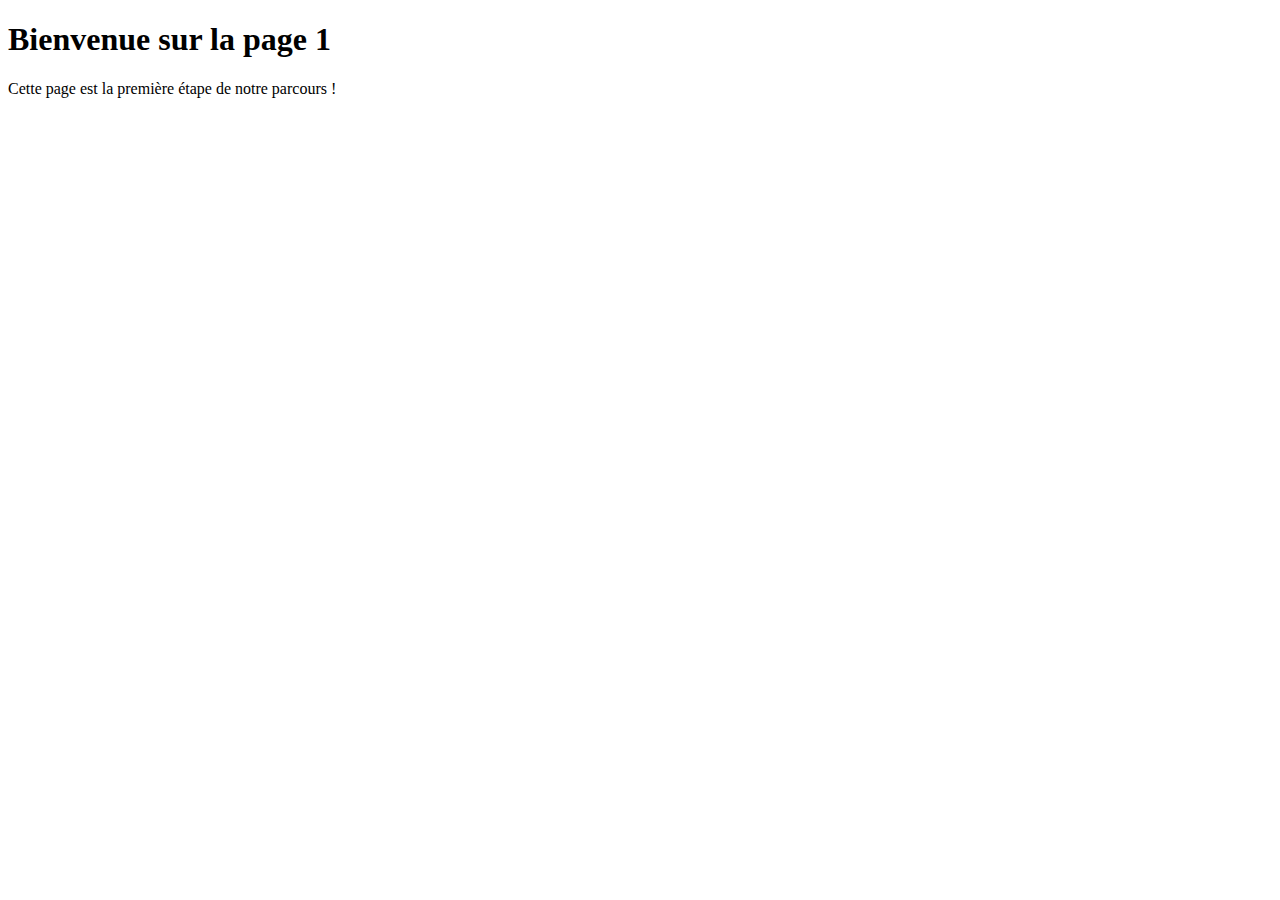
<file: Golang/REDIRECTIONS/index.html>
<!DOCTYPE html>
<html lang="fr">
<head>
    <meta charset="UTF-8">
    <meta http-equiv="X-UA-Compatible" content="IE=edge">
    <meta name="viewport" content="width=device-width, initial-scale=1.0">
    <title>Page 1</title>
</head>
<body>
    <h1>Bienvenue sur la page 1</h1>
    <p>Cette page est la première étape de notre parcours !</p>
</body>
</html>
</file>
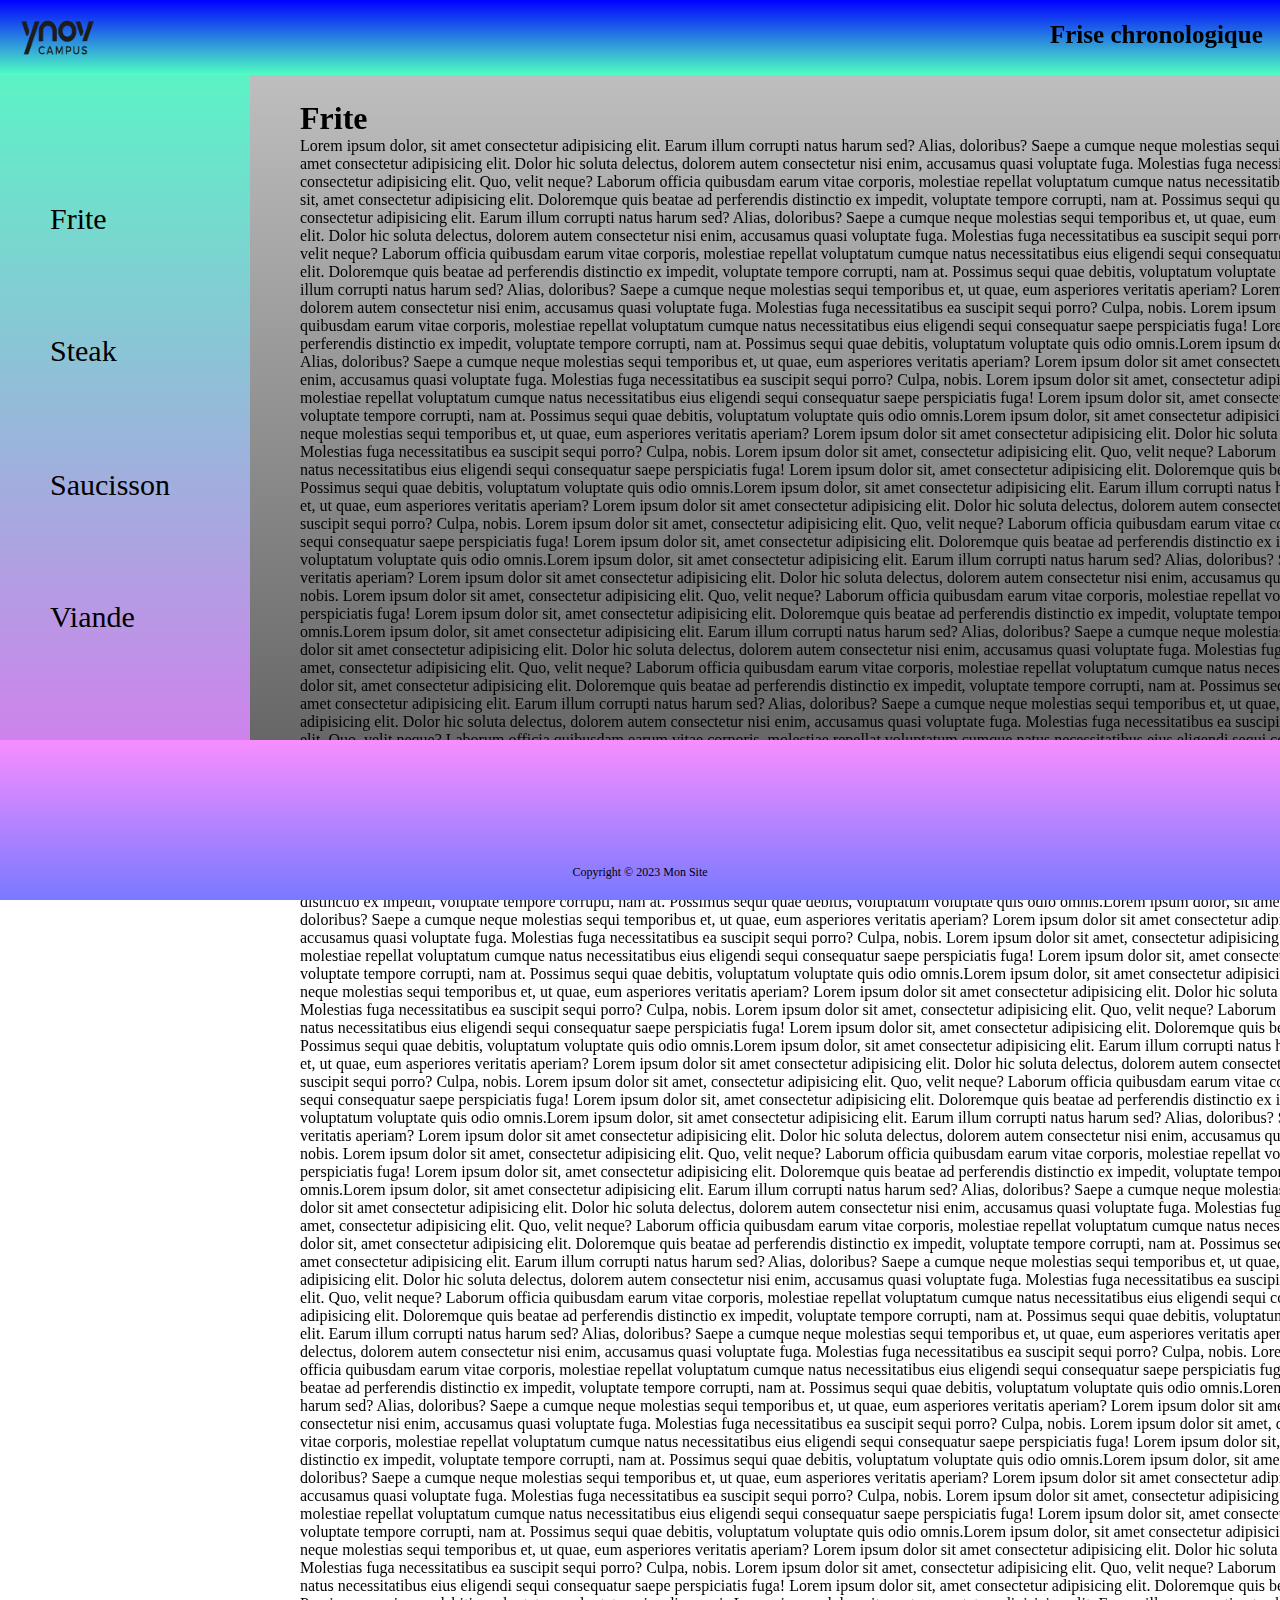
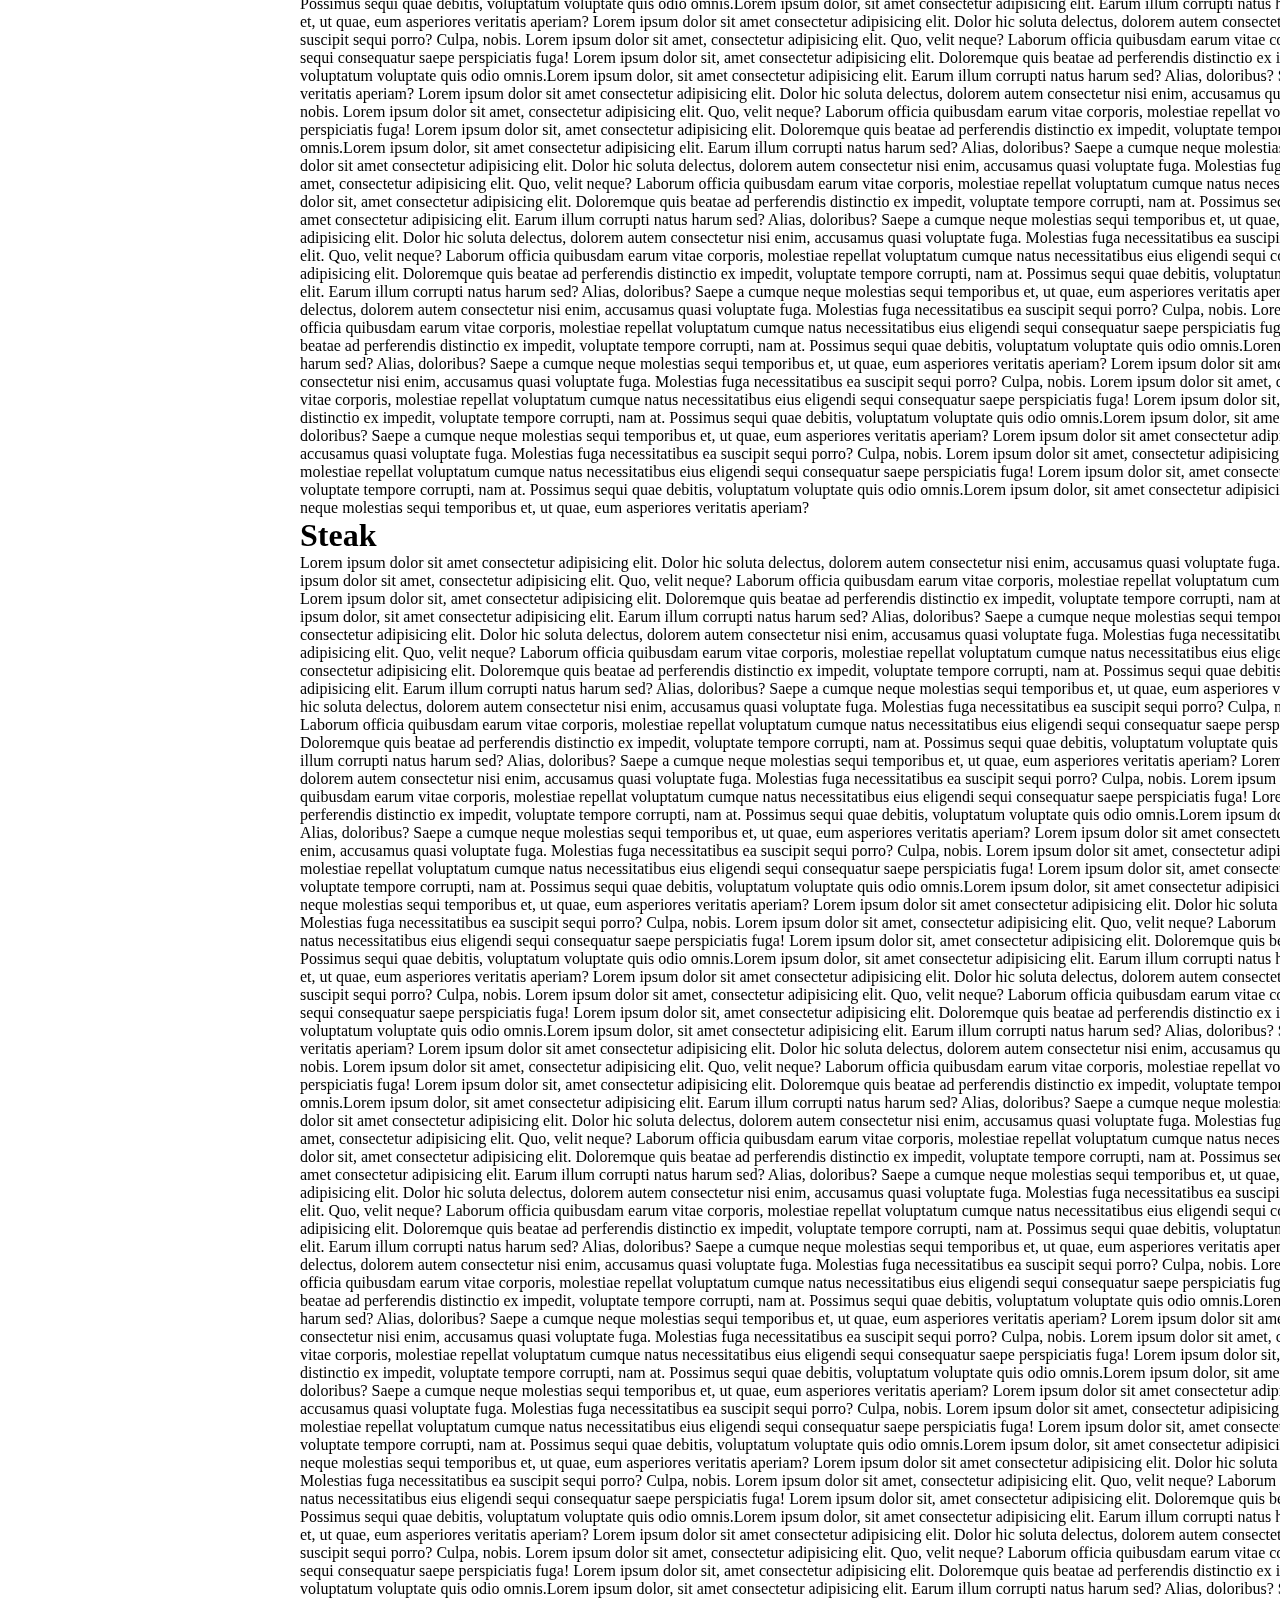
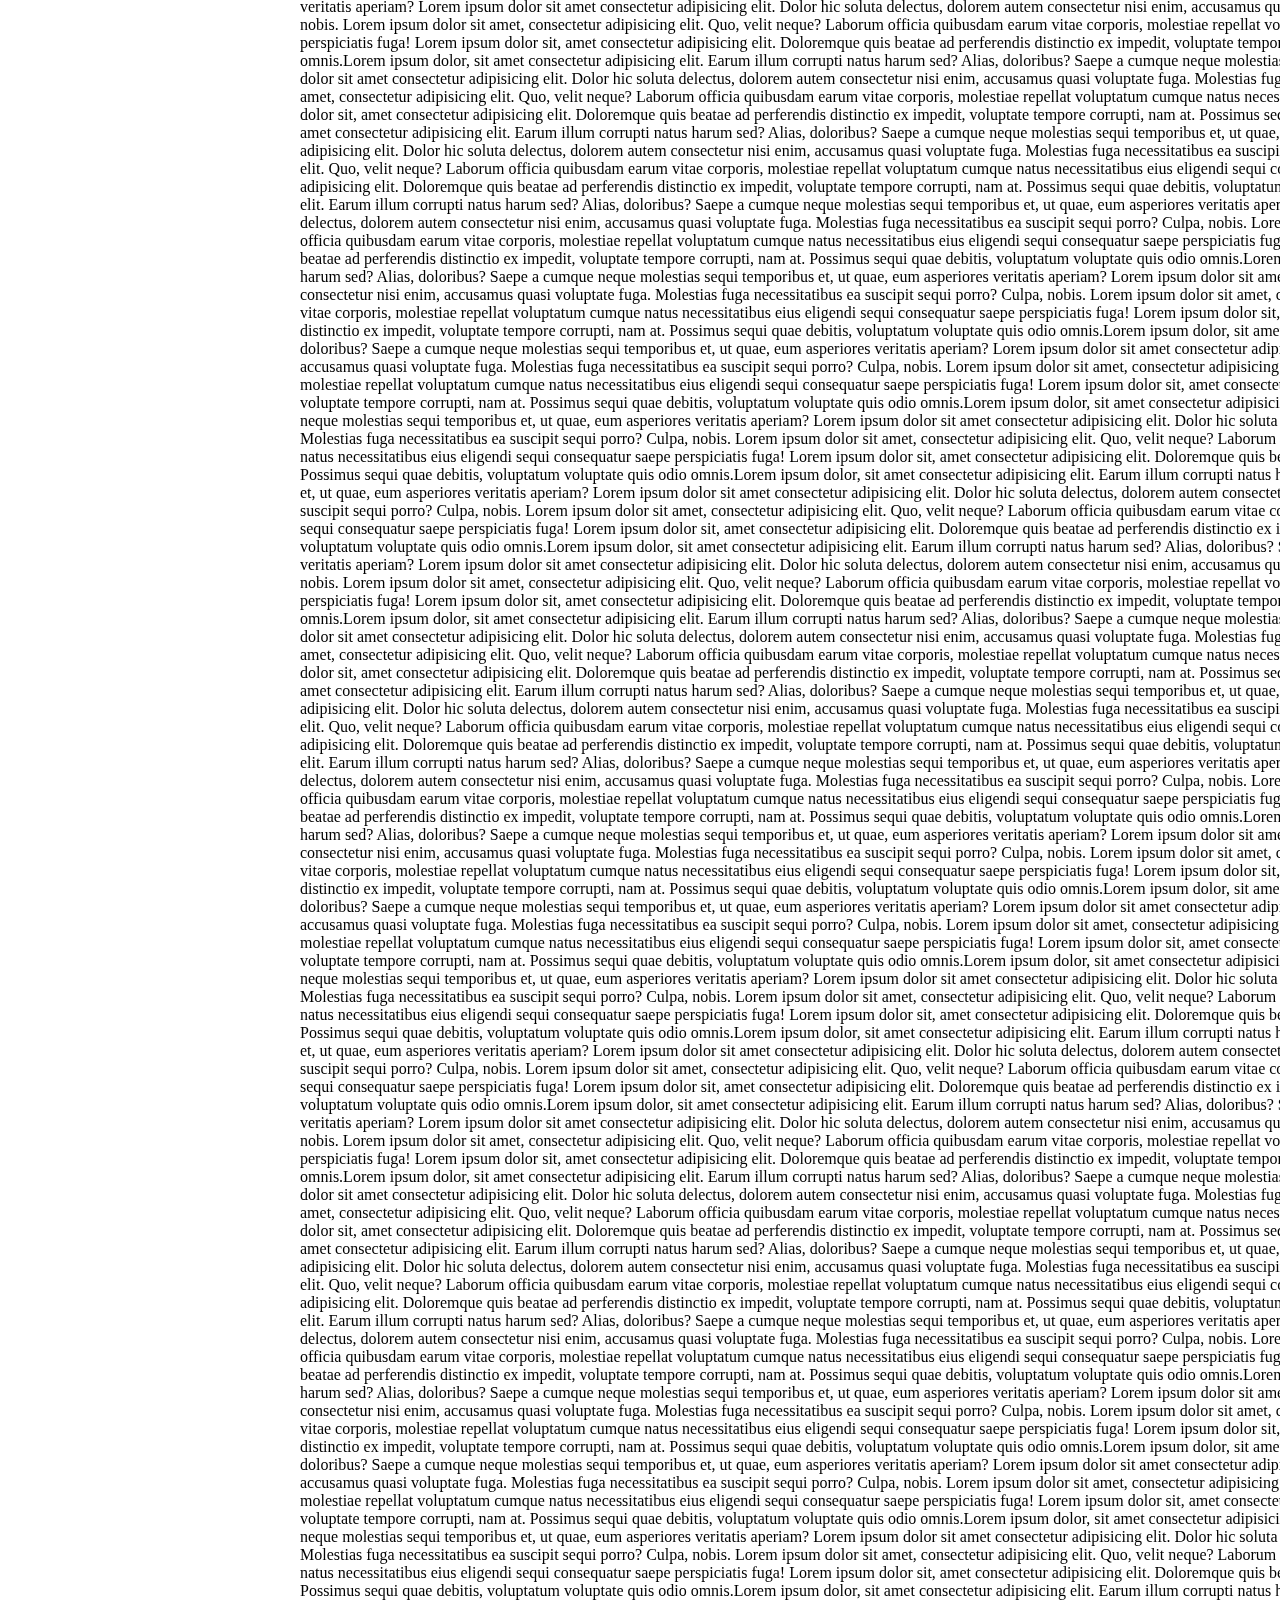
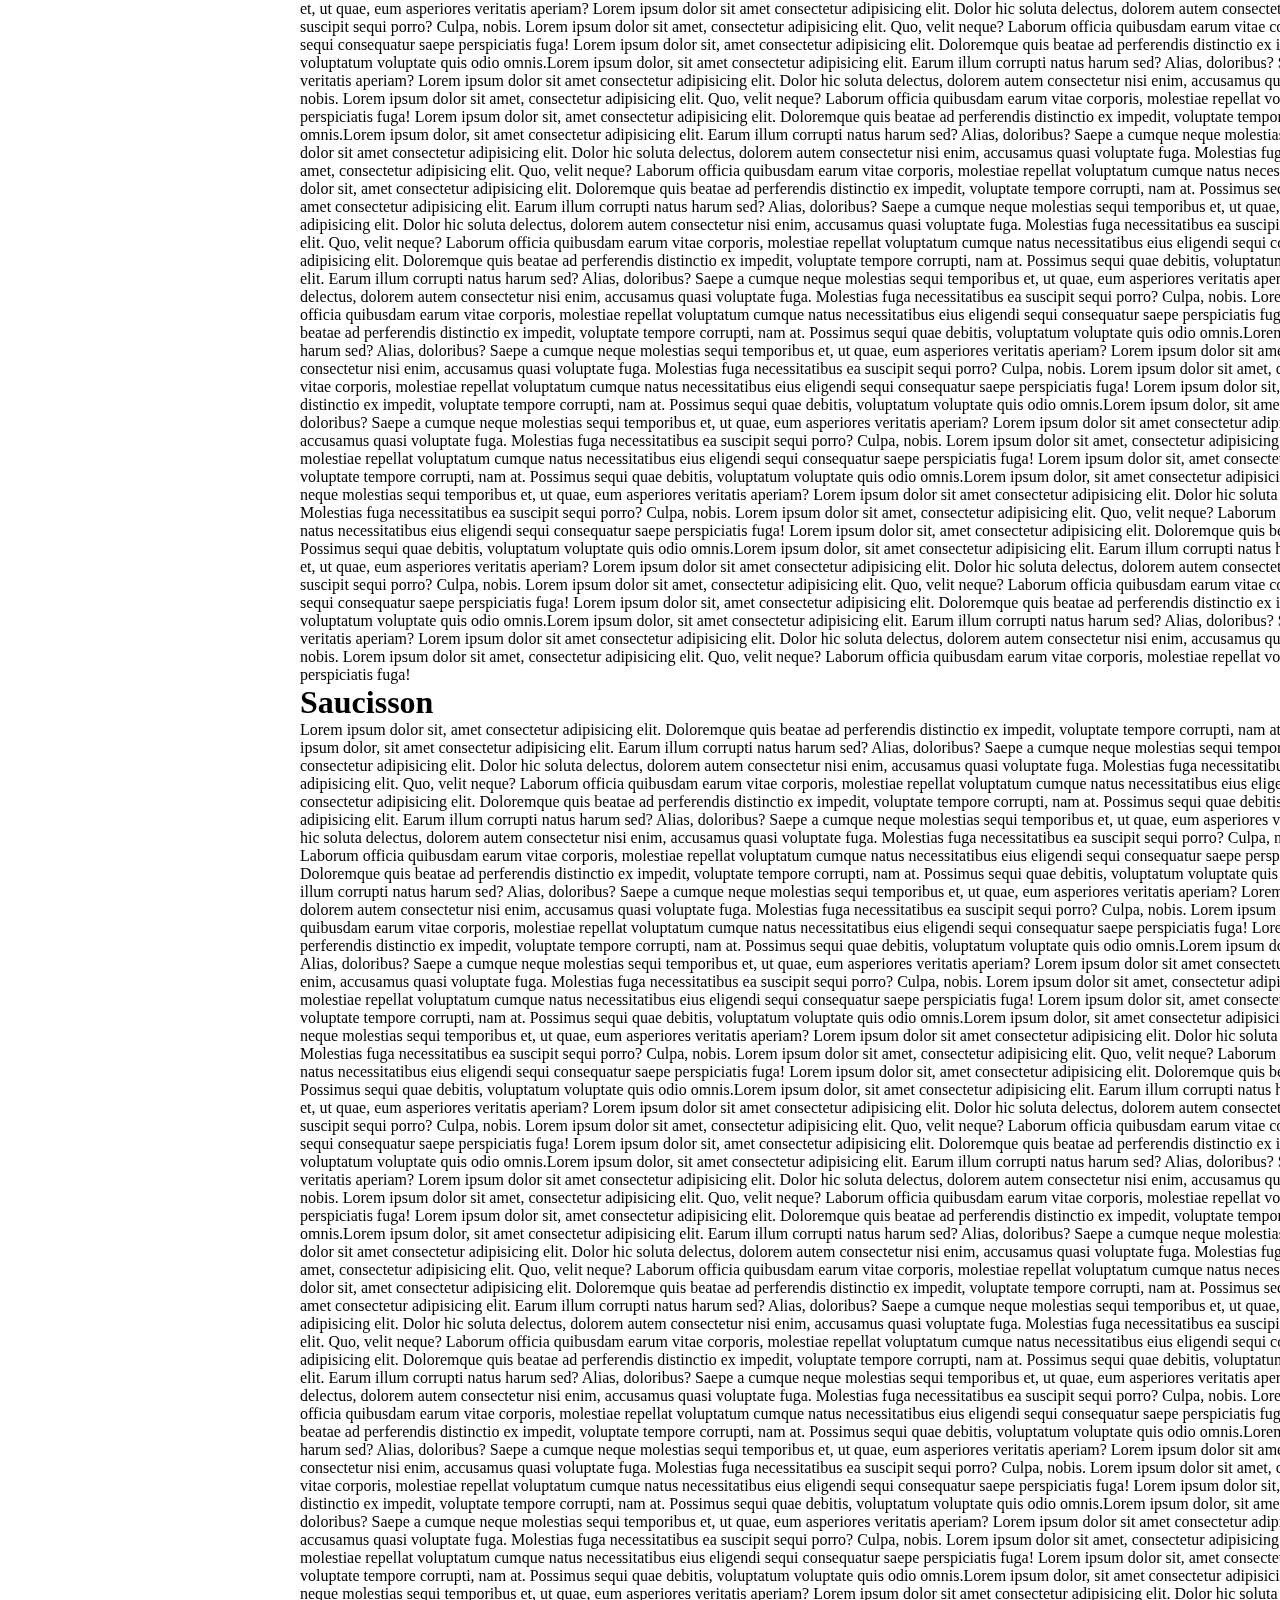
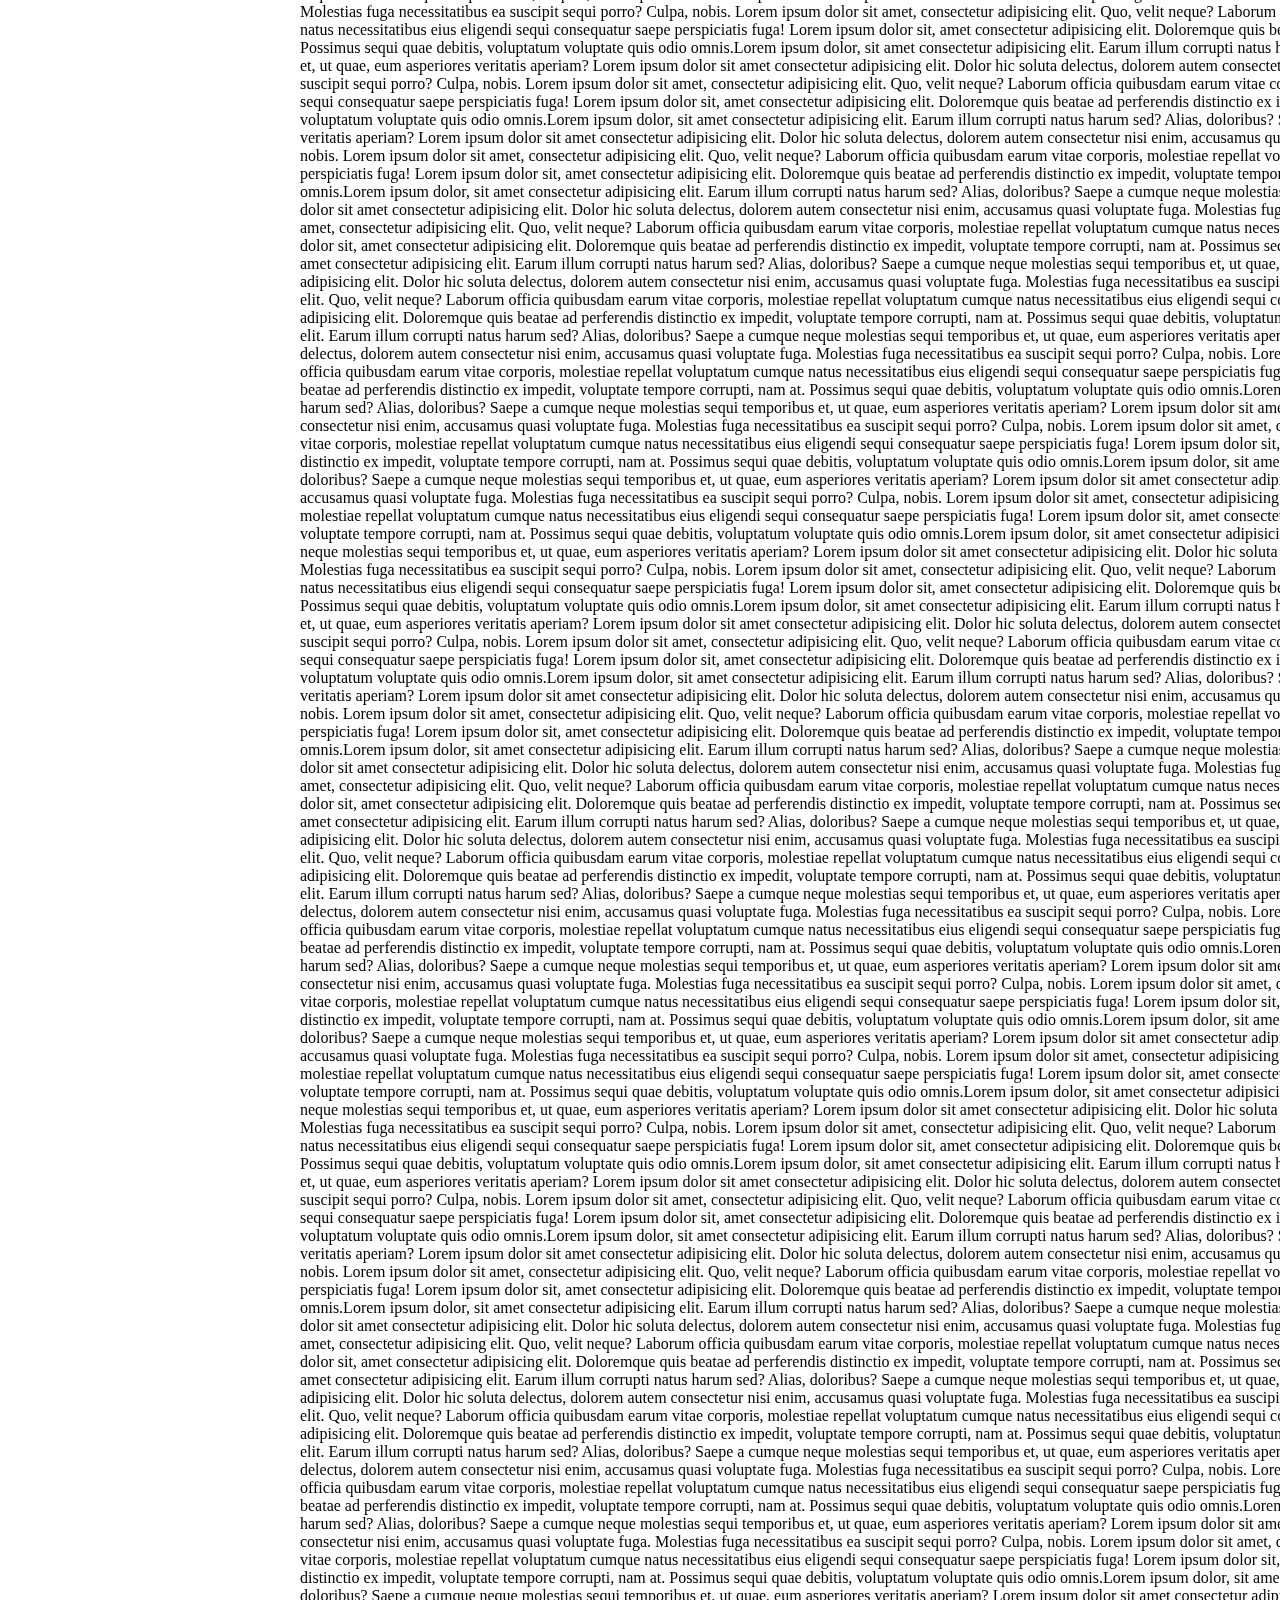
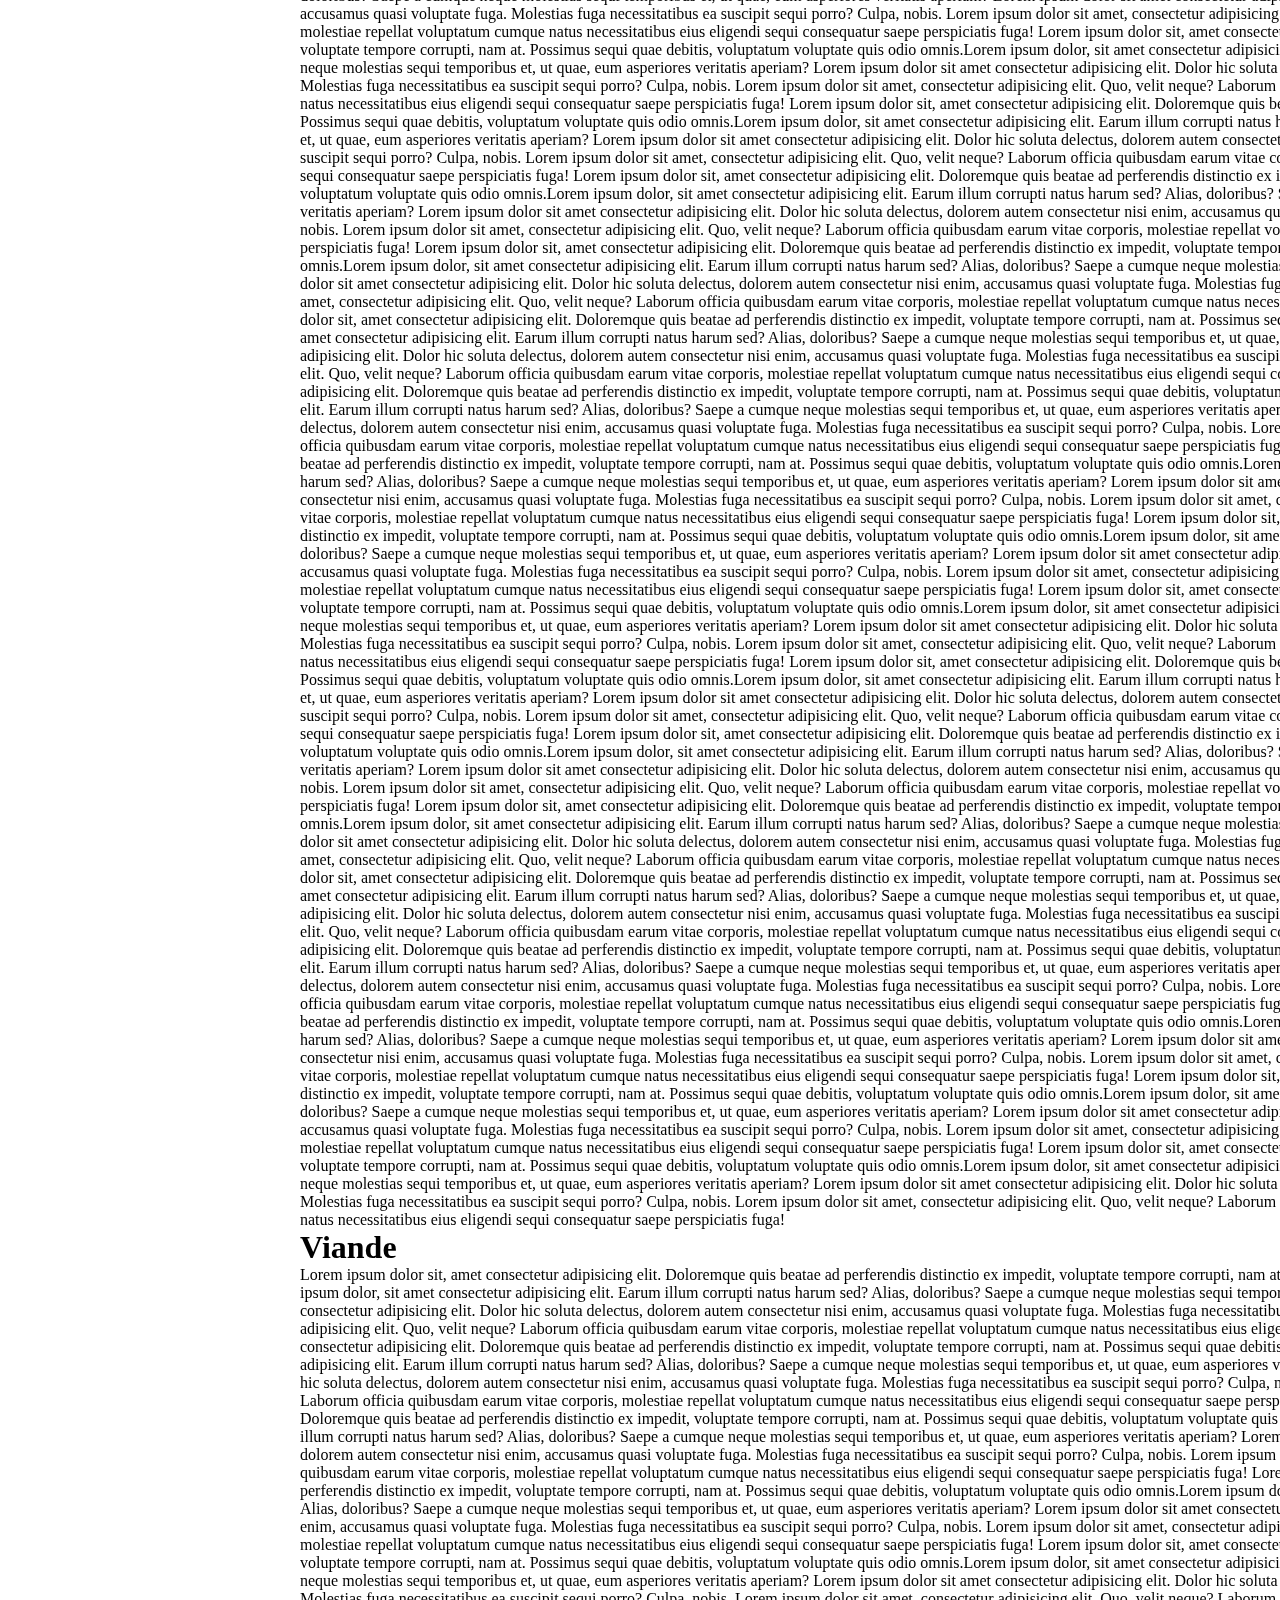
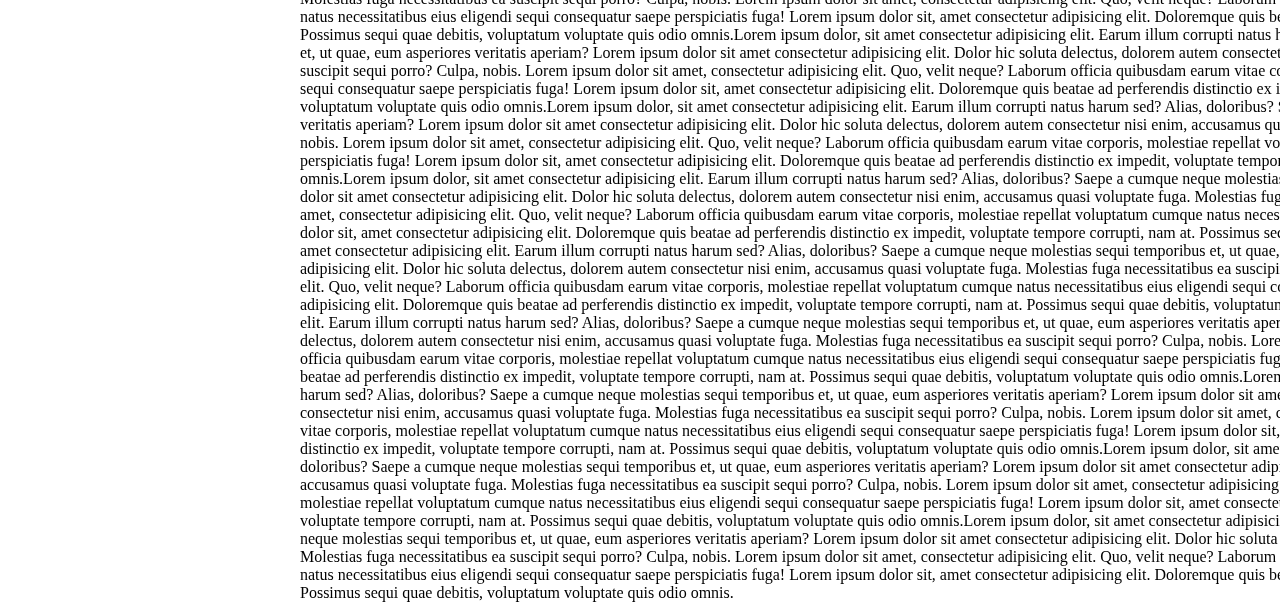
<file: Web/Exercice/index.html>
<!DOCTYPE html>
<html lang="en">
<head>
    <meta charset="UTF-8">
    <meta http-equiv="X-UA-Compatible" content="IE=edge">
    <meta name="viewport" content="width=device-width, initial-scale=1.0">
    <link rel="stylesheet" href="style.css">
    <title>TP</title>
</head>
<body>
    <div class="menu">
       <a href="../Exercice/index.html"><img src="../Exercice/img/Ynov.png" alt="" class="logo" width="75px" height="35px"></a>
        <nav class="choix-menu">
            <a href="../Exercice/frise.html" class="acceuil">Frise chronologique</a>
            <a href="../Exercice/carrousel.html" class="decouverte">Caroussel</a>
            <a href="../Exercice/carousel3d.html" class="decouvrir">Caroussel 3D</a>
            <a href="../Exercice/carte.html" class="contact">Carte</a>
        </nav>
    </div>
    <div class="barre">
        <div class="texte-barre">
        <a href="#viande" class="viande">Viande</a> 
        <a href="#steak" class="steak">Steak</a> 
        <a href="#saucisson" class="saucisson">Saucisson</a>

        <div class="deroulant">
            <ul>
              <li><a href="#frite" class="frite">Frite</a>
                <ul>
                  <li><a href="#">Sous-menu</a></li>
                  <li><a href="#">Sous-menu</a></li>
                  <li><a href="#">Sous-menu</a>
                    <ul>
                      <li><a href="#">Sous-menu</a></li>
                      <li><a href="#">Sous-menu</a></li>
                      <li><a href="#">Sous-menu</a></li>
                    </ul>
                  </li>
                </ul>
              </li>
            </ul>
        </div>
    </div>
</div>
<div class="zone-texte">
    <h1 id="frite">Frite</h1>
<p>Lorem ipsum dolor, sit amet consectetur adipisicing elit. Earum illum corrupti natus harum sed? Alias, doloribus? Saepe a cumque neque molestias sequi temporibus et, ut quae, eum asperiores veritatis aperiam?
    Lorem ipsum dolor sit amet consectetur adipisicing elit. Dolor hic soluta delectus, dolorem autem consectetur nisi enim, accusamus quasi voluptate fuga. Molestias fuga necessitatibus ea suscipit sequi porro? Culpa, nobis.
    Lorem ipsum dolor sit amet, consectetur adipisicing elit. Quo, velit neque? Laborum officia quibusdam earum vitae corporis, molestiae repellat voluptatum cumque natus necessitatibus eius eligendi sequi consequatur saepe perspiciatis fuga!
    Lorem ipsum dolor sit, amet consectetur adipisicing elit. Doloremque quis beatae ad perferendis distinctio ex impedit, voluptate tempore corrupti, nam at. Possimus sequi quae debitis, voluptatum voluptate quis odio omnis.
    Lorem ipsum dolor, sit amet consectetur adipisicing elit. Earum illum corrupti natus harum sed? Alias, doloribus? Saepe a cumque neque molestias sequi temporibus et, ut quae, eum asperiores veritatis aperiam?
    Lorem ipsum dolor sit amet consectetur adipisicing elit. Dolor hic soluta delectus, dolorem autem consectetur nisi enim, accusamus quasi voluptate fuga. Molestias fuga necessitatibus ea suscipit sequi porro? Culpa, nobis.
    Lorem ipsum dolor sit amet, consectetur adipisicing elit. Quo, velit neque? Laborum officia quibusdam earum vitae corporis, molestiae repellat voluptatum cumque natus necessitatibus eius eligendi sequi consequatur saepe perspiciatis fuga!
    Lorem ipsum dolor sit, amet consectetur adipisicing elit. Doloremque quis beatae ad perferendis distinctio ex impedit, voluptate tempore corrupti, nam at. Possimus sequi quae debitis, voluptatum voluptate quis odio omnis.Lorem ipsum dolor, sit amet consectetur adipisicing elit. Earum illum corrupti natus harum sed? Alias, doloribus? Saepe a cumque neque molestias sequi temporibus et, ut quae, eum asperiores veritatis aperiam?
    Lorem ipsum dolor sit amet consectetur adipisicing elit. Dolor hic soluta delectus, dolorem autem consectetur nisi enim, accusamus quasi voluptate fuga. Molestias fuga necessitatibus ea suscipit sequi porro? Culpa, nobis.
    Lorem ipsum dolor sit amet, consectetur adipisicing elit. Quo, velit neque? Laborum officia quibusdam earum vitae corporis, molestiae repellat voluptatum cumque natus necessitatibus eius eligendi sequi consequatur saepe perspiciatis fuga!
    Lorem ipsum dolor sit, amet consectetur adipisicing elit. Doloremque quis beatae ad perferendis distinctio ex impedit, voluptate tempore corrupti, nam at. Possimus sequi quae debitis, voluptatum voluptate quis odio omnis.Lorem ipsum dolor, sit amet consectetur adipisicing elit. Earum illum corrupti natus harum sed? Alias, doloribus? Saepe a cumque neque molestias sequi temporibus et, ut quae, eum asperiores veritatis aperiam?
    Lorem ipsum dolor sit amet consectetur adipisicing elit. Dolor hic soluta delectus, dolorem autem consectetur nisi enim, accusamus quasi voluptate fuga. Molestias fuga necessitatibus ea suscipit sequi porro? Culpa, nobis.
    Lorem ipsum dolor sit amet, consectetur adipisicing elit. Quo, velit neque? Laborum officia quibusdam earum vitae corporis, molestiae repellat voluptatum cumque natus necessitatibus eius eligendi sequi consequatur saepe perspiciatis fuga!
    Lorem ipsum dolor sit, amet consectetur adipisicing elit. Doloremque quis beatae ad perferendis distinctio ex impedit, voluptate tempore corrupti, nam at. Possimus sequi quae debitis, voluptatum voluptate quis odio omnis.Lorem ipsum dolor, sit amet consectetur adipisicing elit. Earum illum corrupti natus harum sed? Alias, doloribus? Saepe a cumque neque molestias sequi temporibus et, ut quae, eum asperiores veritatis aperiam?
    Lorem ipsum dolor sit amet consectetur adipisicing elit. Dolor hic soluta delectus, dolorem autem consectetur nisi enim, accusamus quasi voluptate fuga. Molestias fuga necessitatibus ea suscipit sequi porro? Culpa, nobis.
    Lorem ipsum dolor sit amet, consectetur adipisicing elit. Quo, velit neque? Laborum officia quibusdam earum vitae corporis, molestiae repellat voluptatum cumque natus necessitatibus eius eligendi sequi consequatur saepe perspiciatis fuga!
    Lorem ipsum dolor sit, amet consectetur adipisicing elit. Doloremque quis beatae ad perferendis distinctio ex impedit, voluptate tempore corrupti, nam at. Possimus sequi quae debitis, voluptatum voluptate quis odio omnis.Lorem ipsum dolor, sit amet consectetur adipisicing elit. Earum illum corrupti natus harum sed? Alias, doloribus? Saepe a cumque neque molestias sequi temporibus et, ut quae, eum asperiores veritatis aperiam?
    Lorem ipsum dolor sit amet consectetur adipisicing elit. Dolor hic soluta delectus, dolorem autem consectetur nisi enim, accusamus quasi voluptate fuga. Molestias fuga necessitatibus ea suscipit sequi porro? Culpa, nobis.
    Lorem ipsum dolor sit amet, consectetur adipisicing elit. Quo, velit neque? Laborum officia quibusdam earum vitae corporis, molestiae repellat voluptatum cumque natus necessitatibus eius eligendi sequi consequatur saepe perspiciatis fuga!
    Lorem ipsum dolor sit, amet consectetur adipisicing elit. Doloremque quis beatae ad perferendis distinctio ex impedit, voluptate tempore corrupti, nam at. Possimus sequi quae debitis, voluptatum voluptate quis odio omnis.Lorem ipsum dolor, sit amet consectetur adipisicing elit. Earum illum corrupti natus harum sed? Alias, doloribus? Saepe a cumque neque molestias sequi temporibus et, ut quae, eum asperiores veritatis aperiam?
    Lorem ipsum dolor sit amet consectetur adipisicing elit. Dolor hic soluta delectus, dolorem autem consectetur nisi enim, accusamus quasi voluptate fuga. Molestias fuga necessitatibus ea suscipit sequi porro? Culpa, nobis.
    Lorem ipsum dolor sit amet, consectetur adipisicing elit. Quo, velit neque? Laborum officia quibusdam earum vitae corporis, molestiae repellat voluptatum cumque natus necessitatibus eius eligendi sequi consequatur saepe perspiciatis fuga!
    Lorem ipsum dolor sit, amet consectetur adipisicing elit. Doloremque quis beatae ad perferendis distinctio ex impedit, voluptate tempore corrupti, nam at. Possimus sequi quae debitis, voluptatum voluptate quis odio omnis.Lorem ipsum dolor, sit amet consectetur adipisicing elit. Earum illum corrupti natus harum sed? Alias, doloribus? Saepe a cumque neque molestias sequi temporibus et, ut quae, eum asperiores veritatis aperiam?
    Lorem ipsum dolor sit amet consectetur adipisicing elit. Dolor hic soluta delectus, dolorem autem consectetur nisi enim, accusamus quasi voluptate fuga. Molestias fuga necessitatibus ea suscipit sequi porro? Culpa, nobis.
    Lorem ipsum dolor sit amet, consectetur adipisicing elit. Quo, velit neque? Laborum officia quibusdam earum vitae corporis, molestiae repellat voluptatum cumque natus necessitatibus eius eligendi sequi consequatur saepe perspiciatis fuga!
    Lorem ipsum dolor sit, amet consectetur adipisicing elit. Doloremque quis beatae ad perferendis distinctio ex impedit, voluptate tempore corrupti, nam at. Possimus sequi quae debitis, voluptatum voluptate quis odio omnis.Lorem ipsum dolor, sit amet consectetur adipisicing elit. Earum illum corrupti natus harum sed? Alias, doloribus? Saepe a cumque neque molestias sequi temporibus et, ut quae, eum asperiores veritatis aperiam?
    Lorem ipsum dolor sit amet consectetur adipisicing elit. Dolor hic soluta delectus, dolorem autem consectetur nisi enim, accusamus quasi voluptate fuga. Molestias fuga necessitatibus ea suscipit sequi porro? Culpa, nobis.
    Lorem ipsum dolor sit amet, consectetur adipisicing elit. Quo, velit neque? Laborum officia quibusdam earum vitae corporis, molestiae repellat voluptatum cumque natus necessitatibus eius eligendi sequi consequatur saepe perspiciatis fuga!
    Lorem ipsum dolor sit, amet consectetur adipisicing elit. Doloremque quis beatae ad perferendis distinctio ex impedit, voluptate tempore corrupti, nam at. Possimus sequi quae debitis, voluptatum voluptate quis odio omnis.Lorem ipsum dolor, sit amet consectetur adipisicing elit. Earum illum corrupti natus harum sed? Alias, doloribus? Saepe a cumque neque molestias sequi temporibus et, ut quae, eum asperiores veritatis aperiam?
    Lorem ipsum dolor sit amet consectetur adipisicing elit. Dolor hic soluta delectus, dolorem autem consectetur nisi enim, accusamus quasi voluptate fuga. Molestias fuga necessitatibus ea suscipit sequi porro? Culpa, nobis.
    Lorem ipsum dolor sit amet, consectetur adipisicing elit. Quo, velit neque? Laborum officia quibusdam earum vitae corporis, molestiae repellat voluptatum cumque natus necessitatibus eius eligendi sequi consequatur saepe perspiciatis fuga!
    Lorem ipsum dolor sit, amet consectetur adipisicing elit. Doloremque quis beatae ad perferendis distinctio ex impedit, voluptate tempore corrupti, nam at. Possimus sequi quae debitis, voluptatum voluptate quis odio omnis.Lorem ipsum dolor, sit amet consectetur adipisicing elit. Earum illum corrupti natus harum sed? Alias, doloribus? Saepe a cumque neque molestias sequi temporibus et, ut quae, eum asperiores veritatis aperiam?
    Lorem ipsum dolor sit amet consectetur adipisicing elit. Dolor hic soluta delectus, dolorem autem consectetur nisi enim, accusamus quasi voluptate fuga. Molestias fuga necessitatibus ea suscipit sequi porro? Culpa, nobis.
    Lorem ipsum dolor sit amet, consectetur adipisicing elit. Quo, velit neque? Laborum officia quibusdam earum vitae corporis, molestiae repellat voluptatum cumque natus necessitatibus eius eligendi sequi consequatur saepe perspiciatis fuga!
    Lorem ipsum dolor sit, amet consectetur adipisicing elit. Doloremque quis beatae ad perferendis distinctio ex impedit, voluptate tempore corrupti, nam at. Possimus sequi quae debitis, voluptatum voluptate quis odio omnis.Lorem ipsum dolor, sit amet consectetur adipisicing elit. Earum illum corrupti natus harum sed? Alias, doloribus? Saepe a cumque neque molestias sequi temporibus et, ut quae, eum asperiores veritatis aperiam?
    Lorem ipsum dolor sit amet consectetur adipisicing elit. Dolor hic soluta delectus, dolorem autem consectetur nisi enim, accusamus quasi voluptate fuga. Molestias fuga necessitatibus ea suscipit sequi porro? Culpa, nobis.
    Lorem ipsum dolor sit amet, consectetur adipisicing elit. Quo, velit neque? Laborum officia quibusdam earum vitae corporis, molestiae repellat voluptatum cumque natus necessitatibus eius eligendi sequi consequatur saepe perspiciatis fuga!
    Lorem ipsum dolor sit, amet consectetur adipisicing elit. Doloremque quis beatae ad perferendis distinctio ex impedit, voluptate tempore corrupti, nam at. Possimus sequi quae debitis, voluptatum voluptate quis odio omnis.Lorem ipsum dolor, sit amet consectetur adipisicing elit. Earum illum corrupti natus harum sed? Alias, doloribus? Saepe a cumque neque molestias sequi temporibus et, ut quae, eum asperiores veritatis aperiam?
    Lorem ipsum dolor sit amet consectetur adipisicing elit. Dolor hic soluta delectus, dolorem autem consectetur nisi enim, accusamus quasi voluptate fuga. Molestias fuga necessitatibus ea suscipit sequi porro? Culpa, nobis.
    Lorem ipsum dolor sit amet, consectetur adipisicing elit. Quo, velit neque? Laborum officia quibusdam earum vitae corporis, molestiae repellat voluptatum cumque natus necessitatibus eius eligendi sequi consequatur saepe perspiciatis fuga!
    Lorem ipsum dolor sit, amet consectetur adipisicing elit. Doloremque quis beatae ad perferendis distinctio ex impedit, voluptate tempore corrupti, nam at. Possimus sequi quae debitis, voluptatum voluptate quis odio omnis.Lorem ipsum dolor, sit amet consectetur adipisicing elit. Earum illum corrupti natus harum sed? Alias, doloribus? Saepe a cumque neque molestias sequi temporibus et, ut quae, eum asperiores veritatis aperiam?
    Lorem ipsum dolor sit amet consectetur adipisicing elit. Dolor hic soluta delectus, dolorem autem consectetur nisi enim, accusamus quasi voluptate fuga. Molestias fuga necessitatibus ea suscipit sequi porro? Culpa, nobis.
    Lorem ipsum dolor sit amet, consectetur adipisicing elit. Quo, velit neque? Laborum officia quibusdam earum vitae corporis, molestiae repellat voluptatum cumque natus necessitatibus eius eligendi sequi consequatur saepe perspiciatis fuga!
    Lorem ipsum dolor sit, amet consectetur adipisicing elit. Doloremque quis beatae ad perferendis distinctio ex impedit, voluptate tempore corrupti, nam at. Possimus sequi quae debitis, voluptatum voluptate quis odio omnis.Lorem ipsum dolor, sit amet consectetur adipisicing elit. Earum illum corrupti natus harum sed? Alias, doloribus? Saepe a cumque neque molestias sequi temporibus et, ut quae, eum asperiores veritatis aperiam?
    Lorem ipsum dolor sit amet consectetur adipisicing elit. Dolor hic soluta delectus, dolorem autem consectetur nisi enim, accusamus quasi voluptate fuga. Molestias fuga necessitatibus ea suscipit sequi porro? Culpa, nobis.
    Lorem ipsum dolor sit amet, consectetur adipisicing elit. Quo, velit neque? Laborum officia quibusdam earum vitae corporis, molestiae repellat voluptatum cumque natus necessitatibus eius eligendi sequi consequatur saepe perspiciatis fuga!
    Lorem ipsum dolor sit, amet consectetur adipisicing elit. Doloremque quis beatae ad perferendis distinctio ex impedit, voluptate tempore corrupti, nam at. Possimus sequi quae debitis, voluptatum voluptate quis odio omnis.Lorem ipsum dolor, sit amet consectetur adipisicing elit. Earum illum corrupti natus harum sed? Alias, doloribus? Saepe a cumque neque molestias sequi temporibus et, ut quae, eum asperiores veritatis aperiam?
    Lorem ipsum dolor sit amet consectetur adipisicing elit. Dolor hic soluta delectus, dolorem autem consectetur nisi enim, accusamus quasi voluptate fuga. Molestias fuga necessitatibus ea suscipit sequi porro? Culpa, nobis.
    Lorem ipsum dolor sit amet, consectetur adipisicing elit. Quo, velit neque? Laborum officia quibusdam earum vitae corporis, molestiae repellat voluptatum cumque natus necessitatibus eius eligendi sequi consequatur saepe perspiciatis fuga!
    Lorem ipsum dolor sit, amet consectetur adipisicing elit. Doloremque quis beatae ad perferendis distinctio ex impedit, voluptate tempore corrupti, nam at. Possimus sequi quae debitis, voluptatum voluptate quis odio omnis.Lorem ipsum dolor, sit amet consectetur adipisicing elit. Earum illum corrupti natus harum sed? Alias, doloribus? Saepe a cumque neque molestias sequi temporibus et, ut quae, eum asperiores veritatis aperiam?
    Lorem ipsum dolor sit amet consectetur adipisicing elit. Dolor hic soluta delectus, dolorem autem consectetur nisi enim, accusamus quasi voluptate fuga. Molestias fuga necessitatibus ea suscipit sequi porro? Culpa, nobis.
    Lorem ipsum dolor sit amet, consectetur adipisicing elit. Quo, velit neque? Laborum officia quibusdam earum vitae corporis, molestiae repellat voluptatum cumque natus necessitatibus eius eligendi sequi consequatur saepe perspiciatis fuga!
    Lorem ipsum dolor sit, amet consectetur adipisicing elit. Doloremque quis beatae ad perferendis distinctio ex impedit, voluptate tempore corrupti, nam at. Possimus sequi quae debitis, voluptatum voluptate quis odio omnis.Lorem ipsum dolor, sit amet consectetur adipisicing elit. Earum illum corrupti natus harum sed? Alias, doloribus? Saepe a cumque neque molestias sequi temporibus et, ut quae, eum asperiores veritatis aperiam?
    Lorem ipsum dolor sit amet consectetur adipisicing elit. Dolor hic soluta delectus, dolorem autem consectetur nisi enim, accusamus quasi voluptate fuga. Molestias fuga necessitatibus ea suscipit sequi porro? Culpa, nobis.
    Lorem ipsum dolor sit amet, consectetur adipisicing elit. Quo, velit neque? Laborum officia quibusdam earum vitae corporis, molestiae repellat voluptatum cumque natus necessitatibus eius eligendi sequi consequatur saepe perspiciatis fuga!
    Lorem ipsum dolor sit, amet consectetur adipisicing elit. Doloremque quis beatae ad perferendis distinctio ex impedit, voluptate tempore corrupti, nam at. Possimus sequi quae debitis, voluptatum voluptate quis odio omnis.Lorem ipsum dolor, sit amet consectetur adipisicing elit. Earum illum corrupti natus harum sed? Alias, doloribus? Saepe a cumque neque molestias sequi temporibus et, ut quae, eum asperiores veritatis aperiam?
    Lorem ipsum dolor sit amet consectetur adipisicing elit. Dolor hic soluta delectus, dolorem autem consectetur nisi enim, accusamus quasi voluptate fuga. Molestias fuga necessitatibus ea suscipit sequi porro? Culpa, nobis.
    Lorem ipsum dolor sit amet, consectetur adipisicing elit. Quo, velit neque? Laborum officia quibusdam earum vitae corporis, molestiae repellat voluptatum cumque natus necessitatibus eius eligendi sequi consequatur saepe perspiciatis fuga!
    Lorem ipsum dolor sit, amet consectetur adipisicing elit. Doloremque quis beatae ad perferendis distinctio ex impedit, voluptate tempore corrupti, nam at. Possimus sequi quae debitis, voluptatum voluptate quis odio omnis.Lorem ipsum dolor, sit amet consectetur adipisicing elit. Earum illum corrupti natus harum sed? Alias, doloribus? Saepe a cumque neque molestias sequi temporibus et, ut quae, eum asperiores veritatis aperiam?
    Lorem ipsum dolor sit amet consectetur adipisicing elit. Dolor hic soluta delectus, dolorem autem consectetur nisi enim, accusamus quasi voluptate fuga. Molestias fuga necessitatibus ea suscipit sequi porro? Culpa, nobis.
    Lorem ipsum dolor sit amet, consectetur adipisicing elit. Quo, velit neque? Laborum officia quibusdam earum vitae corporis, molestiae repellat voluptatum cumque natus necessitatibus eius eligendi sequi consequatur saepe perspiciatis fuga!
    Lorem ipsum dolor sit, amet consectetur adipisicing elit. Doloremque quis beatae ad perferendis distinctio ex impedit, voluptate tempore corrupti, nam at. Possimus sequi quae debitis, voluptatum voluptate quis odio omnis.Lorem ipsum dolor, sit amet consectetur adipisicing elit. Earum illum corrupti natus harum sed? Alias, doloribus? Saepe a cumque neque molestias sequi temporibus et, ut quae, eum asperiores veritatis aperiam?
    Lorem ipsum dolor sit amet consectetur adipisicing elit. Dolor hic soluta delectus, dolorem autem consectetur nisi enim, accusamus quasi voluptate fuga. Molestias fuga necessitatibus ea suscipit sequi porro? Culpa, nobis.
    Lorem ipsum dolor sit amet, consectetur adipisicing elit. Quo, velit neque? Laborum officia quibusdam earum vitae corporis, molestiae repellat voluptatum cumque natus necessitatibus eius eligendi sequi consequatur saepe perspiciatis fuga!
    Lorem ipsum dolor sit, amet consectetur adipisicing elit. Doloremque quis beatae ad perferendis distinctio ex impedit, voluptate tempore corrupti, nam at. Possimus sequi quae debitis, voluptatum voluptate quis odio omnis.Lorem ipsum dolor, sit amet consectetur adipisicing elit. Earum illum corrupti natus harum sed? Alias, doloribus? Saepe a cumque neque molestias sequi temporibus et, ut quae, eum asperiores veritatis aperiam?
    Lorem ipsum dolor sit amet consectetur adipisicing elit. Dolor hic soluta delectus, dolorem autem consectetur nisi enim, accusamus quasi voluptate fuga. Molestias fuga necessitatibus ea suscipit sequi porro? Culpa, nobis.
    Lorem ipsum dolor sit amet, consectetur adipisicing elit. Quo, velit neque? Laborum officia quibusdam earum vitae corporis, molestiae repellat voluptatum cumque natus necessitatibus eius eligendi sequi consequatur saepe perspiciatis fuga!
    Lorem ipsum dolor sit, amet consectetur adipisicing elit. Doloremque quis beatae ad perferendis distinctio ex impedit, voluptate tempore corrupti, nam at. Possimus sequi quae debitis, voluptatum voluptate quis odio omnis.Lorem ipsum dolor, sit amet consectetur adipisicing elit. Earum illum corrupti natus harum sed? Alias, doloribus? Saepe a cumque neque molestias sequi temporibus et, ut quae, eum asperiores veritatis aperiam?
    Lorem ipsum dolor sit amet consectetur adipisicing elit. Dolor hic soluta delectus, dolorem autem consectetur nisi enim, accusamus quasi voluptate fuga. Molestias fuga necessitatibus ea suscipit sequi porro? Culpa, nobis.
    Lorem ipsum dolor sit amet, consectetur adipisicing elit. Quo, velit neque? Laborum officia quibusdam earum vitae corporis, molestiae repellat voluptatum cumque natus necessitatibus eius eligendi sequi consequatur saepe perspiciatis fuga!
    Lorem ipsum dolor sit, amet consectetur adipisicing elit. Doloremque quis beatae ad perferendis distinctio ex impedit, voluptate tempore corrupti, nam at. Possimus sequi quae debitis, voluptatum voluptate quis odio omnis.Lorem ipsum dolor, sit amet consectetur adipisicing elit. Earum illum corrupti natus harum sed? Alias, doloribus? Saepe a cumque neque molestias sequi temporibus et, ut quae, eum asperiores veritatis aperiam?
    Lorem ipsum dolor sit amet consectetur adipisicing elit. Dolor hic soluta delectus, dolorem autem consectetur nisi enim, accusamus quasi voluptate fuga. Molestias fuga necessitatibus ea suscipit sequi porro? Culpa, nobis.
    Lorem ipsum dolor sit amet, consectetur adipisicing elit. Quo, velit neque? Laborum officia quibusdam earum vitae corporis, molestiae repellat voluptatum cumque natus necessitatibus eius eligendi sequi consequatur saepe perspiciatis fuga!
    Lorem ipsum dolor sit, amet consectetur adipisicing elit. Doloremque quis beatae ad perferendis distinctio ex impedit, voluptate tempore corrupti, nam at. Possimus sequi quae debitis, voluptatum voluptate quis odio omnis.Lorem ipsum dolor, sit amet consectetur adipisicing elit. Earum illum corrupti natus harum sed? Alias, doloribus? Saepe a cumque neque molestias sequi temporibus et, ut quae, eum asperiores veritatis aperiam?
    Lorem ipsum dolor sit amet consectetur adipisicing elit. Dolor hic soluta delectus, dolorem autem consectetur nisi enim, accusamus quasi voluptate fuga. Molestias fuga necessitatibus ea suscipit sequi porro? Culpa, nobis.
    Lorem ipsum dolor sit amet, consectetur adipisicing elit. Quo, velit neque? Laborum officia quibusdam earum vitae corporis, molestiae repellat voluptatum cumque natus necessitatibus eius eligendi sequi consequatur saepe perspiciatis fuga!
    Lorem ipsum dolor sit, amet consectetur adipisicing elit. Doloremque quis beatae ad perferendis distinctio ex impedit, voluptate tempore corrupti, nam at. Possimus sequi quae debitis, voluptatum voluptate quis odio omnis.Lorem ipsum dolor, sit amet consectetur adipisicing elit. Earum illum corrupti natus harum sed? Alias, doloribus? Saepe a cumque neque molestias sequi temporibus et, ut quae, eum asperiores veritatis aperiam?
    Lorem ipsum dolor sit amet consectetur adipisicing elit. Dolor hic soluta delectus, dolorem autem consectetur nisi enim, accusamus quasi voluptate fuga. Molestias fuga necessitatibus ea suscipit sequi porro? Culpa, nobis.
    Lorem ipsum dolor sit amet, consectetur adipisicing elit. Quo, velit neque? Laborum officia quibusdam earum vitae corporis, molestiae repellat voluptatum cumque natus necessitatibus eius eligendi sequi consequatur saepe perspiciatis fuga!
    Lorem ipsum dolor sit, amet consectetur adipisicing elit. Doloremque quis beatae ad perferendis distinctio ex impedit, voluptate tempore corrupti, nam at. Possimus sequi quae debitis, voluptatum voluptate quis odio omnis.Lorem ipsum dolor, sit amet consectetur adipisicing elit. Earum illum corrupti natus harum sed? Alias, doloribus? Saepe a cumque neque molestias sequi temporibus et, ut quae, eum asperiores veritatis aperiam?
    Lorem ipsum dolor sit amet consectetur adipisicing elit. Dolor hic soluta delectus, dolorem autem consectetur nisi enim, accusamus quasi voluptate fuga. Molestias fuga necessitatibus ea suscipit sequi porro? Culpa, nobis.
    Lorem ipsum dolor sit amet, consectetur adipisicing elit. Quo, velit neque? Laborum officia quibusdam earum vitae corporis, molestiae repellat voluptatum cumque natus necessitatibus eius eligendi sequi consequatur saepe perspiciatis fuga!
    Lorem ipsum dolor sit, amet consectetur adipisicing elit. Doloremque quis beatae ad perferendis distinctio ex impedit, voluptate tempore corrupti, nam at. Possimus sequi quae debitis, voluptatum voluptate quis odio omnis.Lorem ipsum dolor, sit amet consectetur adipisicing elit. Earum illum corrupti natus harum sed? Alias, doloribus? Saepe a cumque neque molestias sequi temporibus et, ut quae, eum asperiores veritatis aperiam?
    Lorem ipsum dolor sit amet consectetur adipisicing elit. Dolor hic soluta delectus, dolorem autem consectetur nisi enim, accusamus quasi voluptate fuga. Molestias fuga necessitatibus ea suscipit sequi porro? Culpa, nobis.
    Lorem ipsum dolor sit amet, consectetur adipisicing elit. Quo, velit neque? Laborum officia quibusdam earum vitae corporis, molestiae repellat voluptatum cumque natus necessitatibus eius eligendi sequi consequatur saepe perspiciatis fuga!
    Lorem ipsum dolor sit, amet consectetur adipisicing elit. Doloremque quis beatae ad perferendis distinctio ex impedit, voluptate tempore corrupti, nam at. Possimus sequi quae debitis, voluptatum voluptate quis odio omnis.Lorem ipsum dolor, sit amet consectetur adipisicing elit. Earum illum corrupti natus harum sed? Alias, doloribus? Saepe a cumque neque molestias sequi temporibus et, ut quae, eum asperiores veritatis aperiam?
    <h1 id="steak">Steak</h1>
    Lorem ipsum dolor sit amet consectetur adipisicing elit. Dolor hic soluta delectus, dolorem autem consectetur nisi enim, accusamus quasi voluptate fuga. Molestias fuga necessitatibus ea suscipit sequi porro? Culpa, nobis.
    Lorem ipsum dolor sit amet, consectetur adipisicing elit. Quo, velit neque? Laborum officia quibusdam earum vitae corporis, molestiae repellat voluptatum cumque natus necessitatibus eius eligendi sequi consequatur saepe perspiciatis fuga!
    Lorem ipsum dolor sit, amet consectetur adipisicing elit. Doloremque quis beatae ad perferendis distinctio ex impedit, voluptate tempore corrupti, nam at. Possimus sequi quae debitis, voluptatum voluptate quis odio omnis.Lorem ipsum dolor, sit amet consectetur adipisicing elit. Earum illum corrupti natus harum sed? Alias, doloribus? Saepe a cumque neque molestias sequi temporibus et, ut quae, eum asperiores veritatis aperiam?
    Lorem ipsum dolor sit amet consectetur adipisicing elit. Dolor hic soluta delectus, dolorem autem consectetur nisi enim, accusamus quasi voluptate fuga. Molestias fuga necessitatibus ea suscipit sequi porro? Culpa, nobis.
    Lorem ipsum dolor sit amet, consectetur adipisicing elit. Quo, velit neque? Laborum officia quibusdam earum vitae corporis, molestiae repellat voluptatum cumque natus necessitatibus eius eligendi sequi consequatur saepe perspiciatis fuga!
    Lorem ipsum dolor sit, amet consectetur adipisicing elit. Doloremque quis beatae ad perferendis distinctio ex impedit, voluptate tempore corrupti, nam at. Possimus sequi quae debitis, voluptatum voluptate quis odio omnis.Lorem ipsum dolor, sit amet consectetur adipisicing elit. Earum illum corrupti natus harum sed? Alias, doloribus? Saepe a cumque neque molestias sequi temporibus et, ut quae, eum asperiores veritatis aperiam?
    Lorem ipsum dolor sit amet consectetur adipisicing elit. Dolor hic soluta delectus, dolorem autem consectetur nisi enim, accusamus quasi voluptate fuga. Molestias fuga necessitatibus ea suscipit sequi porro? Culpa, nobis.
    Lorem ipsum dolor sit amet, consectetur adipisicing elit. Quo, velit neque? Laborum officia quibusdam earum vitae corporis, molestiae repellat voluptatum cumque natus necessitatibus eius eligendi sequi consequatur saepe perspiciatis fuga!
    Lorem ipsum dolor sit, amet consectetur adipisicing elit. Doloremque quis beatae ad perferendis distinctio ex impedit, voluptate tempore corrupti, nam at. Possimus sequi quae debitis, voluptatum voluptate quis odio omnis.Lorem ipsum dolor, sit amet consectetur adipisicing elit. Earum illum corrupti natus harum sed? Alias, doloribus? Saepe a cumque neque molestias sequi temporibus et, ut quae, eum asperiores veritatis aperiam?
    Lorem ipsum dolor sit amet consectetur adipisicing elit. Dolor hic soluta delectus, dolorem autem consectetur nisi enim, accusamus quasi voluptate fuga. Molestias fuga necessitatibus ea suscipit sequi porro? Culpa, nobis.
    Lorem ipsum dolor sit amet, consectetur adipisicing elit. Quo, velit neque? Laborum officia quibusdam earum vitae corporis, molestiae repellat voluptatum cumque natus necessitatibus eius eligendi sequi consequatur saepe perspiciatis fuga!
    Lorem ipsum dolor sit, amet consectetur adipisicing elit. Doloremque quis beatae ad perferendis distinctio ex impedit, voluptate tempore corrupti, nam at. Possimus sequi quae debitis, voluptatum voluptate quis odio omnis.Lorem ipsum dolor, sit amet consectetur adipisicing elit. Earum illum corrupti natus harum sed? Alias, doloribus? Saepe a cumque neque molestias sequi temporibus et, ut quae, eum asperiores veritatis aperiam?
    Lorem ipsum dolor sit amet consectetur adipisicing elit. Dolor hic soluta delectus, dolorem autem consectetur nisi enim, accusamus quasi voluptate fuga. Molestias fuga necessitatibus ea suscipit sequi porro? Culpa, nobis.
    Lorem ipsum dolor sit amet, consectetur adipisicing elit. Quo, velit neque? Laborum officia quibusdam earum vitae corporis, molestiae repellat voluptatum cumque natus necessitatibus eius eligendi sequi consequatur saepe perspiciatis fuga!
    Lorem ipsum dolor sit, amet consectetur adipisicing elit. Doloremque quis beatae ad perferendis distinctio ex impedit, voluptate tempore corrupti, nam at. Possimus sequi quae debitis, voluptatum voluptate quis odio omnis.Lorem ipsum dolor, sit amet consectetur adipisicing elit. Earum illum corrupti natus harum sed? Alias, doloribus? Saepe a cumque neque molestias sequi temporibus et, ut quae, eum asperiores veritatis aperiam?
    Lorem ipsum dolor sit amet consectetur adipisicing elit. Dolor hic soluta delectus, dolorem autem consectetur nisi enim, accusamus quasi voluptate fuga. Molestias fuga necessitatibus ea suscipit sequi porro? Culpa, nobis.
    Lorem ipsum dolor sit amet, consectetur adipisicing elit. Quo, velit neque? Laborum officia quibusdam earum vitae corporis, molestiae repellat voluptatum cumque natus necessitatibus eius eligendi sequi consequatur saepe perspiciatis fuga!
    Lorem ipsum dolor sit, amet consectetur adipisicing elit. Doloremque quis beatae ad perferendis distinctio ex impedit, voluptate tempore corrupti, nam at. Possimus sequi quae debitis, voluptatum voluptate quis odio omnis.Lorem ipsum dolor, sit amet consectetur adipisicing elit. Earum illum corrupti natus harum sed? Alias, doloribus? Saepe a cumque neque molestias sequi temporibus et, ut quae, eum asperiores veritatis aperiam?
    Lorem ipsum dolor sit amet consectetur adipisicing elit. Dolor hic soluta delectus, dolorem autem consectetur nisi enim, accusamus quasi voluptate fuga. Molestias fuga necessitatibus ea suscipit sequi porro? Culpa, nobis.
    Lorem ipsum dolor sit amet, consectetur adipisicing elit. Quo, velit neque? Laborum officia quibusdam earum vitae corporis, molestiae repellat voluptatum cumque natus necessitatibus eius eligendi sequi consequatur saepe perspiciatis fuga!
    Lorem ipsum dolor sit, amet consectetur adipisicing elit. Doloremque quis beatae ad perferendis distinctio ex impedit, voluptate tempore corrupti, nam at. Possimus sequi quae debitis, voluptatum voluptate quis odio omnis.Lorem ipsum dolor, sit amet consectetur adipisicing elit. Earum illum corrupti natus harum sed? Alias, doloribus? Saepe a cumque neque molestias sequi temporibus et, ut quae, eum asperiores veritatis aperiam?
    Lorem ipsum dolor sit amet consectetur adipisicing elit. Dolor hic soluta delectus, dolorem autem consectetur nisi enim, accusamus quasi voluptate fuga. Molestias fuga necessitatibus ea suscipit sequi porro? Culpa, nobis.
    Lorem ipsum dolor sit amet, consectetur adipisicing elit. Quo, velit neque? Laborum officia quibusdam earum vitae corporis, molestiae repellat voluptatum cumque natus necessitatibus eius eligendi sequi consequatur saepe perspiciatis fuga!
    Lorem ipsum dolor sit, amet consectetur adipisicing elit. Doloremque quis beatae ad perferendis distinctio ex impedit, voluptate tempore corrupti, nam at. Possimus sequi quae debitis, voluptatum voluptate quis odio omnis.Lorem ipsum dolor, sit amet consectetur adipisicing elit. Earum illum corrupti natus harum sed? Alias, doloribus? Saepe a cumque neque molestias sequi temporibus et, ut quae, eum asperiores veritatis aperiam?
    Lorem ipsum dolor sit amet consectetur adipisicing elit. Dolor hic soluta delectus, dolorem autem consectetur nisi enim, accusamus quasi voluptate fuga. Molestias fuga necessitatibus ea suscipit sequi porro? Culpa, nobis.
    Lorem ipsum dolor sit amet, consectetur adipisicing elit. Quo, velit neque? Laborum officia quibusdam earum vitae corporis, molestiae repellat voluptatum cumque natus necessitatibus eius eligendi sequi consequatur saepe perspiciatis fuga!
    Lorem ipsum dolor sit, amet consectetur adipisicing elit. Doloremque quis beatae ad perferendis distinctio ex impedit, voluptate tempore corrupti, nam at. Possimus sequi quae debitis, voluptatum voluptate quis odio omnis.Lorem ipsum dolor, sit amet consectetur adipisicing elit. Earum illum corrupti natus harum sed? Alias, doloribus? Saepe a cumque neque molestias sequi temporibus et, ut quae, eum asperiores veritatis aperiam?
    Lorem ipsum dolor sit amet consectetur adipisicing elit. Dolor hic soluta delectus, dolorem autem consectetur nisi enim, accusamus quasi voluptate fuga. Molestias fuga necessitatibus ea suscipit sequi porro? Culpa, nobis.
    Lorem ipsum dolor sit amet, consectetur adipisicing elit. Quo, velit neque? Laborum officia quibusdam earum vitae corporis, molestiae repellat voluptatum cumque natus necessitatibus eius eligendi sequi consequatur saepe perspiciatis fuga!
    Lorem ipsum dolor sit, amet consectetur adipisicing elit. Doloremque quis beatae ad perferendis distinctio ex impedit, voluptate tempore corrupti, nam at. Possimus sequi quae debitis, voluptatum voluptate quis odio omnis.Lorem ipsum dolor, sit amet consectetur adipisicing elit. Earum illum corrupti natus harum sed? Alias, doloribus? Saepe a cumque neque molestias sequi temporibus et, ut quae, eum asperiores veritatis aperiam?
    Lorem ipsum dolor sit amet consectetur adipisicing elit. Dolor hic soluta delectus, dolorem autem consectetur nisi enim, accusamus quasi voluptate fuga. Molestias fuga necessitatibus ea suscipit sequi porro? Culpa, nobis.
    Lorem ipsum dolor sit amet, consectetur adipisicing elit. Quo, velit neque? Laborum officia quibusdam earum vitae corporis, molestiae repellat voluptatum cumque natus necessitatibus eius eligendi sequi consequatur saepe perspiciatis fuga!
    Lorem ipsum dolor sit, amet consectetur adipisicing elit. Doloremque quis beatae ad perferendis distinctio ex impedit, voluptate tempore corrupti, nam at. Possimus sequi quae debitis, voluptatum voluptate quis odio omnis.Lorem ipsum dolor, sit amet consectetur adipisicing elit. Earum illum corrupti natus harum sed? Alias, doloribus? Saepe a cumque neque molestias sequi temporibus et, ut quae, eum asperiores veritatis aperiam?
    Lorem ipsum dolor sit amet consectetur adipisicing elit. Dolor hic soluta delectus, dolorem autem consectetur nisi enim, accusamus quasi voluptate fuga. Molestias fuga necessitatibus ea suscipit sequi porro? Culpa, nobis.
    Lorem ipsum dolor sit amet, consectetur adipisicing elit. Quo, velit neque? Laborum officia quibusdam earum vitae corporis, molestiae repellat voluptatum cumque natus necessitatibus eius eligendi sequi consequatur saepe perspiciatis fuga!
    Lorem ipsum dolor sit, amet consectetur adipisicing elit. Doloremque quis beatae ad perferendis distinctio ex impedit, voluptate tempore corrupti, nam at. Possimus sequi quae debitis, voluptatum voluptate quis odio omnis.Lorem ipsum dolor, sit amet consectetur adipisicing elit. Earum illum corrupti natus harum sed? Alias, doloribus? Saepe a cumque neque molestias sequi temporibus et, ut quae, eum asperiores veritatis aperiam?
    Lorem ipsum dolor sit amet consectetur adipisicing elit. Dolor hic soluta delectus, dolorem autem consectetur nisi enim, accusamus quasi voluptate fuga. Molestias fuga necessitatibus ea suscipit sequi porro? Culpa, nobis.
    Lorem ipsum dolor sit amet, consectetur adipisicing elit. Quo, velit neque? Laborum officia quibusdam earum vitae corporis, molestiae repellat voluptatum cumque natus necessitatibus eius eligendi sequi consequatur saepe perspiciatis fuga!
    Lorem ipsum dolor sit, amet consectetur adipisicing elit. Doloremque quis beatae ad perferendis distinctio ex impedit, voluptate tempore corrupti, nam at. Possimus sequi quae debitis, voluptatum voluptate quis odio omnis.Lorem ipsum dolor, sit amet consectetur adipisicing elit. Earum illum corrupti natus harum sed? Alias, doloribus? Saepe a cumque neque molestias sequi temporibus et, ut quae, eum asperiores veritatis aperiam?
    Lorem ipsum dolor sit amet consectetur adipisicing elit. Dolor hic soluta delectus, dolorem autem consectetur nisi enim, accusamus quasi voluptate fuga. Molestias fuga necessitatibus ea suscipit sequi porro? Culpa, nobis.
    Lorem ipsum dolor sit amet, consectetur adipisicing elit. Quo, velit neque? Laborum officia quibusdam earum vitae corporis, molestiae repellat voluptatum cumque natus necessitatibus eius eligendi sequi consequatur saepe perspiciatis fuga!
    Lorem ipsum dolor sit, amet consectetur adipisicing elit. Doloremque quis beatae ad perferendis distinctio ex impedit, voluptate tempore corrupti, nam at. Possimus sequi quae debitis, voluptatum voluptate quis odio omnis.Lorem ipsum dolor, sit amet consectetur adipisicing elit. Earum illum corrupti natus harum sed? Alias, doloribus? Saepe a cumque neque molestias sequi temporibus et, ut quae, eum asperiores veritatis aperiam?
    Lorem ipsum dolor sit amet consectetur adipisicing elit. Dolor hic soluta delectus, dolorem autem consectetur nisi enim, accusamus quasi voluptate fuga. Molestias fuga necessitatibus ea suscipit sequi porro? Culpa, nobis.
    Lorem ipsum dolor sit amet, consectetur adipisicing elit. Quo, velit neque? Laborum officia quibusdam earum vitae corporis, molestiae repellat voluptatum cumque natus necessitatibus eius eligendi sequi consequatur saepe perspiciatis fuga!
    Lorem ipsum dolor sit, amet consectetur adipisicing elit. Doloremque quis beatae ad perferendis distinctio ex impedit, voluptate tempore corrupti, nam at. Possimus sequi quae debitis, voluptatum voluptate quis odio omnis.Lorem ipsum dolor, sit amet consectetur adipisicing elit. Earum illum corrupti natus harum sed? Alias, doloribus? Saepe a cumque neque molestias sequi temporibus et, ut quae, eum asperiores veritatis aperiam?
    Lorem ipsum dolor sit amet consectetur adipisicing elit. Dolor hic soluta delectus, dolorem autem consectetur nisi enim, accusamus quasi voluptate fuga. Molestias fuga necessitatibus ea suscipit sequi porro? Culpa, nobis.
    Lorem ipsum dolor sit amet, consectetur adipisicing elit. Quo, velit neque? Laborum officia quibusdam earum vitae corporis, molestiae repellat voluptatum cumque natus necessitatibus eius eligendi sequi consequatur saepe perspiciatis fuga!
    Lorem ipsum dolor sit, amet consectetur adipisicing elit. Doloremque quis beatae ad perferendis distinctio ex impedit, voluptate tempore corrupti, nam at. Possimus sequi quae debitis, voluptatum voluptate quis odio omnis.Lorem ipsum dolor, sit amet consectetur adipisicing elit. Earum illum corrupti natus harum sed? Alias, doloribus? Saepe a cumque neque molestias sequi temporibus et, ut quae, eum asperiores veritatis aperiam?
    Lorem ipsum dolor sit amet consectetur adipisicing elit. Dolor hic soluta delectus, dolorem autem consectetur nisi enim, accusamus quasi voluptate fuga. Molestias fuga necessitatibus ea suscipit sequi porro? Culpa, nobis.
    Lorem ipsum dolor sit amet, consectetur adipisicing elit. Quo, velit neque? Laborum officia quibusdam earum vitae corporis, molestiae repellat voluptatum cumque natus necessitatibus eius eligendi sequi consequatur saepe perspiciatis fuga!
    Lorem ipsum dolor sit, amet consectetur adipisicing elit. Doloremque quis beatae ad perferendis distinctio ex impedit, voluptate tempore corrupti, nam at. Possimus sequi quae debitis, voluptatum voluptate quis odio omnis.Lorem ipsum dolor, sit amet consectetur adipisicing elit. Earum illum corrupti natus harum sed? Alias, doloribus? Saepe a cumque neque molestias sequi temporibus et, ut quae, eum asperiores veritatis aperiam?
    Lorem ipsum dolor sit amet consectetur adipisicing elit. Dolor hic soluta delectus, dolorem autem consectetur nisi enim, accusamus quasi voluptate fuga. Molestias fuga necessitatibus ea suscipit sequi porro? Culpa, nobis.
    Lorem ipsum dolor sit amet, consectetur adipisicing elit. Quo, velit neque? Laborum officia quibusdam earum vitae corporis, molestiae repellat voluptatum cumque natus necessitatibus eius eligendi sequi consequatur saepe perspiciatis fuga!
    Lorem ipsum dolor sit, amet consectetur adipisicing elit. Doloremque quis beatae ad perferendis distinctio ex impedit, voluptate tempore corrupti, nam at. Possimus sequi quae debitis, voluptatum voluptate quis odio omnis.Lorem ipsum dolor, sit amet consectetur adipisicing elit. Earum illum corrupti natus harum sed? Alias, doloribus? Saepe a cumque neque molestias sequi temporibus et, ut quae, eum asperiores veritatis aperiam?
    Lorem ipsum dolor sit amet consectetur adipisicing elit. Dolor hic soluta delectus, dolorem autem consectetur nisi enim, accusamus quasi voluptate fuga. Molestias fuga necessitatibus ea suscipit sequi porro? Culpa, nobis.
    Lorem ipsum dolor sit amet, consectetur adipisicing elit. Quo, velit neque? Laborum officia quibusdam earum vitae corporis, molestiae repellat voluptatum cumque natus necessitatibus eius eligendi sequi consequatur saepe perspiciatis fuga!
    Lorem ipsum dolor sit, amet consectetur adipisicing elit. Doloremque quis beatae ad perferendis distinctio ex impedit, voluptate tempore corrupti, nam at. Possimus sequi quae debitis, voluptatum voluptate quis odio omnis.Lorem ipsum dolor, sit amet consectetur adipisicing elit. Earum illum corrupti natus harum sed? Alias, doloribus? Saepe a cumque neque molestias sequi temporibus et, ut quae, eum asperiores veritatis aperiam?
    Lorem ipsum dolor sit amet consectetur adipisicing elit. Dolor hic soluta delectus, dolorem autem consectetur nisi enim, accusamus quasi voluptate fuga. Molestias fuga necessitatibus ea suscipit sequi porro? Culpa, nobis.
    Lorem ipsum dolor sit amet, consectetur adipisicing elit. Quo, velit neque? Laborum officia quibusdam earum vitae corporis, molestiae repellat voluptatum cumque natus necessitatibus eius eligendi sequi consequatur saepe perspiciatis fuga!
    Lorem ipsum dolor sit, amet consectetur adipisicing elit. Doloremque quis beatae ad perferendis distinctio ex impedit, voluptate tempore corrupti, nam at. Possimus sequi quae debitis, voluptatum voluptate quis odio omnis.Lorem ipsum dolor, sit amet consectetur adipisicing elit. Earum illum corrupti natus harum sed? Alias, doloribus? Saepe a cumque neque molestias sequi temporibus et, ut quae, eum asperiores veritatis aperiam?
    Lorem ipsum dolor sit amet consectetur adipisicing elit. Dolor hic soluta delectus, dolorem autem consectetur nisi enim, accusamus quasi voluptate fuga. Molestias fuga necessitatibus ea suscipit sequi porro? Culpa, nobis.
    Lorem ipsum dolor sit amet, consectetur adipisicing elit. Quo, velit neque? Laborum officia quibusdam earum vitae corporis, molestiae repellat voluptatum cumque natus necessitatibus eius eligendi sequi consequatur saepe perspiciatis fuga!
    Lorem ipsum dolor sit, amet consectetur adipisicing elit. Doloremque quis beatae ad perferendis distinctio ex impedit, voluptate tempore corrupti, nam at. Possimus sequi quae debitis, voluptatum voluptate quis odio omnis.Lorem ipsum dolor, sit amet consectetur adipisicing elit. Earum illum corrupti natus harum sed? Alias, doloribus? Saepe a cumque neque molestias sequi temporibus et, ut quae, eum asperiores veritatis aperiam?
    Lorem ipsum dolor sit amet consectetur adipisicing elit. Dolor hic soluta delectus, dolorem autem consectetur nisi enim, accusamus quasi voluptate fuga. Molestias fuga necessitatibus ea suscipit sequi porro? Culpa, nobis.
    Lorem ipsum dolor sit amet, consectetur adipisicing elit. Quo, velit neque? Laborum officia quibusdam earum vitae corporis, molestiae repellat voluptatum cumque natus necessitatibus eius eligendi sequi consequatur saepe perspiciatis fuga!
    Lorem ipsum dolor sit, amet consectetur adipisicing elit. Doloremque quis beatae ad perferendis distinctio ex impedit, voluptate tempore corrupti, nam at. Possimus sequi quae debitis, voluptatum voluptate quis odio omnis.Lorem ipsum dolor, sit amet consectetur adipisicing elit. Earum illum corrupti natus harum sed? Alias, doloribus? Saepe a cumque neque molestias sequi temporibus et, ut quae, eum asperiores veritatis aperiam?
    Lorem ipsum dolor sit amet consectetur adipisicing elit. Dolor hic soluta delectus, dolorem autem consectetur nisi enim, accusamus quasi voluptate fuga. Molestias fuga necessitatibus ea suscipit sequi porro? Culpa, nobis.
    Lorem ipsum dolor sit amet, consectetur adipisicing elit. Quo, velit neque? Laborum officia quibusdam earum vitae corporis, molestiae repellat voluptatum cumque natus necessitatibus eius eligendi sequi consequatur saepe perspiciatis fuga!
    Lorem ipsum dolor sit, amet consectetur adipisicing elit. Doloremque quis beatae ad perferendis distinctio ex impedit, voluptate tempore corrupti, nam at. Possimus sequi quae debitis, voluptatum voluptate quis odio omnis.Lorem ipsum dolor, sit amet consectetur adipisicing elit. Earum illum corrupti natus harum sed? Alias, doloribus? Saepe a cumque neque molestias sequi temporibus et, ut quae, eum asperiores veritatis aperiam?
    Lorem ipsum dolor sit amet consectetur adipisicing elit. Dolor hic soluta delectus, dolorem autem consectetur nisi enim, accusamus quasi voluptate fuga. Molestias fuga necessitatibus ea suscipit sequi porro? Culpa, nobis.
    Lorem ipsum dolor sit amet, consectetur adipisicing elit. Quo, velit neque? Laborum officia quibusdam earum vitae corporis, molestiae repellat voluptatum cumque natus necessitatibus eius eligendi sequi consequatur saepe perspiciatis fuga!
    Lorem ipsum dolor sit, amet consectetur adipisicing elit. Doloremque quis beatae ad perferendis distinctio ex impedit, voluptate tempore corrupti, nam at. Possimus sequi quae debitis, voluptatum voluptate quis odio omnis.Lorem ipsum dolor, sit amet consectetur adipisicing elit. Earum illum corrupti natus harum sed? Alias, doloribus? Saepe a cumque neque molestias sequi temporibus et, ut quae, eum asperiores veritatis aperiam?
    Lorem ipsum dolor sit amet consectetur adipisicing elit. Dolor hic soluta delectus, dolorem autem consectetur nisi enim, accusamus quasi voluptate fuga. Molestias fuga necessitatibus ea suscipit sequi porro? Culpa, nobis.
    Lorem ipsum dolor sit amet, consectetur adipisicing elit. Quo, velit neque? Laborum officia quibusdam earum vitae corporis, molestiae repellat voluptatum cumque natus necessitatibus eius eligendi sequi consequatur saepe perspiciatis fuga!
    Lorem ipsum dolor sit, amet consectetur adipisicing elit. Doloremque quis beatae ad perferendis distinctio ex impedit, voluptate tempore corrupti, nam at. Possimus sequi quae debitis, voluptatum voluptate quis odio omnis.Lorem ipsum dolor, sit amet consectetur adipisicing elit. Earum illum corrupti natus harum sed? Alias, doloribus? Saepe a cumque neque molestias sequi temporibus et, ut quae, eum asperiores veritatis aperiam?
    Lorem ipsum dolor sit amet consectetur adipisicing elit. Dolor hic soluta delectus, dolorem autem consectetur nisi enim, accusamus quasi voluptate fuga. Molestias fuga necessitatibus ea suscipit sequi porro? Culpa, nobis.
    Lorem ipsum dolor sit amet, consectetur adipisicing elit. Quo, velit neque? Laborum officia quibusdam earum vitae corporis, molestiae repellat voluptatum cumque natus necessitatibus eius eligendi sequi consequatur saepe perspiciatis fuga!
    Lorem ipsum dolor sit, amet consectetur adipisicing elit. Doloremque quis beatae ad perferendis distinctio ex impedit, voluptate tempore corrupti, nam at. Possimus sequi quae debitis, voluptatum voluptate quis odio omnis.Lorem ipsum dolor, sit amet consectetur adipisicing elit. Earum illum corrupti natus harum sed? Alias, doloribus? Saepe a cumque neque molestias sequi temporibus et, ut quae, eum asperiores veritatis aperiam?
    Lorem ipsum dolor sit amet consectetur adipisicing elit. Dolor hic soluta delectus, dolorem autem consectetur nisi enim, accusamus quasi voluptate fuga. Molestias fuga necessitatibus ea suscipit sequi porro? Culpa, nobis.
    Lorem ipsum dolor sit amet, consectetur adipisicing elit. Quo, velit neque? Laborum officia quibusdam earum vitae corporis, molestiae repellat voluptatum cumque natus necessitatibus eius eligendi sequi consequatur saepe perspiciatis fuga!
    Lorem ipsum dolor sit, amet consectetur adipisicing elit. Doloremque quis beatae ad perferendis distinctio ex impedit, voluptate tempore corrupti, nam at. Possimus sequi quae debitis, voluptatum voluptate quis odio omnis.Lorem ipsum dolor, sit amet consectetur adipisicing elit. Earum illum corrupti natus harum sed? Alias, doloribus? Saepe a cumque neque molestias sequi temporibus et, ut quae, eum asperiores veritatis aperiam?
    Lorem ipsum dolor sit amet consectetur adipisicing elit. Dolor hic soluta delectus, dolorem autem consectetur nisi enim, accusamus quasi voluptate fuga. Molestias fuga necessitatibus ea suscipit sequi porro? Culpa, nobis.
    Lorem ipsum dolor sit amet, consectetur adipisicing elit. Quo, velit neque? Laborum officia quibusdam earum vitae corporis, molestiae repellat voluptatum cumque natus necessitatibus eius eligendi sequi consequatur saepe perspiciatis fuga!
    Lorem ipsum dolor sit, amet consectetur adipisicing elit. Doloremque quis beatae ad perferendis distinctio ex impedit, voluptate tempore corrupti, nam at. Possimus sequi quae debitis, voluptatum voluptate quis odio omnis.Lorem ipsum dolor, sit amet consectetur adipisicing elit. Earum illum corrupti natus harum sed? Alias, doloribus? Saepe a cumque neque molestias sequi temporibus et, ut quae, eum asperiores veritatis aperiam?
    Lorem ipsum dolor sit amet consectetur adipisicing elit. Dolor hic soluta delectus, dolorem autem consectetur nisi enim, accusamus quasi voluptate fuga. Molestias fuga necessitatibus ea suscipit sequi porro? Culpa, nobis.
    Lorem ipsum dolor sit amet, consectetur adipisicing elit. Quo, velit neque? Laborum officia quibusdam earum vitae corporis, molestiae repellat voluptatum cumque natus necessitatibus eius eligendi sequi consequatur saepe perspiciatis fuga!
    Lorem ipsum dolor sit, amet consectetur adipisicing elit. Doloremque quis beatae ad perferendis distinctio ex impedit, voluptate tempore corrupti, nam at. Possimus sequi quae debitis, voluptatum voluptate quis odio omnis.Lorem ipsum dolor, sit amet consectetur adipisicing elit. Earum illum corrupti natus harum sed? Alias, doloribus? Saepe a cumque neque molestias sequi temporibus et, ut quae, eum asperiores veritatis aperiam?
    Lorem ipsum dolor sit amet consectetur adipisicing elit. Dolor hic soluta delectus, dolorem autem consectetur nisi enim, accusamus quasi voluptate fuga. Molestias fuga necessitatibus ea suscipit sequi porro? Culpa, nobis.
    Lorem ipsum dolor sit amet, consectetur adipisicing elit. Quo, velit neque? Laborum officia quibusdam earum vitae corporis, molestiae repellat voluptatum cumque natus necessitatibus eius eligendi sequi consequatur saepe perspiciatis fuga!
    Lorem ipsum dolor sit, amet consectetur adipisicing elit. Doloremque quis beatae ad perferendis distinctio ex impedit, voluptate tempore corrupti, nam at. Possimus sequi quae debitis, voluptatum voluptate quis odio omnis.Lorem ipsum dolor, sit amet consectetur adipisicing elit. Earum illum corrupti natus harum sed? Alias, doloribus? Saepe a cumque neque molestias sequi temporibus et, ut quae, eum asperiores veritatis aperiam?
    Lorem ipsum dolor sit amet consectetur adipisicing elit. Dolor hic soluta delectus, dolorem autem consectetur nisi enim, accusamus quasi voluptate fuga. Molestias fuga necessitatibus ea suscipit sequi porro? Culpa, nobis.
    Lorem ipsum dolor sit amet, consectetur adipisicing elit. Quo, velit neque? Laborum officia quibusdam earum vitae corporis, molestiae repellat voluptatum cumque natus necessitatibus eius eligendi sequi consequatur saepe perspiciatis fuga!
    Lorem ipsum dolor sit, amet consectetur adipisicing elit. Doloremque quis beatae ad perferendis distinctio ex impedit, voluptate tempore corrupti, nam at. Possimus sequi quae debitis, voluptatum voluptate quis odio omnis.Lorem ipsum dolor, sit amet consectetur adipisicing elit. Earum illum corrupti natus harum sed? Alias, doloribus? Saepe a cumque neque molestias sequi temporibus et, ut quae, eum asperiores veritatis aperiam?
    Lorem ipsum dolor sit amet consectetur adipisicing elit. Dolor hic soluta delectus, dolorem autem consectetur nisi enim, accusamus quasi voluptate fuga. Molestias fuga necessitatibus ea suscipit sequi porro? Culpa, nobis.
    Lorem ipsum dolor sit amet, consectetur adipisicing elit. Quo, velit neque? Laborum officia quibusdam earum vitae corporis, molestiae repellat voluptatum cumque natus necessitatibus eius eligendi sequi consequatur saepe perspiciatis fuga!
    Lorem ipsum dolor sit, amet consectetur adipisicing elit. Doloremque quis beatae ad perferendis distinctio ex impedit, voluptate tempore corrupti, nam at. Possimus sequi quae debitis, voluptatum voluptate quis odio omnis.Lorem ipsum dolor, sit amet consectetur adipisicing elit. Earum illum corrupti natus harum sed? Alias, doloribus? Saepe a cumque neque molestias sequi temporibus et, ut quae, eum asperiores veritatis aperiam?
    Lorem ipsum dolor sit amet consectetur adipisicing elit. Dolor hic soluta delectus, dolorem autem consectetur nisi enim, accusamus quasi voluptate fuga. Molestias fuga necessitatibus ea suscipit sequi porro? Culpa, nobis.
    Lorem ipsum dolor sit amet, consectetur adipisicing elit. Quo, velit neque? Laborum officia quibusdam earum vitae corporis, molestiae repellat voluptatum cumque natus necessitatibus eius eligendi sequi consequatur saepe perspiciatis fuga!
    Lorem ipsum dolor sit, amet consectetur adipisicing elit. Doloremque quis beatae ad perferendis distinctio ex impedit, voluptate tempore corrupti, nam at. Possimus sequi quae debitis, voluptatum voluptate quis odio omnis.Lorem ipsum dolor, sit amet consectetur adipisicing elit. Earum illum corrupti natus harum sed? Alias, doloribus? Saepe a cumque neque molestias sequi temporibus et, ut quae, eum asperiores veritatis aperiam?
    Lorem ipsum dolor sit amet consectetur adipisicing elit. Dolor hic soluta delectus, dolorem autem consectetur nisi enim, accusamus quasi voluptate fuga. Molestias fuga necessitatibus ea suscipit sequi porro? Culpa, nobis.
    Lorem ipsum dolor sit amet, consectetur adipisicing elit. Quo, velit neque? Laborum officia quibusdam earum vitae corporis, molestiae repellat voluptatum cumque natus necessitatibus eius eligendi sequi consequatur saepe perspiciatis fuga!
    Lorem ipsum dolor sit, amet consectetur adipisicing elit. Doloremque quis beatae ad perferendis distinctio ex impedit, voluptate tempore corrupti, nam at. Possimus sequi quae debitis, voluptatum voluptate quis odio omnis.Lorem ipsum dolor, sit amet consectetur adipisicing elit. Earum illum corrupti natus harum sed? Alias, doloribus? Saepe a cumque neque molestias sequi temporibus et, ut quae, eum asperiores veritatis aperiam?
    Lorem ipsum dolor sit amet consectetur adipisicing elit. Dolor hic soluta delectus, dolorem autem consectetur nisi enim, accusamus quasi voluptate fuga. Molestias fuga necessitatibus ea suscipit sequi porro? Culpa, nobis.
    Lorem ipsum dolor sit amet, consectetur adipisicing elit. Quo, velit neque? Laborum officia quibusdam earum vitae corporis, molestiae repellat voluptatum cumque natus necessitatibus eius eligendi sequi consequatur saepe perspiciatis fuga!
    Lorem ipsum dolor sit, amet consectetur adipisicing elit. Doloremque quis beatae ad perferendis distinctio ex impedit, voluptate tempore corrupti, nam at. Possimus sequi quae debitis, voluptatum voluptate quis odio omnis.Lorem ipsum dolor, sit amet consectetur adipisicing elit. Earum illum corrupti natus harum sed? Alias, doloribus? Saepe a cumque neque molestias sequi temporibus et, ut quae, eum asperiores veritatis aperiam?
    Lorem ipsum dolor sit amet consectetur adipisicing elit. Dolor hic soluta delectus, dolorem autem consectetur nisi enim, accusamus quasi voluptate fuga. Molestias fuga necessitatibus ea suscipit sequi porro? Culpa, nobis.
    Lorem ipsum dolor sit amet, consectetur adipisicing elit. Quo, velit neque? Laborum officia quibusdam earum vitae corporis, molestiae repellat voluptatum cumque natus necessitatibus eius eligendi sequi consequatur saepe perspiciatis fuga!
    Lorem ipsum dolor sit, amet consectetur adipisicing elit. Doloremque quis beatae ad perferendis distinctio ex impedit, voluptate tempore corrupti, nam at. Possimus sequi quae debitis, voluptatum voluptate quis odio omnis.Lorem ipsum dolor, sit amet consectetur adipisicing elit. Earum illum corrupti natus harum sed? Alias, doloribus? Saepe a cumque neque molestias sequi temporibus et, ut quae, eum asperiores veritatis aperiam?
    Lorem ipsum dolor sit amet consectetur adipisicing elit. Dolor hic soluta delectus, dolorem autem consectetur nisi enim, accusamus quasi voluptate fuga. Molestias fuga necessitatibus ea suscipit sequi porro? Culpa, nobis.
    Lorem ipsum dolor sit amet, consectetur adipisicing elit. Quo, velit neque? Laborum officia quibusdam earum vitae corporis, molestiae repellat voluptatum cumque natus necessitatibus eius eligendi sequi consequatur saepe perspiciatis fuga!
    Lorem ipsum dolor sit, amet consectetur adipisicing elit. Doloremque quis beatae ad perferendis distinctio ex impedit, voluptate tempore corrupti, nam at. Possimus sequi quae debitis, voluptatum voluptate quis odio omnis.Lorem ipsum dolor, sit amet consectetur adipisicing elit. Earum illum corrupti natus harum sed? Alias, doloribus? Saepe a cumque neque molestias sequi temporibus et, ut quae, eum asperiores veritatis aperiam?
    Lorem ipsum dolor sit amet consectetur adipisicing elit. Dolor hic soluta delectus, dolorem autem consectetur nisi enim, accusamus quasi voluptate fuga. Molestias fuga necessitatibus ea suscipit sequi porro? Culpa, nobis.
    Lorem ipsum dolor sit amet, consectetur adipisicing elit. Quo, velit neque? Laborum officia quibusdam earum vitae corporis, molestiae repellat voluptatum cumque natus necessitatibus eius eligendi sequi consequatur saepe perspiciatis fuga!
    Lorem ipsum dolor sit, amet consectetur adipisicing elit. Doloremque quis beatae ad perferendis distinctio ex impedit, voluptate tempore corrupti, nam at. Possimus sequi quae debitis, voluptatum voluptate quis odio omnis.Lorem ipsum dolor, sit amet consectetur adipisicing elit. Earum illum corrupti natus harum sed? Alias, doloribus? Saepe a cumque neque molestias sequi temporibus et, ut quae, eum asperiores veritatis aperiam?
    Lorem ipsum dolor sit amet consectetur adipisicing elit. Dolor hic soluta delectus, dolorem autem consectetur nisi enim, accusamus quasi voluptate fuga. Molestias fuga necessitatibus ea suscipit sequi porro? Culpa, nobis.
    Lorem ipsum dolor sit amet, consectetur adipisicing elit. Quo, velit neque? Laborum officia quibusdam earum vitae corporis, molestiae repellat voluptatum cumque natus necessitatibus eius eligendi sequi consequatur saepe perspiciatis fuga!
    Lorem ipsum dolor sit, amet consectetur adipisicing elit. Doloremque quis beatae ad perferendis distinctio ex impedit, voluptate tempore corrupti, nam at. Possimus sequi quae debitis, voluptatum voluptate quis odio omnis.Lorem ipsum dolor, sit amet consectetur adipisicing elit. Earum illum corrupti natus harum sed? Alias, doloribus? Saepe a cumque neque molestias sequi temporibus et, ut quae, eum asperiores veritatis aperiam?
    Lorem ipsum dolor sit amet consectetur adipisicing elit. Dolor hic soluta delectus, dolorem autem consectetur nisi enim, accusamus quasi voluptate fuga. Molestias fuga necessitatibus ea suscipit sequi porro? Culpa, nobis.
    Lorem ipsum dolor sit amet, consectetur adipisicing elit. Quo, velit neque? Laborum officia quibusdam earum vitae corporis, molestiae repellat voluptatum cumque natus necessitatibus eius eligendi sequi consequatur saepe perspiciatis fuga!
    Lorem ipsum dolor sit, amet consectetur adipisicing elit. Doloremque quis beatae ad perferendis distinctio ex impedit, voluptate tempore corrupti, nam at. Possimus sequi quae debitis, voluptatum voluptate quis odio omnis.Lorem ipsum dolor, sit amet consectetur adipisicing elit. Earum illum corrupti natus harum sed? Alias, doloribus? Saepe a cumque neque molestias sequi temporibus et, ut quae, eum asperiores veritatis aperiam?
    Lorem ipsum dolor sit amet consectetur adipisicing elit. Dolor hic soluta delectus, dolorem autem consectetur nisi enim, accusamus quasi voluptate fuga. Molestias fuga necessitatibus ea suscipit sequi porro? Culpa, nobis.
    Lorem ipsum dolor sit amet, consectetur adipisicing elit. Quo, velit neque? Laborum officia quibusdam earum vitae corporis, molestiae repellat voluptatum cumque natus necessitatibus eius eligendi sequi consequatur saepe perspiciatis fuga!
    Lorem ipsum dolor sit, amet consectetur adipisicing elit. Doloremque quis beatae ad perferendis distinctio ex impedit, voluptate tempore corrupti, nam at. Possimus sequi quae debitis, voluptatum voluptate quis odio omnis.Lorem ipsum dolor, sit amet consectetur adipisicing elit. Earum illum corrupti natus harum sed? Alias, doloribus? Saepe a cumque neque molestias sequi temporibus et, ut quae, eum asperiores veritatis aperiam?
    Lorem ipsum dolor sit amet consectetur adipisicing elit. Dolor hic soluta delectus, dolorem autem consectetur nisi enim, accusamus quasi voluptate fuga. Molestias fuga necessitatibus ea suscipit sequi porro? Culpa, nobis.
    Lorem ipsum dolor sit amet, consectetur adipisicing elit. Quo, velit neque? Laborum officia quibusdam earum vitae corporis, molestiae repellat voluptatum cumque natus necessitatibus eius eligendi sequi consequatur saepe perspiciatis fuga!
    Lorem ipsum dolor sit, amet consectetur adipisicing elit. Doloremque quis beatae ad perferendis distinctio ex impedit, voluptate tempore corrupti, nam at. Possimus sequi quae debitis, voluptatum voluptate quis odio omnis.Lorem ipsum dolor, sit amet consectetur adipisicing elit. Earum illum corrupti natus harum sed? Alias, doloribus? Saepe a cumque neque molestias sequi temporibus et, ut quae, eum asperiores veritatis aperiam?
    Lorem ipsum dolor sit amet consectetur adipisicing elit. Dolor hic soluta delectus, dolorem autem consectetur nisi enim, accusamus quasi voluptate fuga. Molestias fuga necessitatibus ea suscipit sequi porro? Culpa, nobis.
    Lorem ipsum dolor sit amet, consectetur adipisicing elit. Quo, velit neque? Laborum officia quibusdam earum vitae corporis, molestiae repellat voluptatum cumque natus necessitatibus eius eligendi sequi consequatur saepe perspiciatis fuga!
    Lorem ipsum dolor sit, amet consectetur adipisicing elit. Doloremque quis beatae ad perferendis distinctio ex impedit, voluptate tempore corrupti, nam at. Possimus sequi quae debitis, voluptatum voluptate quis odio omnis.Lorem ipsum dolor, sit amet consectetur adipisicing elit. Earum illum corrupti natus harum sed? Alias, doloribus? Saepe a cumque neque molestias sequi temporibus et, ut quae, eum asperiores veritatis aperiam?
    Lorem ipsum dolor sit amet consectetur adipisicing elit. Dolor hic soluta delectus, dolorem autem consectetur nisi enim, accusamus quasi voluptate fuga. Molestias fuga necessitatibus ea suscipit sequi porro? Culpa, nobis.
    Lorem ipsum dolor sit amet, consectetur adipisicing elit. Quo, velit neque? Laborum officia quibusdam earum vitae corporis, molestiae repellat voluptatum cumque natus necessitatibus eius eligendi sequi consequatur saepe perspiciatis fuga!
    Lorem ipsum dolor sit, amet consectetur adipisicing elit. Doloremque quis beatae ad perferendis distinctio ex impedit, voluptate tempore corrupti, nam at. Possimus sequi quae debitis, voluptatum voluptate quis odio omnis.Lorem ipsum dolor, sit amet consectetur adipisicing elit. Earum illum corrupti natus harum sed? Alias, doloribus? Saepe a cumque neque molestias sequi temporibus et, ut quae, eum asperiores veritatis aperiam?
    Lorem ipsum dolor sit amet consectetur adipisicing elit. Dolor hic soluta delectus, dolorem autem consectetur nisi enim, accusamus quasi voluptate fuga. Molestias fuga necessitatibus ea suscipit sequi porro? Culpa, nobis.
    Lorem ipsum dolor sit amet, consectetur adipisicing elit. Quo, velit neque? Laborum officia quibusdam earum vitae corporis, molestiae repellat voluptatum cumque natus necessitatibus eius eligendi sequi consequatur saepe perspiciatis fuga!
    Lorem ipsum dolor sit, amet consectetur adipisicing elit. Doloremque quis beatae ad perferendis distinctio ex impedit, voluptate tempore corrupti, nam at. Possimus sequi quae debitis, voluptatum voluptate quis odio omnis.Lorem ipsum dolor, sit amet consectetur adipisicing elit. Earum illum corrupti natus harum sed? Alias, doloribus? Saepe a cumque neque molestias sequi temporibus et, ut quae, eum asperiores veritatis aperiam?
    Lorem ipsum dolor sit amet consectetur adipisicing elit. Dolor hic soluta delectus, dolorem autem consectetur nisi enim, accusamus quasi voluptate fuga. Molestias fuga necessitatibus ea suscipit sequi porro? Culpa, nobis.
    Lorem ipsum dolor sit amet, consectetur adipisicing elit. Quo, velit neque? Laborum officia quibusdam earum vitae corporis, molestiae repellat voluptatum cumque natus necessitatibus eius eligendi sequi consequatur saepe perspiciatis fuga!
    Lorem ipsum dolor sit, amet consectetur adipisicing elit. Doloremque quis beatae ad perferendis distinctio ex impedit, voluptate tempore corrupti, nam at. Possimus sequi quae debitis, voluptatum voluptate quis odio omnis.Lorem ipsum dolor, sit amet consectetur adipisicing elit. Earum illum corrupti natus harum sed? Alias, doloribus? Saepe a cumque neque molestias sequi temporibus et, ut quae, eum asperiores veritatis aperiam?
    Lorem ipsum dolor sit amet consectetur adipisicing elit. Dolor hic soluta delectus, dolorem autem consectetur nisi enim, accusamus quasi voluptate fuga. Molestias fuga necessitatibus ea suscipit sequi porro? Culpa, nobis.
    Lorem ipsum dolor sit amet, consectetur adipisicing elit. Quo, velit neque? Laborum officia quibusdam earum vitae corporis, molestiae repellat voluptatum cumque natus necessitatibus eius eligendi sequi consequatur saepe perspiciatis fuga!
    Lorem ipsum dolor sit, amet consectetur adipisicing elit. Doloremque quis beatae ad perferendis distinctio ex impedit, voluptate tempore corrupti, nam at. Possimus sequi quae debitis, voluptatum voluptate quis odio omnis.Lorem ipsum dolor, sit amet consectetur adipisicing elit. Earum illum corrupti natus harum sed? Alias, doloribus? Saepe a cumque neque molestias sequi temporibus et, ut quae, eum asperiores veritatis aperiam?
    Lorem ipsum dolor sit amet consectetur adipisicing elit. Dolor hic soluta delectus, dolorem autem consectetur nisi enim, accusamus quasi voluptate fuga. Molestias fuga necessitatibus ea suscipit sequi porro? Culpa, nobis.
    Lorem ipsum dolor sit amet, consectetur adipisicing elit. Quo, velit neque? Laborum officia quibusdam earum vitae corporis, molestiae repellat voluptatum cumque natus necessitatibus eius eligendi sequi consequatur saepe perspiciatis fuga!
    <h1 id="saucisson">Saucisson</h1>
    Lorem ipsum dolor sit, amet consectetur adipisicing elit. Doloremque quis beatae ad perferendis distinctio ex impedit, voluptate tempore corrupti, nam at. Possimus sequi quae debitis, voluptatum voluptate quis odio omnis.Lorem ipsum dolor, sit amet consectetur adipisicing elit. Earum illum corrupti natus harum sed? Alias, doloribus? Saepe a cumque neque molestias sequi temporibus et, ut quae, eum asperiores veritatis aperiam?
    Lorem ipsum dolor sit amet consectetur adipisicing elit. Dolor hic soluta delectus, dolorem autem consectetur nisi enim, accusamus quasi voluptate fuga. Molestias fuga necessitatibus ea suscipit sequi porro? Culpa, nobis.
    Lorem ipsum dolor sit amet, consectetur adipisicing elit. Quo, velit neque? Laborum officia quibusdam earum vitae corporis, molestiae repellat voluptatum cumque natus necessitatibus eius eligendi sequi consequatur saepe perspiciatis fuga!
    Lorem ipsum dolor sit, amet consectetur adipisicing elit. Doloremque quis beatae ad perferendis distinctio ex impedit, voluptate tempore corrupti, nam at. Possimus sequi quae debitis, voluptatum voluptate quis odio omnis.Lorem ipsum dolor, sit amet consectetur adipisicing elit. Earum illum corrupti natus harum sed? Alias, doloribus? Saepe a cumque neque molestias sequi temporibus et, ut quae, eum asperiores veritatis aperiam?
    Lorem ipsum dolor sit amet consectetur adipisicing elit. Dolor hic soluta delectus, dolorem autem consectetur nisi enim, accusamus quasi voluptate fuga. Molestias fuga necessitatibus ea suscipit sequi porro? Culpa, nobis.
    Lorem ipsum dolor sit amet, consectetur adipisicing elit. Quo, velit neque? Laborum officia quibusdam earum vitae corporis, molestiae repellat voluptatum cumque natus necessitatibus eius eligendi sequi consequatur saepe perspiciatis fuga!
    Lorem ipsum dolor sit, amet consectetur adipisicing elit. Doloremque quis beatae ad perferendis distinctio ex impedit, voluptate tempore corrupti, nam at. Possimus sequi quae debitis, voluptatum voluptate quis odio omnis.Lorem ipsum dolor, sit amet consectetur adipisicing elit. Earum illum corrupti natus harum sed? Alias, doloribus? Saepe a cumque neque molestias sequi temporibus et, ut quae, eum asperiores veritatis aperiam?
    Lorem ipsum dolor sit amet consectetur adipisicing elit. Dolor hic soluta delectus, dolorem autem consectetur nisi enim, accusamus quasi voluptate fuga. Molestias fuga necessitatibus ea suscipit sequi porro? Culpa, nobis.
    Lorem ipsum dolor sit amet, consectetur adipisicing elit. Quo, velit neque? Laborum officia quibusdam earum vitae corporis, molestiae repellat voluptatum cumque natus necessitatibus eius eligendi sequi consequatur saepe perspiciatis fuga!
    Lorem ipsum dolor sit, amet consectetur adipisicing elit. Doloremque quis beatae ad perferendis distinctio ex impedit, voluptate tempore corrupti, nam at. Possimus sequi quae debitis, voluptatum voluptate quis odio omnis.Lorem ipsum dolor, sit amet consectetur adipisicing elit. Earum illum corrupti natus harum sed? Alias, doloribus? Saepe a cumque neque molestias sequi temporibus et, ut quae, eum asperiores veritatis aperiam?
    Lorem ipsum dolor sit amet consectetur adipisicing elit. Dolor hic soluta delectus, dolorem autem consectetur nisi enim, accusamus quasi voluptate fuga. Molestias fuga necessitatibus ea suscipit sequi porro? Culpa, nobis.
    Lorem ipsum dolor sit amet, consectetur adipisicing elit. Quo, velit neque? Laborum officia quibusdam earum vitae corporis, molestiae repellat voluptatum cumque natus necessitatibus eius eligendi sequi consequatur saepe perspiciatis fuga!
    Lorem ipsum dolor sit, amet consectetur adipisicing elit. Doloremque quis beatae ad perferendis distinctio ex impedit, voluptate tempore corrupti, nam at. Possimus sequi quae debitis, voluptatum voluptate quis odio omnis.Lorem ipsum dolor, sit amet consectetur adipisicing elit. Earum illum corrupti natus harum sed? Alias, doloribus? Saepe a cumque neque molestias sequi temporibus et, ut quae, eum asperiores veritatis aperiam?
    Lorem ipsum dolor sit amet consectetur adipisicing elit. Dolor hic soluta delectus, dolorem autem consectetur nisi enim, accusamus quasi voluptate fuga. Molestias fuga necessitatibus ea suscipit sequi porro? Culpa, nobis.
    Lorem ipsum dolor sit amet, consectetur adipisicing elit. Quo, velit neque? Laborum officia quibusdam earum vitae corporis, molestiae repellat voluptatum cumque natus necessitatibus eius eligendi sequi consequatur saepe perspiciatis fuga!
    Lorem ipsum dolor sit, amet consectetur adipisicing elit. Doloremque quis beatae ad perferendis distinctio ex impedit, voluptate tempore corrupti, nam at. Possimus sequi quae debitis, voluptatum voluptate quis odio omnis.Lorem ipsum dolor, sit amet consectetur adipisicing elit. Earum illum corrupti natus harum sed? Alias, doloribus? Saepe a cumque neque molestias sequi temporibus et, ut quae, eum asperiores veritatis aperiam?
    Lorem ipsum dolor sit amet consectetur adipisicing elit. Dolor hic soluta delectus, dolorem autem consectetur nisi enim, accusamus quasi voluptate fuga. Molestias fuga necessitatibus ea suscipit sequi porro? Culpa, nobis.
    Lorem ipsum dolor sit amet, consectetur adipisicing elit. Quo, velit neque? Laborum officia quibusdam earum vitae corporis, molestiae repellat voluptatum cumque natus necessitatibus eius eligendi sequi consequatur saepe perspiciatis fuga!
    Lorem ipsum dolor sit, amet consectetur adipisicing elit. Doloremque quis beatae ad perferendis distinctio ex impedit, voluptate tempore corrupti, nam at. Possimus sequi quae debitis, voluptatum voluptate quis odio omnis.Lorem ipsum dolor, sit amet consectetur adipisicing elit. Earum illum corrupti natus harum sed? Alias, doloribus? Saepe a cumque neque molestias sequi temporibus et, ut quae, eum asperiores veritatis aperiam?
    Lorem ipsum dolor sit amet consectetur adipisicing elit. Dolor hic soluta delectus, dolorem autem consectetur nisi enim, accusamus quasi voluptate fuga. Molestias fuga necessitatibus ea suscipit sequi porro? Culpa, nobis.
    Lorem ipsum dolor sit amet, consectetur adipisicing elit. Quo, velit neque? Laborum officia quibusdam earum vitae corporis, molestiae repellat voluptatum cumque natus necessitatibus eius eligendi sequi consequatur saepe perspiciatis fuga!
    Lorem ipsum dolor sit, amet consectetur adipisicing elit. Doloremque quis beatae ad perferendis distinctio ex impedit, voluptate tempore corrupti, nam at. Possimus sequi quae debitis, voluptatum voluptate quis odio omnis.Lorem ipsum dolor, sit amet consectetur adipisicing elit. Earum illum corrupti natus harum sed? Alias, doloribus? Saepe a cumque neque molestias sequi temporibus et, ut quae, eum asperiores veritatis aperiam?
    Lorem ipsum dolor sit amet consectetur adipisicing elit. Dolor hic soluta delectus, dolorem autem consectetur nisi enim, accusamus quasi voluptate fuga. Molestias fuga necessitatibus ea suscipit sequi porro? Culpa, nobis.
    Lorem ipsum dolor sit amet, consectetur adipisicing elit. Quo, velit neque? Laborum officia quibusdam earum vitae corporis, molestiae repellat voluptatum cumque natus necessitatibus eius eligendi sequi consequatur saepe perspiciatis fuga!
    Lorem ipsum dolor sit, amet consectetur adipisicing elit. Doloremque quis beatae ad perferendis distinctio ex impedit, voluptate tempore corrupti, nam at. Possimus sequi quae debitis, voluptatum voluptate quis odio omnis.Lorem ipsum dolor, sit amet consectetur adipisicing elit. Earum illum corrupti natus harum sed? Alias, doloribus? Saepe a cumque neque molestias sequi temporibus et, ut quae, eum asperiores veritatis aperiam?
    Lorem ipsum dolor sit amet consectetur adipisicing elit. Dolor hic soluta delectus, dolorem autem consectetur nisi enim, accusamus quasi voluptate fuga. Molestias fuga necessitatibus ea suscipit sequi porro? Culpa, nobis.
    Lorem ipsum dolor sit amet, consectetur adipisicing elit. Quo, velit neque? Laborum officia quibusdam earum vitae corporis, molestiae repellat voluptatum cumque natus necessitatibus eius eligendi sequi consequatur saepe perspiciatis fuga!
    Lorem ipsum dolor sit, amet consectetur adipisicing elit. Doloremque quis beatae ad perferendis distinctio ex impedit, voluptate tempore corrupti, nam at. Possimus sequi quae debitis, voluptatum voluptate quis odio omnis.Lorem ipsum dolor, sit amet consectetur adipisicing elit. Earum illum corrupti natus harum sed? Alias, doloribus? Saepe a cumque neque molestias sequi temporibus et, ut quae, eum asperiores veritatis aperiam?
    Lorem ipsum dolor sit amet consectetur adipisicing elit. Dolor hic soluta delectus, dolorem autem consectetur nisi enim, accusamus quasi voluptate fuga. Molestias fuga necessitatibus ea suscipit sequi porro? Culpa, nobis.
    Lorem ipsum dolor sit amet, consectetur adipisicing elit. Quo, velit neque? Laborum officia quibusdam earum vitae corporis, molestiae repellat voluptatum cumque natus necessitatibus eius eligendi sequi consequatur saepe perspiciatis fuga!
    Lorem ipsum dolor sit, amet consectetur adipisicing elit. Doloremque quis beatae ad perferendis distinctio ex impedit, voluptate tempore corrupti, nam at. Possimus sequi quae debitis, voluptatum voluptate quis odio omnis.Lorem ipsum dolor, sit amet consectetur adipisicing elit. Earum illum corrupti natus harum sed? Alias, doloribus? Saepe a cumque neque molestias sequi temporibus et, ut quae, eum asperiores veritatis aperiam?
    Lorem ipsum dolor sit amet consectetur adipisicing elit. Dolor hic soluta delectus, dolorem autem consectetur nisi enim, accusamus quasi voluptate fuga. Molestias fuga necessitatibus ea suscipit sequi porro? Culpa, nobis.
    Lorem ipsum dolor sit amet, consectetur adipisicing elit. Quo, velit neque? Laborum officia quibusdam earum vitae corporis, molestiae repellat voluptatum cumque natus necessitatibus eius eligendi sequi consequatur saepe perspiciatis fuga!
    Lorem ipsum dolor sit, amet consectetur adipisicing elit. Doloremque quis beatae ad perferendis distinctio ex impedit, voluptate tempore corrupti, nam at. Possimus sequi quae debitis, voluptatum voluptate quis odio omnis.Lorem ipsum dolor, sit amet consectetur adipisicing elit. Earum illum corrupti natus harum sed? Alias, doloribus? Saepe a cumque neque molestias sequi temporibus et, ut quae, eum asperiores veritatis aperiam?
    Lorem ipsum dolor sit amet consectetur adipisicing elit. Dolor hic soluta delectus, dolorem autem consectetur nisi enim, accusamus quasi voluptate fuga. Molestias fuga necessitatibus ea suscipit sequi porro? Culpa, nobis.
    Lorem ipsum dolor sit amet, consectetur adipisicing elit. Quo, velit neque? Laborum officia quibusdam earum vitae corporis, molestiae repellat voluptatum cumque natus necessitatibus eius eligendi sequi consequatur saepe perspiciatis fuga!
    Lorem ipsum dolor sit, amet consectetur adipisicing elit. Doloremque quis beatae ad perferendis distinctio ex impedit, voluptate tempore corrupti, nam at. Possimus sequi quae debitis, voluptatum voluptate quis odio omnis.Lorem ipsum dolor, sit amet consectetur adipisicing elit. Earum illum corrupti natus harum sed? Alias, doloribus? Saepe a cumque neque molestias sequi temporibus et, ut quae, eum asperiores veritatis aperiam?
    Lorem ipsum dolor sit amet consectetur adipisicing elit. Dolor hic soluta delectus, dolorem autem consectetur nisi enim, accusamus quasi voluptate fuga. Molestias fuga necessitatibus ea suscipit sequi porro? Culpa, nobis.
    Lorem ipsum dolor sit amet, consectetur adipisicing elit. Quo, velit neque? Laborum officia quibusdam earum vitae corporis, molestiae repellat voluptatum cumque natus necessitatibus eius eligendi sequi consequatur saepe perspiciatis fuga!
    Lorem ipsum dolor sit, amet consectetur adipisicing elit. Doloremque quis beatae ad perferendis distinctio ex impedit, voluptate tempore corrupti, nam at. Possimus sequi quae debitis, voluptatum voluptate quis odio omnis.Lorem ipsum dolor, sit amet consectetur adipisicing elit. Earum illum corrupti natus harum sed? Alias, doloribus? Saepe a cumque neque molestias sequi temporibus et, ut quae, eum asperiores veritatis aperiam?
    Lorem ipsum dolor sit amet consectetur adipisicing elit. Dolor hic soluta delectus, dolorem autem consectetur nisi enim, accusamus quasi voluptate fuga. Molestias fuga necessitatibus ea suscipit sequi porro? Culpa, nobis.
    Lorem ipsum dolor sit amet, consectetur adipisicing elit. Quo, velit neque? Laborum officia quibusdam earum vitae corporis, molestiae repellat voluptatum cumque natus necessitatibus eius eligendi sequi consequatur saepe perspiciatis fuga!
    Lorem ipsum dolor sit, amet consectetur adipisicing elit. Doloremque quis beatae ad perferendis distinctio ex impedit, voluptate tempore corrupti, nam at. Possimus sequi quae debitis, voluptatum voluptate quis odio omnis.Lorem ipsum dolor, sit amet consectetur adipisicing elit. Earum illum corrupti natus harum sed? Alias, doloribus? Saepe a cumque neque molestias sequi temporibus et, ut quae, eum asperiores veritatis aperiam?
    Lorem ipsum dolor sit amet consectetur adipisicing elit. Dolor hic soluta delectus, dolorem autem consectetur nisi enim, accusamus quasi voluptate fuga. Molestias fuga necessitatibus ea suscipit sequi porro? Culpa, nobis.
    Lorem ipsum dolor sit amet, consectetur adipisicing elit. Quo, velit neque? Laborum officia quibusdam earum vitae corporis, molestiae repellat voluptatum cumque natus necessitatibus eius eligendi sequi consequatur saepe perspiciatis fuga!
    Lorem ipsum dolor sit, amet consectetur adipisicing elit. Doloremque quis beatae ad perferendis distinctio ex impedit, voluptate tempore corrupti, nam at. Possimus sequi quae debitis, voluptatum voluptate quis odio omnis.Lorem ipsum dolor, sit amet consectetur adipisicing elit. Earum illum corrupti natus harum sed? Alias, doloribus? Saepe a cumque neque molestias sequi temporibus et, ut quae, eum asperiores veritatis aperiam?
    Lorem ipsum dolor sit amet consectetur adipisicing elit. Dolor hic soluta delectus, dolorem autem consectetur nisi enim, accusamus quasi voluptate fuga. Molestias fuga necessitatibus ea suscipit sequi porro? Culpa, nobis.
    Lorem ipsum dolor sit amet, consectetur adipisicing elit. Quo, velit neque? Laborum officia quibusdam earum vitae corporis, molestiae repellat voluptatum cumque natus necessitatibus eius eligendi sequi consequatur saepe perspiciatis fuga!
    Lorem ipsum dolor sit, amet consectetur adipisicing elit. Doloremque quis beatae ad perferendis distinctio ex impedit, voluptate tempore corrupti, nam at. Possimus sequi quae debitis, voluptatum voluptate quis odio omnis.Lorem ipsum dolor, sit amet consectetur adipisicing elit. Earum illum corrupti natus harum sed? Alias, doloribus? Saepe a cumque neque molestias sequi temporibus et, ut quae, eum asperiores veritatis aperiam?
    Lorem ipsum dolor sit amet consectetur adipisicing elit. Dolor hic soluta delectus, dolorem autem consectetur nisi enim, accusamus quasi voluptate fuga. Molestias fuga necessitatibus ea suscipit sequi porro? Culpa, nobis.
    Lorem ipsum dolor sit amet, consectetur adipisicing elit. Quo, velit neque? Laborum officia quibusdam earum vitae corporis, molestiae repellat voluptatum cumque natus necessitatibus eius eligendi sequi consequatur saepe perspiciatis fuga!
    Lorem ipsum dolor sit, amet consectetur adipisicing elit. Doloremque quis beatae ad perferendis distinctio ex impedit, voluptate tempore corrupti, nam at. Possimus sequi quae debitis, voluptatum voluptate quis odio omnis.Lorem ipsum dolor, sit amet consectetur adipisicing elit. Earum illum corrupti natus harum sed? Alias, doloribus? Saepe a cumque neque molestias sequi temporibus et, ut quae, eum asperiores veritatis aperiam?
    Lorem ipsum dolor sit amet consectetur adipisicing elit. Dolor hic soluta delectus, dolorem autem consectetur nisi enim, accusamus quasi voluptate fuga. Molestias fuga necessitatibus ea suscipit sequi porro? Culpa, nobis.
    Lorem ipsum dolor sit amet, consectetur adipisicing elit. Quo, velit neque? Laborum officia quibusdam earum vitae corporis, molestiae repellat voluptatum cumque natus necessitatibus eius eligendi sequi consequatur saepe perspiciatis fuga!
    Lorem ipsum dolor sit, amet consectetur adipisicing elit. Doloremque quis beatae ad perferendis distinctio ex impedit, voluptate tempore corrupti, nam at. Possimus sequi quae debitis, voluptatum voluptate quis odio omnis.Lorem ipsum dolor, sit amet consectetur adipisicing elit. Earum illum corrupti natus harum sed? Alias, doloribus? Saepe a cumque neque molestias sequi temporibus et, ut quae, eum asperiores veritatis aperiam?
    Lorem ipsum dolor sit amet consectetur adipisicing elit. Dolor hic soluta delectus, dolorem autem consectetur nisi enim, accusamus quasi voluptate fuga. Molestias fuga necessitatibus ea suscipit sequi porro? Culpa, nobis.
    Lorem ipsum dolor sit amet, consectetur adipisicing elit. Quo, velit neque? Laborum officia quibusdam earum vitae corporis, molestiae repellat voluptatum cumque natus necessitatibus eius eligendi sequi consequatur saepe perspiciatis fuga!
    Lorem ipsum dolor sit, amet consectetur adipisicing elit. Doloremque quis beatae ad perferendis distinctio ex impedit, voluptate tempore corrupti, nam at. Possimus sequi quae debitis, voluptatum voluptate quis odio omnis.Lorem ipsum dolor, sit amet consectetur adipisicing elit. Earum illum corrupti natus harum sed? Alias, doloribus? Saepe a cumque neque molestias sequi temporibus et, ut quae, eum asperiores veritatis aperiam?
    Lorem ipsum dolor sit amet consectetur adipisicing elit. Dolor hic soluta delectus, dolorem autem consectetur nisi enim, accusamus quasi voluptate fuga. Molestias fuga necessitatibus ea suscipit sequi porro? Culpa, nobis.
    Lorem ipsum dolor sit amet, consectetur adipisicing elit. Quo, velit neque? Laborum officia quibusdam earum vitae corporis, molestiae repellat voluptatum cumque natus necessitatibus eius eligendi sequi consequatur saepe perspiciatis fuga!
    Lorem ipsum dolor sit, amet consectetur adipisicing elit. Doloremque quis beatae ad perferendis distinctio ex impedit, voluptate tempore corrupti, nam at. Possimus sequi quae debitis, voluptatum voluptate quis odio omnis.Lorem ipsum dolor, sit amet consectetur adipisicing elit. Earum illum corrupti natus harum sed? Alias, doloribus? Saepe a cumque neque molestias sequi temporibus et, ut quae, eum asperiores veritatis aperiam?
    Lorem ipsum dolor sit amet consectetur adipisicing elit. Dolor hic soluta delectus, dolorem autem consectetur nisi enim, accusamus quasi voluptate fuga. Molestias fuga necessitatibus ea suscipit sequi porro? Culpa, nobis.
    Lorem ipsum dolor sit amet, consectetur adipisicing elit. Quo, velit neque? Laborum officia quibusdam earum vitae corporis, molestiae repellat voluptatum cumque natus necessitatibus eius eligendi sequi consequatur saepe perspiciatis fuga!
    Lorem ipsum dolor sit, amet consectetur adipisicing elit. Doloremque quis beatae ad perferendis distinctio ex impedit, voluptate tempore corrupti, nam at. Possimus sequi quae debitis, voluptatum voluptate quis odio omnis.Lorem ipsum dolor, sit amet consectetur adipisicing elit. Earum illum corrupti natus harum sed? Alias, doloribus? Saepe a cumque neque molestias sequi temporibus et, ut quae, eum asperiores veritatis aperiam?
    Lorem ipsum dolor sit amet consectetur adipisicing elit. Dolor hic soluta delectus, dolorem autem consectetur nisi enim, accusamus quasi voluptate fuga. Molestias fuga necessitatibus ea suscipit sequi porro? Culpa, nobis.
    Lorem ipsum dolor sit amet, consectetur adipisicing elit. Quo, velit neque? Laborum officia quibusdam earum vitae corporis, molestiae repellat voluptatum cumque natus necessitatibus eius eligendi sequi consequatur saepe perspiciatis fuga!
    Lorem ipsum dolor sit, amet consectetur adipisicing elit. Doloremque quis beatae ad perferendis distinctio ex impedit, voluptate tempore corrupti, nam at. Possimus sequi quae debitis, voluptatum voluptate quis odio omnis.Lorem ipsum dolor, sit amet consectetur adipisicing elit. Earum illum corrupti natus harum sed? Alias, doloribus? Saepe a cumque neque molestias sequi temporibus et, ut quae, eum asperiores veritatis aperiam?
    Lorem ipsum dolor sit amet consectetur adipisicing elit. Dolor hic soluta delectus, dolorem autem consectetur nisi enim, accusamus quasi voluptate fuga. Molestias fuga necessitatibus ea suscipit sequi porro? Culpa, nobis.
    Lorem ipsum dolor sit amet, consectetur adipisicing elit. Quo, velit neque? Laborum officia quibusdam earum vitae corporis, molestiae repellat voluptatum cumque natus necessitatibus eius eligendi sequi consequatur saepe perspiciatis fuga!
    Lorem ipsum dolor sit, amet consectetur adipisicing elit. Doloremque quis beatae ad perferendis distinctio ex impedit, voluptate tempore corrupti, nam at. Possimus sequi quae debitis, voluptatum voluptate quis odio omnis.Lorem ipsum dolor, sit amet consectetur adipisicing elit. Earum illum corrupti natus harum sed? Alias, doloribus? Saepe a cumque neque molestias sequi temporibus et, ut quae, eum asperiores veritatis aperiam?
    Lorem ipsum dolor sit amet consectetur adipisicing elit. Dolor hic soluta delectus, dolorem autem consectetur nisi enim, accusamus quasi voluptate fuga. Molestias fuga necessitatibus ea suscipit sequi porro? Culpa, nobis.
    Lorem ipsum dolor sit amet, consectetur adipisicing elit. Quo, velit neque? Laborum officia quibusdam earum vitae corporis, molestiae repellat voluptatum cumque natus necessitatibus eius eligendi sequi consequatur saepe perspiciatis fuga!
    Lorem ipsum dolor sit, amet consectetur adipisicing elit. Doloremque quis beatae ad perferendis distinctio ex impedit, voluptate tempore corrupti, nam at. Possimus sequi quae debitis, voluptatum voluptate quis odio omnis.Lorem ipsum dolor, sit amet consectetur adipisicing elit. Earum illum corrupti natus harum sed? Alias, doloribus? Saepe a cumque neque molestias sequi temporibus et, ut quae, eum asperiores veritatis aperiam?
    Lorem ipsum dolor sit amet consectetur adipisicing elit. Dolor hic soluta delectus, dolorem autem consectetur nisi enim, accusamus quasi voluptate fuga. Molestias fuga necessitatibus ea suscipit sequi porro? Culpa, nobis.
    Lorem ipsum dolor sit amet, consectetur adipisicing elit. Quo, velit neque? Laborum officia quibusdam earum vitae corporis, molestiae repellat voluptatum cumque natus necessitatibus eius eligendi sequi consequatur saepe perspiciatis fuga!
    Lorem ipsum dolor sit, amet consectetur adipisicing elit. Doloremque quis beatae ad perferendis distinctio ex impedit, voluptate tempore corrupti, nam at. Possimus sequi quae debitis, voluptatum voluptate quis odio omnis.Lorem ipsum dolor, sit amet consectetur adipisicing elit. Earum illum corrupti natus harum sed? Alias, doloribus? Saepe a cumque neque molestias sequi temporibus et, ut quae, eum asperiores veritatis aperiam?
    Lorem ipsum dolor sit amet consectetur adipisicing elit. Dolor hic soluta delectus, dolorem autem consectetur nisi enim, accusamus quasi voluptate fuga. Molestias fuga necessitatibus ea suscipit sequi porro? Culpa, nobis.
    Lorem ipsum dolor sit amet, consectetur adipisicing elit. Quo, velit neque? Laborum officia quibusdam earum vitae corporis, molestiae repellat voluptatum cumque natus necessitatibus eius eligendi sequi consequatur saepe perspiciatis fuga!
    Lorem ipsum dolor sit, amet consectetur adipisicing elit. Doloremque quis beatae ad perferendis distinctio ex impedit, voluptate tempore corrupti, nam at. Possimus sequi quae debitis, voluptatum voluptate quis odio omnis.Lorem ipsum dolor, sit amet consectetur adipisicing elit. Earum illum corrupti natus harum sed? Alias, doloribus? Saepe a cumque neque molestias sequi temporibus et, ut quae, eum asperiores veritatis aperiam?
    Lorem ipsum dolor sit amet consectetur adipisicing elit. Dolor hic soluta delectus, dolorem autem consectetur nisi enim, accusamus quasi voluptate fuga. Molestias fuga necessitatibus ea suscipit sequi porro? Culpa, nobis.
    Lorem ipsum dolor sit amet, consectetur adipisicing elit. Quo, velit neque? Laborum officia quibusdam earum vitae corporis, molestiae repellat voluptatum cumque natus necessitatibus eius eligendi sequi consequatur saepe perspiciatis fuga!
    Lorem ipsum dolor sit, amet consectetur adipisicing elit. Doloremque quis beatae ad perferendis distinctio ex impedit, voluptate tempore corrupti, nam at. Possimus sequi quae debitis, voluptatum voluptate quis odio omnis.Lorem ipsum dolor, sit amet consectetur adipisicing elit. Earum illum corrupti natus harum sed? Alias, doloribus? Saepe a cumque neque molestias sequi temporibus et, ut quae, eum asperiores veritatis aperiam?
    Lorem ipsum dolor sit amet consectetur adipisicing elit. Dolor hic soluta delectus, dolorem autem consectetur nisi enim, accusamus quasi voluptate fuga. Molestias fuga necessitatibus ea suscipit sequi porro? Culpa, nobis.
    Lorem ipsum dolor sit amet, consectetur adipisicing elit. Quo, velit neque? Laborum officia quibusdam earum vitae corporis, molestiae repellat voluptatum cumque natus necessitatibus eius eligendi sequi consequatur saepe perspiciatis fuga!
    Lorem ipsum dolor sit, amet consectetur adipisicing elit. Doloremque quis beatae ad perferendis distinctio ex impedit, voluptate tempore corrupti, nam at. Possimus sequi quae debitis, voluptatum voluptate quis odio omnis.Lorem ipsum dolor, sit amet consectetur adipisicing elit. Earum illum corrupti natus harum sed? Alias, doloribus? Saepe a cumque neque molestias sequi temporibus et, ut quae, eum asperiores veritatis aperiam?
    Lorem ipsum dolor sit amet consectetur adipisicing elit. Dolor hic soluta delectus, dolorem autem consectetur nisi enim, accusamus quasi voluptate fuga. Molestias fuga necessitatibus ea suscipit sequi porro? Culpa, nobis.
    Lorem ipsum dolor sit amet, consectetur adipisicing elit. Quo, velit neque? Laborum officia quibusdam earum vitae corporis, molestiae repellat voluptatum cumque natus necessitatibus eius eligendi sequi consequatur saepe perspiciatis fuga!
    Lorem ipsum dolor sit, amet consectetur adipisicing elit. Doloremque quis beatae ad perferendis distinctio ex impedit, voluptate tempore corrupti, nam at. Possimus sequi quae debitis, voluptatum voluptate quis odio omnis.Lorem ipsum dolor, sit amet consectetur adipisicing elit. Earum illum corrupti natus harum sed? Alias, doloribus? Saepe a cumque neque molestias sequi temporibus et, ut quae, eum asperiores veritatis aperiam?
    Lorem ipsum dolor sit amet consectetur adipisicing elit. Dolor hic soluta delectus, dolorem autem consectetur nisi enim, accusamus quasi voluptate fuga. Molestias fuga necessitatibus ea suscipit sequi porro? Culpa, nobis.
    Lorem ipsum dolor sit amet, consectetur adipisicing elit. Quo, velit neque? Laborum officia quibusdam earum vitae corporis, molestiae repellat voluptatum cumque natus necessitatibus eius eligendi sequi consequatur saepe perspiciatis fuga!
    Lorem ipsum dolor sit, amet consectetur adipisicing elit. Doloremque quis beatae ad perferendis distinctio ex impedit, voluptate tempore corrupti, nam at. Possimus sequi quae debitis, voluptatum voluptate quis odio omnis.Lorem ipsum dolor, sit amet consectetur adipisicing elit. Earum illum corrupti natus harum sed? Alias, doloribus? Saepe a cumque neque molestias sequi temporibus et, ut quae, eum asperiores veritatis aperiam?
    Lorem ipsum dolor sit amet consectetur adipisicing elit. Dolor hic soluta delectus, dolorem autem consectetur nisi enim, accusamus quasi voluptate fuga. Molestias fuga necessitatibus ea suscipit sequi porro? Culpa, nobis.
    Lorem ipsum dolor sit amet, consectetur adipisicing elit. Quo, velit neque? Laborum officia quibusdam earum vitae corporis, molestiae repellat voluptatum cumque natus necessitatibus eius eligendi sequi consequatur saepe perspiciatis fuga!
    Lorem ipsum dolor sit, amet consectetur adipisicing elit. Doloremque quis beatae ad perferendis distinctio ex impedit, voluptate tempore corrupti, nam at. Possimus sequi quae debitis, voluptatum voluptate quis odio omnis.Lorem ipsum dolor, sit amet consectetur adipisicing elit. Earum illum corrupti natus harum sed? Alias, doloribus? Saepe a cumque neque molestias sequi temporibus et, ut quae, eum asperiores veritatis aperiam?
    Lorem ipsum dolor sit amet consectetur adipisicing elit. Dolor hic soluta delectus, dolorem autem consectetur nisi enim, accusamus quasi voluptate fuga. Molestias fuga necessitatibus ea suscipit sequi porro? Culpa, nobis.
    Lorem ipsum dolor sit amet, consectetur adipisicing elit. Quo, velit neque? Laborum officia quibusdam earum vitae corporis, molestiae repellat voluptatum cumque natus necessitatibus eius eligendi sequi consequatur saepe perspiciatis fuga!
    Lorem ipsum dolor sit, amet consectetur adipisicing elit. Doloremque quis beatae ad perferendis distinctio ex impedit, voluptate tempore corrupti, nam at. Possimus sequi quae debitis, voluptatum voluptate quis odio omnis.Lorem ipsum dolor, sit amet consectetur adipisicing elit. Earum illum corrupti natus harum sed? Alias, doloribus? Saepe a cumque neque molestias sequi temporibus et, ut quae, eum asperiores veritatis aperiam?
    Lorem ipsum dolor sit amet consectetur adipisicing elit. Dolor hic soluta delectus, dolorem autem consectetur nisi enim, accusamus quasi voluptate fuga. Molestias fuga necessitatibus ea suscipit sequi porro? Culpa, nobis.
    Lorem ipsum dolor sit amet, consectetur adipisicing elit. Quo, velit neque? Laborum officia quibusdam earum vitae corporis, molestiae repellat voluptatum cumque natus necessitatibus eius eligendi sequi consequatur saepe perspiciatis fuga!
    Lorem ipsum dolor sit, amet consectetur adipisicing elit. Doloremque quis beatae ad perferendis distinctio ex impedit, voluptate tempore corrupti, nam at. Possimus sequi quae debitis, voluptatum voluptate quis odio omnis.Lorem ipsum dolor, sit amet consectetur adipisicing elit. Earum illum corrupti natus harum sed? Alias, doloribus? Saepe a cumque neque molestias sequi temporibus et, ut quae, eum asperiores veritatis aperiam?
    Lorem ipsum dolor sit amet consectetur adipisicing elit. Dolor hic soluta delectus, dolorem autem consectetur nisi enim, accusamus quasi voluptate fuga. Molestias fuga necessitatibus ea suscipit sequi porro? Culpa, nobis.
    Lorem ipsum dolor sit amet, consectetur adipisicing elit. Quo, velit neque? Laborum officia quibusdam earum vitae corporis, molestiae repellat voluptatum cumque natus necessitatibus eius eligendi sequi consequatur saepe perspiciatis fuga!
    Lorem ipsum dolor sit, amet consectetur adipisicing elit. Doloremque quis beatae ad perferendis distinctio ex impedit, voluptate tempore corrupti, nam at. Possimus sequi quae debitis, voluptatum voluptate quis odio omnis.Lorem ipsum dolor, sit amet consectetur adipisicing elit. Earum illum corrupti natus harum sed? Alias, doloribus? Saepe a cumque neque molestias sequi temporibus et, ut quae, eum asperiores veritatis aperiam?
    Lorem ipsum dolor sit amet consectetur adipisicing elit. Dolor hic soluta delectus, dolorem autem consectetur nisi enim, accusamus quasi voluptate fuga. Molestias fuga necessitatibus ea suscipit sequi porro? Culpa, nobis.
    Lorem ipsum dolor sit amet, consectetur adipisicing elit. Quo, velit neque? Laborum officia quibusdam earum vitae corporis, molestiae repellat voluptatum cumque natus necessitatibus eius eligendi sequi consequatur saepe perspiciatis fuga!
    Lorem ipsum dolor sit, amet consectetur adipisicing elit. Doloremque quis beatae ad perferendis distinctio ex impedit, voluptate tempore corrupti, nam at. Possimus sequi quae debitis, voluptatum voluptate quis odio omnis.Lorem ipsum dolor, sit amet consectetur adipisicing elit. Earum illum corrupti natus harum sed? Alias, doloribus? Saepe a cumque neque molestias sequi temporibus et, ut quae, eum asperiores veritatis aperiam?
    Lorem ipsum dolor sit amet consectetur adipisicing elit. Dolor hic soluta delectus, dolorem autem consectetur nisi enim, accusamus quasi voluptate fuga. Molestias fuga necessitatibus ea suscipit sequi porro? Culpa, nobis.
    Lorem ipsum dolor sit amet, consectetur adipisicing elit. Quo, velit neque? Laborum officia quibusdam earum vitae corporis, molestiae repellat voluptatum cumque natus necessitatibus eius eligendi sequi consequatur saepe perspiciatis fuga!
    Lorem ipsum dolor sit, amet consectetur adipisicing elit. Doloremque quis beatae ad perferendis distinctio ex impedit, voluptate tempore corrupti, nam at. Possimus sequi quae debitis, voluptatum voluptate quis odio omnis.Lorem ipsum dolor, sit amet consectetur adipisicing elit. Earum illum corrupti natus harum sed? Alias, doloribus? Saepe a cumque neque molestias sequi temporibus et, ut quae, eum asperiores veritatis aperiam?
    Lorem ipsum dolor sit amet consectetur adipisicing elit. Dolor hic soluta delectus, dolorem autem consectetur nisi enim, accusamus quasi voluptate fuga. Molestias fuga necessitatibus ea suscipit sequi porro? Culpa, nobis.
    Lorem ipsum dolor sit amet, consectetur adipisicing elit. Quo, velit neque? Laborum officia quibusdam earum vitae corporis, molestiae repellat voluptatum cumque natus necessitatibus eius eligendi sequi consequatur saepe perspiciatis fuga!
    Lorem ipsum dolor sit, amet consectetur adipisicing elit. Doloremque quis beatae ad perferendis distinctio ex impedit, voluptate tempore corrupti, nam at. Possimus sequi quae debitis, voluptatum voluptate quis odio omnis.Lorem ipsum dolor, sit amet consectetur adipisicing elit. Earum illum corrupti natus harum sed? Alias, doloribus? Saepe a cumque neque molestias sequi temporibus et, ut quae, eum asperiores veritatis aperiam?
    Lorem ipsum dolor sit amet consectetur adipisicing elit. Dolor hic soluta delectus, dolorem autem consectetur nisi enim, accusamus quasi voluptate fuga. Molestias fuga necessitatibus ea suscipit sequi porro? Culpa, nobis.
    Lorem ipsum dolor sit amet, consectetur adipisicing elit. Quo, velit neque? Laborum officia quibusdam earum vitae corporis, molestiae repellat voluptatum cumque natus necessitatibus eius eligendi sequi consequatur saepe perspiciatis fuga!
    Lorem ipsum dolor sit, amet consectetur adipisicing elit. Doloremque quis beatae ad perferendis distinctio ex impedit, voluptate tempore corrupti, nam at. Possimus sequi quae debitis, voluptatum voluptate quis odio omnis.Lorem ipsum dolor, sit amet consectetur adipisicing elit. Earum illum corrupti natus harum sed? Alias, doloribus? Saepe a cumque neque molestias sequi temporibus et, ut quae, eum asperiores veritatis aperiam?
    Lorem ipsum dolor sit amet consectetur adipisicing elit. Dolor hic soluta delectus, dolorem autem consectetur nisi enim, accusamus quasi voluptate fuga. Molestias fuga necessitatibus ea suscipit sequi porro? Culpa, nobis.
    Lorem ipsum dolor sit amet, consectetur adipisicing elit. Quo, velit neque? Laborum officia quibusdam earum vitae corporis, molestiae repellat voluptatum cumque natus necessitatibus eius eligendi sequi consequatur saepe perspiciatis fuga!
    Lorem ipsum dolor sit, amet consectetur adipisicing elit. Doloremque quis beatae ad perferendis distinctio ex impedit, voluptate tempore corrupti, nam at. Possimus sequi quae debitis, voluptatum voluptate quis odio omnis.Lorem ipsum dolor, sit amet consectetur adipisicing elit. Earum illum corrupti natus harum sed? Alias, doloribus? Saepe a cumque neque molestias sequi temporibus et, ut quae, eum asperiores veritatis aperiam?
    Lorem ipsum dolor sit amet consectetur adipisicing elit. Dolor hic soluta delectus, dolorem autem consectetur nisi enim, accusamus quasi voluptate fuga. Molestias fuga necessitatibus ea suscipit sequi porro? Culpa, nobis.
    Lorem ipsum dolor sit amet, consectetur adipisicing elit. Quo, velit neque? Laborum officia quibusdam earum vitae corporis, molestiae repellat voluptatum cumque natus necessitatibus eius eligendi sequi consequatur saepe perspiciatis fuga!
    Lorem ipsum dolor sit, amet consectetur adipisicing elit. Doloremque quis beatae ad perferendis distinctio ex impedit, voluptate tempore corrupti, nam at. Possimus sequi quae debitis, voluptatum voluptate quis odio omnis.Lorem ipsum dolor, sit amet consectetur adipisicing elit. Earum illum corrupti natus harum sed? Alias, doloribus? Saepe a cumque neque molestias sequi temporibus et, ut quae, eum asperiores veritatis aperiam?
    Lorem ipsum dolor sit amet consectetur adipisicing elit. Dolor hic soluta delectus, dolorem autem consectetur nisi enim, accusamus quasi voluptate fuga. Molestias fuga necessitatibus ea suscipit sequi porro? Culpa, nobis.
    Lorem ipsum dolor sit amet, consectetur adipisicing elit. Quo, velit neque? Laborum officia quibusdam earum vitae corporis, molestiae repellat voluptatum cumque natus necessitatibus eius eligendi sequi consequatur saepe perspiciatis fuga!
    Lorem ipsum dolor sit, amet consectetur adipisicing elit. Doloremque quis beatae ad perferendis distinctio ex impedit, voluptate tempore corrupti, nam at. Possimus sequi quae debitis, voluptatum voluptate quis odio omnis.Lorem ipsum dolor, sit amet consectetur adipisicing elit. Earum illum corrupti natus harum sed? Alias, doloribus? Saepe a cumque neque molestias sequi temporibus et, ut quae, eum asperiores veritatis aperiam?
    Lorem ipsum dolor sit amet consectetur adipisicing elit. Dolor hic soluta delectus, dolorem autem consectetur nisi enim, accusamus quasi voluptate fuga. Molestias fuga necessitatibus ea suscipit sequi porro? Culpa, nobis.
    Lorem ipsum dolor sit amet, consectetur adipisicing elit. Quo, velit neque? Laborum officia quibusdam earum vitae corporis, molestiae repellat voluptatum cumque natus necessitatibus eius eligendi sequi consequatur saepe perspiciatis fuga!
    Lorem ipsum dolor sit, amet consectetur adipisicing elit. Doloremque quis beatae ad perferendis distinctio ex impedit, voluptate tempore corrupti, nam at. Possimus sequi quae debitis, voluptatum voluptate quis odio omnis.Lorem ipsum dolor, sit amet consectetur adipisicing elit. Earum illum corrupti natus harum sed? Alias, doloribus? Saepe a cumque neque molestias sequi temporibus et, ut quae, eum asperiores veritatis aperiam?
    Lorem ipsum dolor sit amet consectetur adipisicing elit. Dolor hic soluta delectus, dolorem autem consectetur nisi enim, accusamus quasi voluptate fuga. Molestias fuga necessitatibus ea suscipit sequi porro? Culpa, nobis.
    Lorem ipsum dolor sit amet, consectetur adipisicing elit. Quo, velit neque? Laborum officia quibusdam earum vitae corporis, molestiae repellat voluptatum cumque natus necessitatibus eius eligendi sequi consequatur saepe perspiciatis fuga!
    Lorem ipsum dolor sit, amet consectetur adipisicing elit. Doloremque quis beatae ad perferendis distinctio ex impedit, voluptate tempore corrupti, nam at. Possimus sequi quae debitis, voluptatum voluptate quis odio omnis.Lorem ipsum dolor, sit amet consectetur adipisicing elit. Earum illum corrupti natus harum sed? Alias, doloribus? Saepe a cumque neque molestias sequi temporibus et, ut quae, eum asperiores veritatis aperiam?
    Lorem ipsum dolor sit amet consectetur adipisicing elit. Dolor hic soluta delectus, dolorem autem consectetur nisi enim, accusamus quasi voluptate fuga. Molestias fuga necessitatibus ea suscipit sequi porro? Culpa, nobis.
    Lorem ipsum dolor sit amet, consectetur adipisicing elit. Quo, velit neque? Laborum officia quibusdam earum vitae corporis, molestiae repellat voluptatum cumque natus necessitatibus eius eligendi sequi consequatur saepe perspiciatis fuga!
    Lorem ipsum dolor sit, amet consectetur adipisicing elit. Doloremque quis beatae ad perferendis distinctio ex impedit, voluptate tempore corrupti, nam at. Possimus sequi quae debitis, voluptatum voluptate quis odio omnis.Lorem ipsum dolor, sit amet consectetur adipisicing elit. Earum illum corrupti natus harum sed? Alias, doloribus? Saepe a cumque neque molestias sequi temporibus et, ut quae, eum asperiores veritatis aperiam?
    Lorem ipsum dolor sit amet consectetur adipisicing elit. Dolor hic soluta delectus, dolorem autem consectetur nisi enim, accusamus quasi voluptate fuga. Molestias fuga necessitatibus ea suscipit sequi porro? Culpa, nobis.
    Lorem ipsum dolor sit amet, consectetur adipisicing elit. Quo, velit neque? Laborum officia quibusdam earum vitae corporis, molestiae repellat voluptatum cumque natus necessitatibus eius eligendi sequi consequatur saepe perspiciatis fuga!
    Lorem ipsum dolor sit, amet consectetur adipisicing elit. Doloremque quis beatae ad perferendis distinctio ex impedit, voluptate tempore corrupti, nam at. Possimus sequi quae debitis, voluptatum voluptate quis odio omnis.Lorem ipsum dolor, sit amet consectetur adipisicing elit. Earum illum corrupti natus harum sed? Alias, doloribus? Saepe a cumque neque molestias sequi temporibus et, ut quae, eum asperiores veritatis aperiam?
    Lorem ipsum dolor sit amet consectetur adipisicing elit. Dolor hic soluta delectus, dolorem autem consectetur nisi enim, accusamus quasi voluptate fuga. Molestias fuga necessitatibus ea suscipit sequi porro? Culpa, nobis.
    Lorem ipsum dolor sit amet, consectetur adipisicing elit. Quo, velit neque? Laborum officia quibusdam earum vitae corporis, molestiae repellat voluptatum cumque natus necessitatibus eius eligendi sequi consequatur saepe perspiciatis fuga!
    Lorem ipsum dolor sit, amet consectetur adipisicing elit. Doloremque quis beatae ad perferendis distinctio ex impedit, voluptate tempore corrupti, nam at. Possimus sequi quae debitis, voluptatum voluptate quis odio omnis.Lorem ipsum dolor, sit amet consectetur adipisicing elit. Earum illum corrupti natus harum sed? Alias, doloribus? Saepe a cumque neque molestias sequi temporibus et, ut quae, eum asperiores veritatis aperiam?
    Lorem ipsum dolor sit amet consectetur adipisicing elit. Dolor hic soluta delectus, dolorem autem consectetur nisi enim, accusamus quasi voluptate fuga. Molestias fuga necessitatibus ea suscipit sequi porro? Culpa, nobis.
    Lorem ipsum dolor sit amet, consectetur adipisicing elit. Quo, velit neque? Laborum officia quibusdam earum vitae corporis, molestiae repellat voluptatum cumque natus necessitatibus eius eligendi sequi consequatur saepe perspiciatis fuga!
    Lorem ipsum dolor sit, amet consectetur adipisicing elit. Doloremque quis beatae ad perferendis distinctio ex impedit, voluptate tempore corrupti, nam at. Possimus sequi quae debitis, voluptatum voluptate quis odio omnis.Lorem ipsum dolor, sit amet consectetur adipisicing elit. Earum illum corrupti natus harum sed? Alias, doloribus? Saepe a cumque neque molestias sequi temporibus et, ut quae, eum asperiores veritatis aperiam?
    Lorem ipsum dolor sit amet consectetur adipisicing elit. Dolor hic soluta delectus, dolorem autem consectetur nisi enim, accusamus quasi voluptate fuga. Molestias fuga necessitatibus ea suscipit sequi porro? Culpa, nobis.
    Lorem ipsum dolor sit amet, consectetur adipisicing elit. Quo, velit neque? Laborum officia quibusdam earum vitae corporis, molestiae repellat voluptatum cumque natus necessitatibus eius eligendi sequi consequatur saepe perspiciatis fuga!
    Lorem ipsum dolor sit, amet consectetur adipisicing elit. Doloremque quis beatae ad perferendis distinctio ex impedit, voluptate tempore corrupti, nam at. Possimus sequi quae debitis, voluptatum voluptate quis odio omnis.Lorem ipsum dolor, sit amet consectetur adipisicing elit. Earum illum corrupti natus harum sed? Alias, doloribus? Saepe a cumque neque molestias sequi temporibus et, ut quae, eum asperiores veritatis aperiam?
    Lorem ipsum dolor sit amet consectetur adipisicing elit. Dolor hic soluta delectus, dolorem autem consectetur nisi enim, accusamus quasi voluptate fuga. Molestias fuga necessitatibus ea suscipit sequi porro? Culpa, nobis.
    
    Lorem ipsum dolor sit amet, consectetur adipisicing elit. Quo, velit neque? Laborum officia quibusdam earum vitae corporis, molestiae repellat voluptatum cumque natus necessitatibus eius eligendi sequi consequatur saepe perspiciatis fuga!
    Lorem ipsum dolor sit, amet consectetur adipisicing elit. Doloremque quis beatae ad perferendis distinctio ex impedit, voluptate tempore corrupti, nam at. Possimus sequi quae debitis, voluptatum voluptate quis odio omnis.Lorem ipsum dolor, sit amet consectetur adipisicing elit. Earum illum corrupti natus harum sed? Alias, doloribus? Saepe a cumque neque molestias sequi temporibus et, ut quae, eum asperiores veritatis aperiam?
    Lorem ipsum dolor sit amet consectetur adipisicing elit. Dolor hic soluta delectus, dolorem autem consectetur nisi enim, accusamus quasi voluptate fuga. Molestias fuga necessitatibus ea suscipit sequi porro? Culpa, nobis.
    Lorem ipsum dolor sit amet, consectetur adipisicing elit. Quo, velit neque? Laborum officia quibusdam earum vitae corporis, molestiae repellat voluptatum cumque natus necessitatibus eius eligendi sequi consequatur saepe perspiciatis fuga!
    Lorem ipsum dolor sit, amet consectetur adipisicing elit. Doloremque quis beatae ad perferendis distinctio ex impedit, voluptate tempore corrupti, nam at. Possimus sequi quae debitis, voluptatum voluptate quis odio omnis.Lorem ipsum dolor, sit amet consectetur adipisicing elit. Earum illum corrupti natus harum sed? Alias, doloribus? Saepe a cumque neque molestias sequi temporibus et, ut quae, eum asperiores veritatis aperiam?
    Lorem ipsum dolor sit amet consectetur adipisicing elit. Dolor hic soluta delectus, dolorem autem consectetur nisi enim, accusamus quasi voluptate fuga. Molestias fuga necessitatibus ea suscipit sequi porro? Culpa, nobis.
    Lorem ipsum dolor sit amet, consectetur adipisicing elit. Quo, velit neque? Laborum officia quibusdam earum vitae corporis, molestiae repellat voluptatum cumque natus necessitatibus eius eligendi sequi consequatur saepe perspiciatis fuga!
    Lorem ipsum dolor sit, amet consectetur adipisicing elit. Doloremque quis beatae ad perferendis distinctio ex impedit, voluptate tempore corrupti, nam at. Possimus sequi quae debitis, voluptatum voluptate quis odio omnis.Lorem ipsum dolor, sit amet consectetur adipisicing elit. Earum illum corrupti natus harum sed? Alias, doloribus? Saepe a cumque neque molestias sequi temporibus et, ut quae, eum asperiores veritatis aperiam?
    Lorem ipsum dolor sit amet consectetur adipisicing elit. Dolor hic soluta delectus, dolorem autem consectetur nisi enim, accusamus quasi voluptate fuga. Molestias fuga necessitatibus ea suscipit sequi porro? Culpa, nobis.
    Lorem ipsum dolor sit amet, consectetur adipisicing elit. Quo, velit neque? Laborum officia quibusdam earum vitae corporis, molestiae repellat voluptatum cumque natus necessitatibus eius eligendi sequi consequatur saepe perspiciatis fuga!
    Lorem ipsum dolor sit, amet consectetur adipisicing elit. Doloremque quis beatae ad perferendis distinctio ex impedit, voluptate tempore corrupti, nam at. Possimus sequi quae debitis, voluptatum voluptate quis odio omnis.Lorem ipsum dolor, sit amet consectetur adipisicing elit. Earum illum corrupti natus harum sed? Alias, doloribus? Saepe a cumque neque molestias sequi temporibus et, ut quae, eum asperiores veritatis aperiam?
    Lorem ipsum dolor sit amet consectetur adipisicing elit. Dolor hic soluta delectus, dolorem autem consectetur nisi enim, accusamus quasi voluptate fuga. Molestias fuga necessitatibus ea suscipit sequi porro? Culpa, nobis.
    Lorem ipsum dolor sit amet, consectetur adipisicing elit. Quo, velit neque? Laborum officia quibusdam earum vitae corporis, molestiae repellat voluptatum cumque natus necessitatibus eius eligendi sequi consequatur saepe perspiciatis fuga!
    <h1 id="viande">Viande</h1>
    Lorem ipsum dolor sit, amet consectetur adipisicing elit. Doloremque quis beatae ad perferendis distinctio ex impedit, voluptate tempore corrupti, nam at. Possimus sequi quae debitis, voluptatum voluptate quis odio omnis.Lorem ipsum dolor, sit amet consectetur adipisicing elit. Earum illum corrupti natus harum sed? Alias, doloribus? Saepe a cumque neque molestias sequi temporibus et, ut quae, eum asperiores veritatis aperiam?
    Lorem ipsum dolor sit amet consectetur adipisicing elit. Dolor hic soluta delectus, dolorem autem consectetur nisi enim, accusamus quasi voluptate fuga. Molestias fuga necessitatibus ea suscipit sequi porro? Culpa, nobis.
    Lorem ipsum dolor sit amet, consectetur adipisicing elit. Quo, velit neque? Laborum officia quibusdam earum vitae corporis, molestiae repellat voluptatum cumque natus necessitatibus eius eligendi sequi consequatur saepe perspiciatis fuga!
    Lorem ipsum dolor sit, amet consectetur adipisicing elit. Doloremque quis beatae ad perferendis distinctio ex impedit, voluptate tempore corrupti, nam at. Possimus sequi quae debitis, voluptatum voluptate quis odio omnis.Lorem ipsum dolor, sit amet consectetur adipisicing elit. Earum illum corrupti natus harum sed? Alias, doloribus? Saepe a cumque neque molestias sequi temporibus et, ut quae, eum asperiores veritatis aperiam?
    Lorem ipsum dolor sit amet consectetur adipisicing elit. Dolor hic soluta delectus, dolorem autem consectetur nisi enim, accusamus quasi voluptate fuga. Molestias fuga necessitatibus ea suscipit sequi porro? Culpa, nobis.
    Lorem ipsum dolor sit amet, consectetur adipisicing elit. Quo, velit neque? Laborum officia quibusdam earum vitae corporis, molestiae repellat voluptatum cumque natus necessitatibus eius eligendi sequi consequatur saepe perspiciatis fuga!
    Lorem ipsum dolor sit, amet consectetur adipisicing elit. Doloremque quis beatae ad perferendis distinctio ex impedit, voluptate tempore corrupti, nam at. Possimus sequi quae debitis, voluptatum voluptate quis odio omnis.Lorem ipsum dolor, sit amet consectetur adipisicing elit. Earum illum corrupti natus harum sed? Alias, doloribus? Saepe a cumque neque molestias sequi temporibus et, ut quae, eum asperiores veritatis aperiam?
    Lorem ipsum dolor sit amet consectetur adipisicing elit. Dolor hic soluta delectus, dolorem autem consectetur nisi enim, accusamus quasi voluptate fuga. Molestias fuga necessitatibus ea suscipit sequi porro? Culpa, nobis.
    Lorem ipsum dolor sit amet, consectetur adipisicing elit. Quo, velit neque? Laborum officia quibusdam earum vitae corporis, molestiae repellat voluptatum cumque natus necessitatibus eius eligendi sequi consequatur saepe perspiciatis fuga!
    Lorem ipsum dolor sit, amet consectetur adipisicing elit. Doloremque quis beatae ad perferendis distinctio ex impedit, voluptate tempore corrupti, nam at. Possimus sequi quae debitis, voluptatum voluptate quis odio omnis.Lorem ipsum dolor, sit amet consectetur adipisicing elit. Earum illum corrupti natus harum sed? Alias, doloribus? Saepe a cumque neque molestias sequi temporibus et, ut quae, eum asperiores veritatis aperiam?
    Lorem ipsum dolor sit amet consectetur adipisicing elit. Dolor hic soluta delectus, dolorem autem consectetur nisi enim, accusamus quasi voluptate fuga. Molestias fuga necessitatibus ea suscipit sequi porro? Culpa, nobis.
    Lorem ipsum dolor sit amet, consectetur adipisicing elit. Quo, velit neque? Laborum officia quibusdam earum vitae corporis, molestiae repellat voluptatum cumque natus necessitatibus eius eligendi sequi consequatur saepe perspiciatis fuga!
    Lorem ipsum dolor sit, amet consectetur adipisicing elit. Doloremque quis beatae ad perferendis distinctio ex impedit, voluptate tempore corrupti, nam at. Possimus sequi quae debitis, voluptatum voluptate quis odio omnis.Lorem ipsum dolor, sit amet consectetur adipisicing elit. Earum illum corrupti natus harum sed? Alias, doloribus? Saepe a cumque neque molestias sequi temporibus et, ut quae, eum asperiores veritatis aperiam?
    Lorem ipsum dolor sit amet consectetur adipisicing elit. Dolor hic soluta delectus, dolorem autem consectetur nisi enim, accusamus quasi voluptate fuga. Molestias fuga necessitatibus ea suscipit sequi porro? Culpa, nobis.
    Lorem ipsum dolor sit amet, consectetur adipisicing elit. Quo, velit neque? Laborum officia quibusdam earum vitae corporis, molestiae repellat voluptatum cumque natus necessitatibus eius eligendi sequi consequatur saepe perspiciatis fuga!
    Lorem ipsum dolor sit, amet consectetur adipisicing elit. Doloremque quis beatae ad perferendis distinctio ex impedit, voluptate tempore corrupti, nam at. Possimus sequi quae debitis, voluptatum voluptate quis odio omnis.Lorem ipsum dolor, sit amet consectetur adipisicing elit. Earum illum corrupti natus harum sed? Alias, doloribus? Saepe a cumque neque molestias sequi temporibus et, ut quae, eum asperiores veritatis aperiam?
    Lorem ipsum dolor sit amet consectetur adipisicing elit. Dolor hic soluta delectus, dolorem autem consectetur nisi enim, accusamus quasi voluptate fuga. Molestias fuga necessitatibus ea suscipit sequi porro? Culpa, nobis.
    Lorem ipsum dolor sit amet, consectetur adipisicing elit. Quo, velit neque? Laborum officia quibusdam earum vitae corporis, molestiae repellat voluptatum cumque natus necessitatibus eius eligendi sequi consequatur saepe perspiciatis fuga!
    Lorem ipsum dolor sit, amet consectetur adipisicing elit. Doloremque quis beatae ad perferendis distinctio ex impedit, voluptate tempore corrupti, nam at. Possimus sequi quae debitis, voluptatum voluptate quis odio omnis.Lorem ipsum dolor, sit amet consectetur adipisicing elit. Earum illum corrupti natus harum sed? Alias, doloribus? Saepe a cumque neque molestias sequi temporibus et, ut quae, eum asperiores veritatis aperiam?
    Lorem ipsum dolor sit amet consectetur adipisicing elit. Dolor hic soluta delectus, dolorem autem consectetur nisi enim, accusamus quasi voluptate fuga. Molestias fuga necessitatibus ea suscipit sequi porro? Culpa, nobis.
    Lorem ipsum dolor sit amet, consectetur adipisicing elit. Quo, velit neque? Laborum officia quibusdam earum vitae corporis, molestiae repellat voluptatum cumque natus necessitatibus eius eligendi sequi consequatur saepe perspiciatis fuga!
    Lorem ipsum dolor sit, amet consectetur adipisicing elit. Doloremque quis beatae ad perferendis distinctio ex impedit, voluptate tempore corrupti, nam at. Possimus sequi quae debitis, voluptatum voluptate quis odio omnis.Lorem ipsum dolor, sit amet consectetur adipisicing elit. Earum illum corrupti natus harum sed? Alias, doloribus? Saepe a cumque neque molestias sequi temporibus et, ut quae, eum asperiores veritatis aperiam?
    Lorem ipsum dolor sit amet consectetur adipisicing elit. Dolor hic soluta delectus, dolorem autem consectetur nisi enim, accusamus quasi voluptate fuga. Molestias fuga necessitatibus ea suscipit sequi porro? Culpa, nobis.
    Lorem ipsum dolor sit amet, consectetur adipisicing elit. Quo, velit neque? Laborum officia quibusdam earum vitae corporis, molestiae repellat voluptatum cumque natus necessitatibus eius eligendi sequi consequatur saepe perspiciatis fuga!
    Lorem ipsum dolor sit, amet consectetur adipisicing elit. Doloremque quis beatae ad perferendis distinctio ex impedit, voluptate tempore corrupti, nam at. Possimus sequi quae debitis, voluptatum voluptate quis odio omnis.Lorem ipsum dolor, sit amet consectetur adipisicing elit. Earum illum corrupti natus harum sed? Alias, doloribus? Saepe a cumque neque molestias sequi temporibus et, ut quae, eum asperiores veritatis aperiam?
    Lorem ipsum dolor sit amet consectetur adipisicing elit. Dolor hic soluta delectus, dolorem autem consectetur nisi enim, accusamus quasi voluptate fuga. Molestias fuga necessitatibus ea suscipit sequi porro? Culpa, nobis.
    Lorem ipsum dolor sit amet, consectetur adipisicing elit. Quo, velit neque? Laborum officia quibusdam earum vitae corporis, molestiae repellat voluptatum cumque natus necessitatibus eius eligendi sequi consequatur saepe perspiciatis fuga!
    Lorem ipsum dolor sit, amet consectetur adipisicing elit. Doloremque quis beatae ad perferendis distinctio ex impedit, voluptate tempore corrupti, nam at. Possimus sequi quae debitis, voluptatum voluptate quis odio omnis.Lorem ipsum dolor, sit amet consectetur adipisicing elit. Earum illum corrupti natus harum sed? Alias, doloribus? Saepe a cumque neque molestias sequi temporibus et, ut quae, eum asperiores veritatis aperiam?
    Lorem ipsum dolor sit amet consectetur adipisicing elit. Dolor hic soluta delectus, dolorem autem consectetur nisi enim, accusamus quasi voluptate fuga. Molestias fuga necessitatibus ea suscipit sequi porro? Culpa, nobis.
    Lorem ipsum dolor sit amet, consectetur adipisicing elit. Quo, velit neque? Laborum officia quibusdam earum vitae corporis, molestiae repellat voluptatum cumque natus necessitatibus eius eligendi sequi consequatur saepe perspiciatis fuga!
    Lorem ipsum dolor sit, amet consectetur adipisicing elit. Doloremque quis beatae ad perferendis distinctio ex impedit, voluptate tempore corrupti, nam at. Possimus sequi quae debitis, voluptatum voluptate quis odio omnis.Lorem ipsum dolor, sit amet consectetur adipisicing elit. Earum illum corrupti natus harum sed? Alias, doloribus? Saepe a cumque neque molestias sequi temporibus et, ut quae, eum asperiores veritatis aperiam?
    Lorem ipsum dolor sit amet consectetur adipisicing elit. Dolor hic soluta delectus, dolorem autem consectetur nisi enim, accusamus quasi voluptate fuga. Molestias fuga necessitatibus ea suscipit sequi porro? Culpa, nobis.
    Lorem ipsum dolor sit amet, consectetur adipisicing elit. Quo, velit neque? Laborum officia quibusdam earum vitae corporis, molestiae repellat voluptatum cumque natus necessitatibus eius eligendi sequi consequatur saepe perspiciatis fuga!
    Lorem ipsum dolor sit, amet consectetur adipisicing elit. Doloremque quis beatae ad perferendis distinctio ex impedit, voluptate tempore corrupti, nam at. Possimus sequi quae debitis, voluptatum voluptate quis odio omnis.Lorem ipsum dolor, sit amet consectetur adipisicing elit. Earum illum corrupti natus harum sed? Alias, doloribus? Saepe a cumque neque molestias sequi temporibus et, ut quae, eum asperiores veritatis aperiam?
    Lorem ipsum dolor sit amet consectetur adipisicing elit. Dolor hic soluta delectus, dolorem autem consectetur nisi enim, accusamus quasi voluptate fuga. Molestias fuga necessitatibus ea suscipit sequi porro? Culpa, nobis.
    Lorem ipsum dolor sit amet, consectetur adipisicing elit. Quo, velit neque? Laborum officia quibusdam earum vitae corporis, molestiae repellat voluptatum cumque natus necessitatibus eius eligendi sequi consequatur saepe perspiciatis fuga!
    Lorem ipsum dolor sit, amet consectetur adipisicing elit. Doloremque quis beatae ad perferendis distinctio ex impedit, voluptate tempore corrupti, nam at. Possimus sequi quae debitis, voluptatum voluptate quis odio omnis.Lorem ipsum dolor, sit amet consectetur adipisicing elit. Earum illum corrupti natus harum sed? Alias, doloribus? Saepe a cumque neque molestias sequi temporibus et, ut quae, eum asperiores veritatis aperiam?
    Lorem ipsum dolor sit amet consectetur adipisicing elit. Dolor hic soluta delectus, dolorem autem consectetur nisi enim, accusamus quasi voluptate fuga. Molestias fuga necessitatibus ea suscipit sequi porro? Culpa, nobis.
    Lorem ipsum dolor sit amet, consectetur adipisicing elit. Quo, velit neque? Laborum officia quibusdam earum vitae corporis, molestiae repellat voluptatum cumque natus necessitatibus eius eligendi sequi consequatur saepe perspiciatis fuga!
    Lorem ipsum dolor sit, amet consectetur adipisicing elit. Doloremque quis beatae ad perferendis distinctio ex impedit, voluptate tempore corrupti, nam at. Possimus sequi quae debitis, voluptatum voluptate quis odio omnis.
</p>
</div>
    <footer>
            <div class="footer-contacte">
              <h3>Contact</h3>
              <p>Email : contact@monsite.com</p>
              <p>Téléphone : 00 00 00 00 00</p>
            </div>
            <div class="cop">
              <p class="text-center">Copyright © 2023 Mon Site</p>
            </div>
            <div class="logo-reseaux">
                <img src="../Exercice/img/logo-reseaux.png" alt="logo des resaux sociaux" class="reseaux" height="50px" width="150px">
            </div>
      </footer>
</body>
</html>
</file>
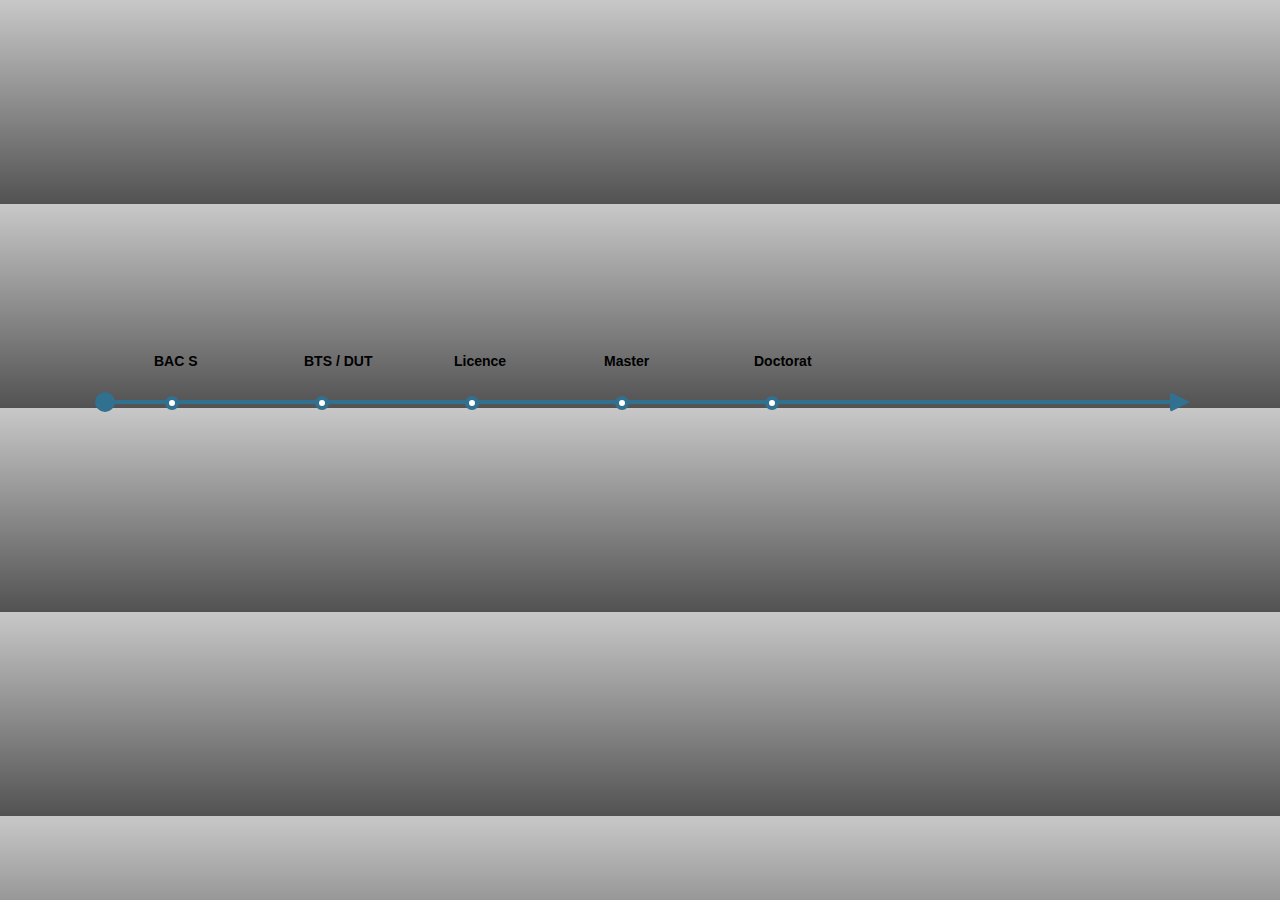
<file: frise.html>
<!DOCTYPE html>
<html lang="fr">
<head>
    <meta charset="UTF-8">
    <meta http-equiv="X-UA-Compatible" content="IE=edge">
    <meta name="viewport" content="width=device-width, initial-scale=1.0">
    <link rel="stylesheet" href="style.css">
    <title>frise chronologique</title>
</head>
<body>
    <div class="frise">
    <ol>
        <li class="frise-li">
          <p class="diplome">BAC S</p>
          <span class="point"></span>
          <p class="description">
            Ceci est la description du bac S
          </p>
        </li>
        <li class="frise-li">
          <p class="diplome">BTS / DUT</p>
          <span class="point"></span>
          <p class="description">En lien avec la biologie et/ou la zoologie</p>
        </li>
        <li class="frise-li">
          <p class="diplome">Licence</p>
          <span class="point"></span>
          <p class="description">En lien avec la biologie et/ou la zoologie</p>
        </li>
        <li class="frise-li">
          <p class="diplome">Master</p>
            <span class="point"></span>
          <p class="description">TEST</p></li>
        <li class="frise-li">
        <p class="diplome">Doctorat</p>
          <span class="point"></span>
          <p class="description">Souvent nécessaire pour pouvoir accéder aux concours d’embauche de centres de recherche tels que l’INRA ou le CNRS</p>
        </li>
      </ol>
    </div>
</body>
</html>
</file>
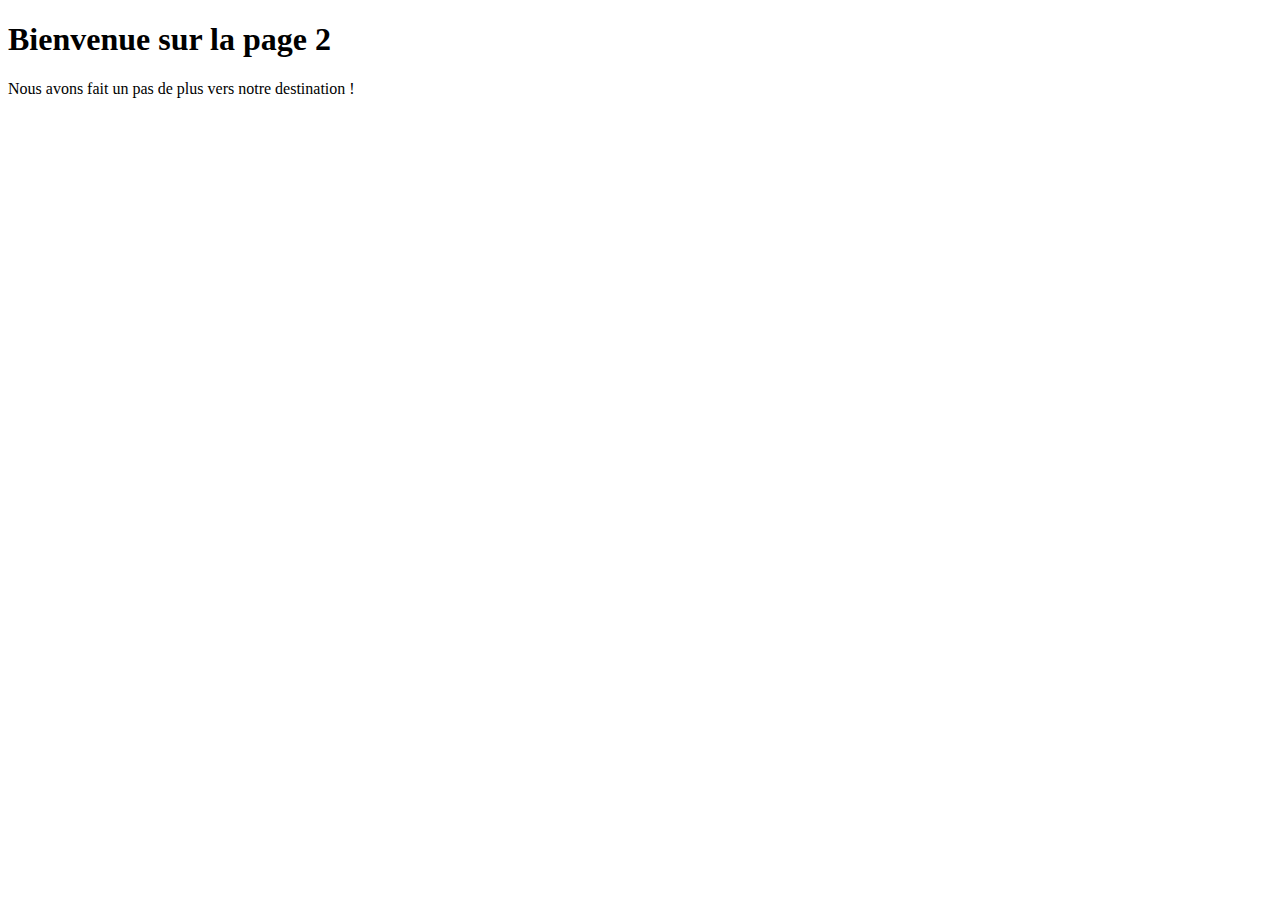
<file: Golang/REDIRECTIONS/page2.html>
<!DOCTYPE html>
<html lang="fr">
<head>
    <meta charset="UTF-8">
    <meta http-equiv="X-UA-Compatible" content="IE=edge">
    <meta name="viewport" content="width=device-width, initial-scale=1.0">
    <title>Page 2</title>
</head>
<body>
    <h1>Bienvenue sur la page 2</h1>
    <p>Nous avons fait un pas de plus vers notre destination !</p>
</body>
</html>
</file>
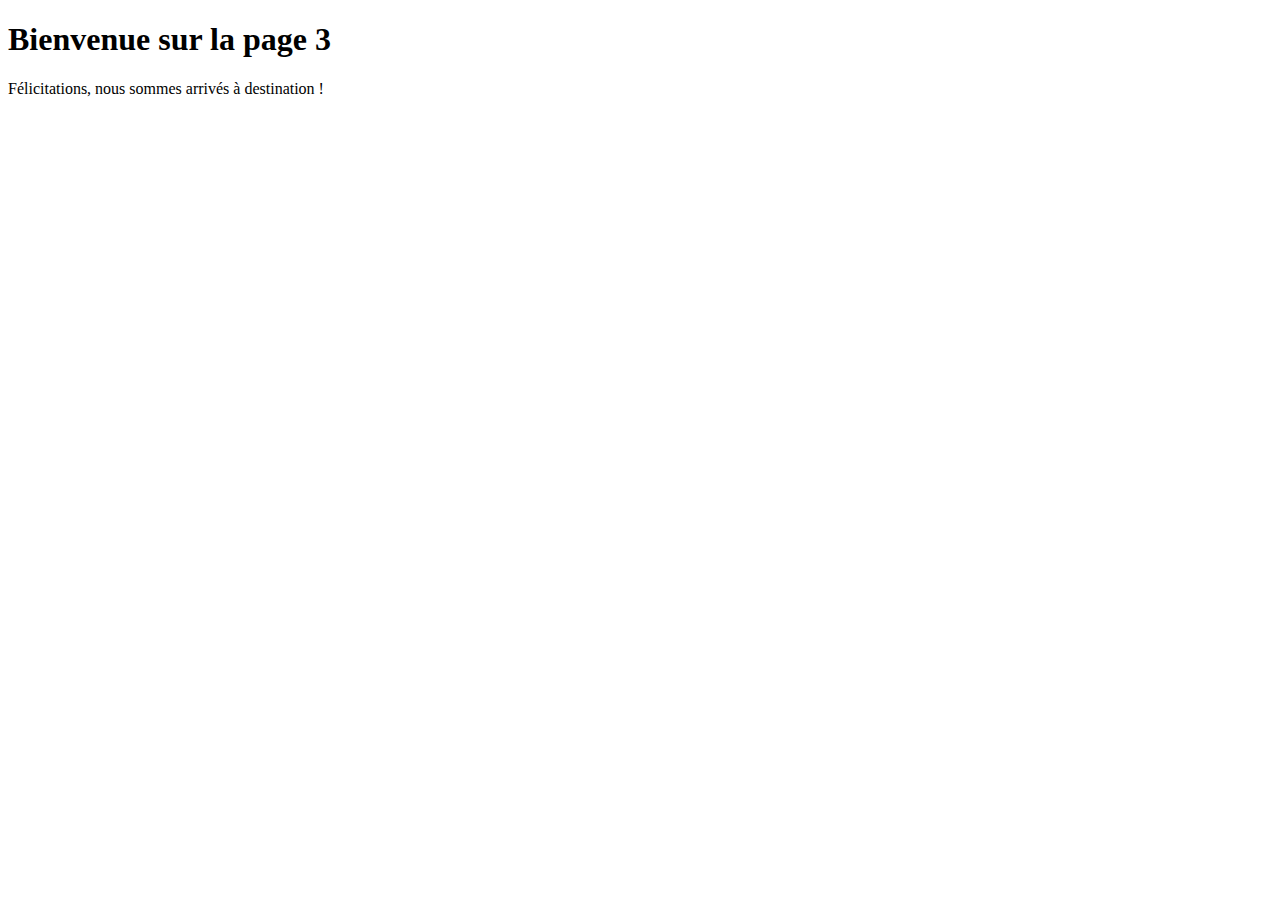
<file: Golang/REDIRECTIONS/page3.html>
<!DOCTYPE html>
<html lang="fr">
<head>
    <meta charset="UTF-8">
    <meta http-equiv="X-UA-Compatible" content="IE=edge">
    <meta name="viewport" content="width=device-width, initial-scale=1.0">
    <title>Page 3</title>
</head>
<body>
    <h1>Bienvenue sur la page 3</h1>
    <p>Félicitations, nous sommes arrivés à destination !</p>
</body>
</html>
</file>
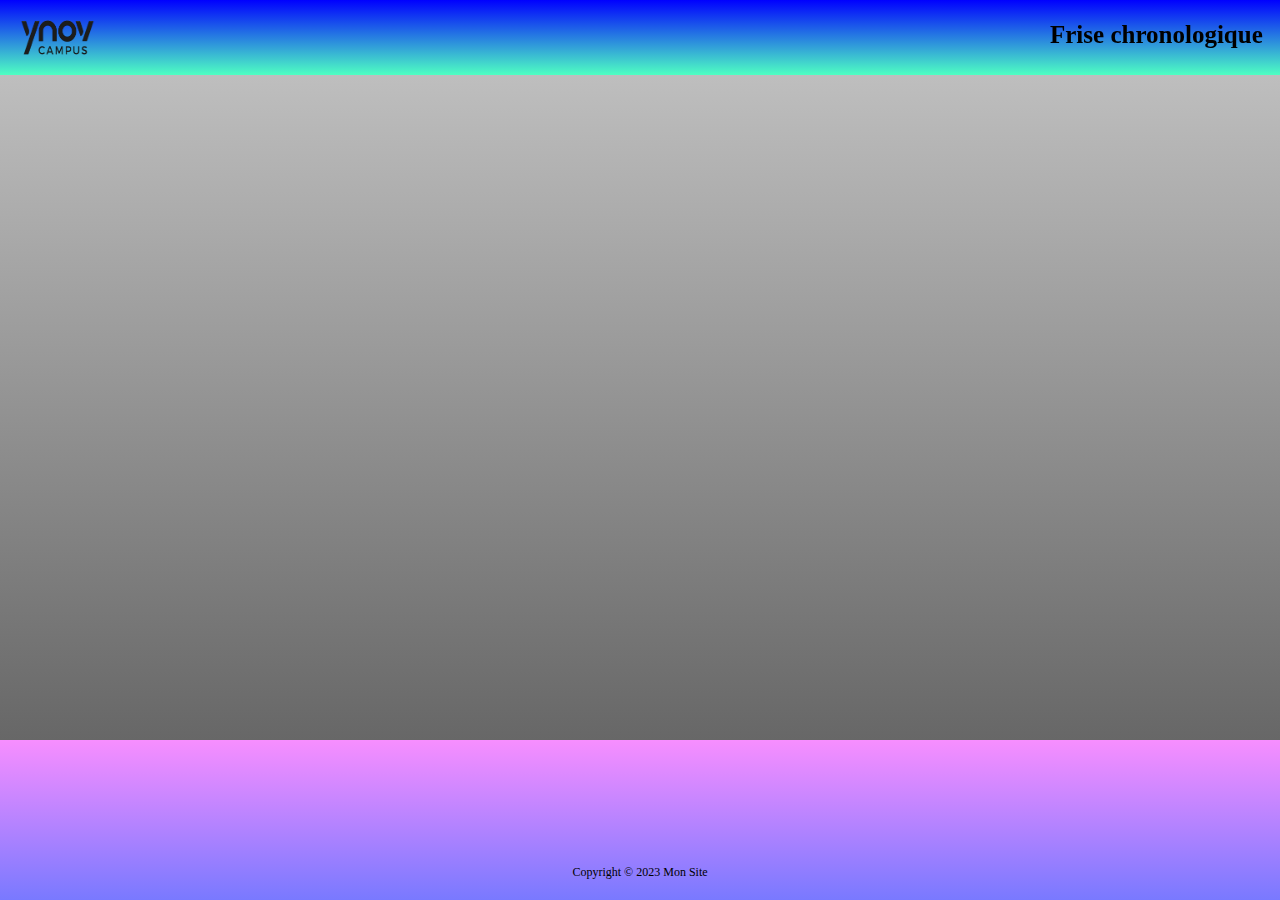
<file: Web/Exercice/carousel3d.html>
<!DOCTYPE html>
<html lang="fr">
<head>
    <meta charset="UTF-8">
    <meta http-equiv="X-UA-Compatible" content="IE=edge">
    <meta name="viewport" content="width=device-width, initial-scale=1.0">
    <link rel="stylesheet" href="style.css">
    <title>Carousel 3D</title>
</head>
<body>
  <div class="menu">
    <a href="../Exercice/index.html"><img src="../Exercice/img/Ynov.png" alt="" class="logo" width="75px" height="35px"></a>
     <nav class="choix-menu">
         <a href="../Exercice/frise.html" class="acceuil">Frise chronologique</a>
         <a href="../Exercice/carrousel.html" class="decouverte">Caroussel</a>
         <a href="../Exercice/carousel3d.html" class="decouvrir">Caroussel 3D</a>
         <a href="../Exercice/carte.html" class="contact">Carte</a>
     </nav>
 </div>
  <div class="body">
    <div class="container">
        <div class="container-carrousel">
          <div class="carrousel">
            <div class="carrousel-item"></div>
            <div class="carrousel-item"></div>
            <div class="carrousel-item"></div>
            <div class="carrousel-item"></div>
            <div class="carrousel-item"></div>
            <div class="carrousel-item"></div>
          </div>
        </div>  
      </div>
    </div>
    <footer>
      <div class="footer-contacte">
        <h3>Contact</h3>
        <p>Email : contact@monsite.com</p>
        <p>Téléphone : 00 00 00 00 00</p>
      </div>
      <div class="cop">
        <p class="text-center">Copyright © 2023 Mon Site</p>
      </div>
      <div class="logo-reseaux">
          <img src="../Exercice/img/logo-reseaux.png" alt="logo des resaux sociaux" class="reseaux" height="50px" width="150px">
      </div>
</footer>
      <script src="script.js"></script>
</body>
</html>
</file>
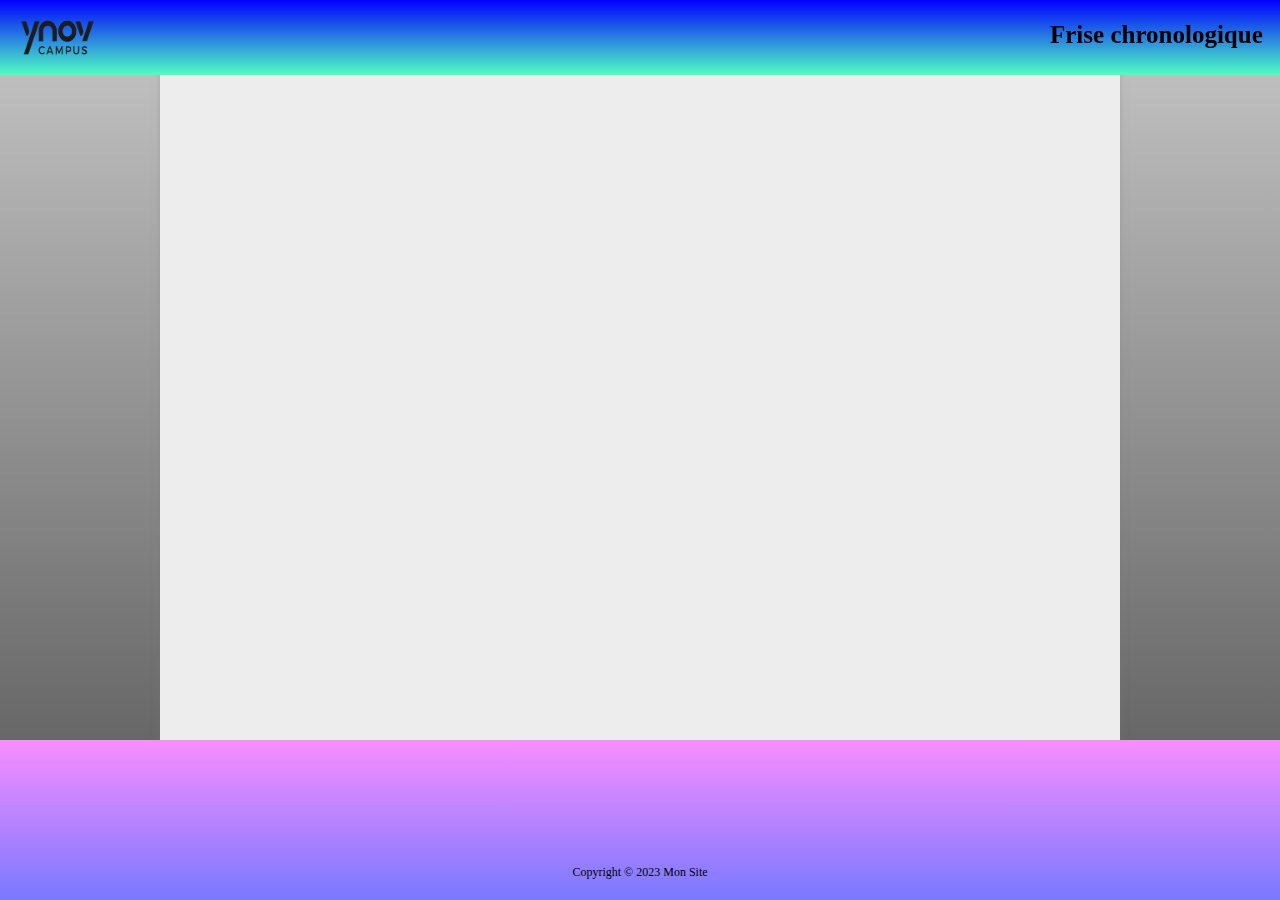
<file: Web/Exercice/carrousel.html>
<!DOCTYPE html>
<html lang="en">
<head>
    <meta charset="UTF-8">
    <meta http-equiv="X-UA-Compatible" content="IE=edge">
    <meta name="viewport" content="width=device-width, initial-scale=1.0">
    <link rel="stylesheet" href="style.css">
    <title>Document</title>
</head>
<body>
    <div class="menu">
        <a href="../Exercice/index.html"><img src="../Exercice/img/Ynov.png" alt="" class="logo" width="75px" height="35px"></a>
         <nav class="choix-menu">
             <a href="../Exercice/frise.html" class="acceuil">Frise chronologique</a>
             <a href="../Exercice/carrousel.html" class="decouverte">Caroussel</a>
             <a href="../Exercice/carousel3d.html" class="decouvrir">Caroussel 3D</a>
             <a href="../Exercice/carte.html" class="contact">Carte</a>
         </nav>
     </div>
    <div class="conteneur1">
        <div class="d1"></div>
      </div> 
      <footer>
        <div class="footer-contacte">
          <h3>Contact</h3>
          <p>Email : contact@monsite.com</p>
          <p>Téléphone : 00 00 00 00 00</p>
        </div>
        <div class="cop">
          <p class="text-center">Copyright © 2023 Mon Site</p>
        </div>
        <div class="logo-reseaux">
            <img src="../Exercice/img/logo-reseaux.png" alt="logo des resaux sociaux" class="reseaux" height="50px" width="150px">
        </div>
  </footer>   
</body>
</html>
</file>
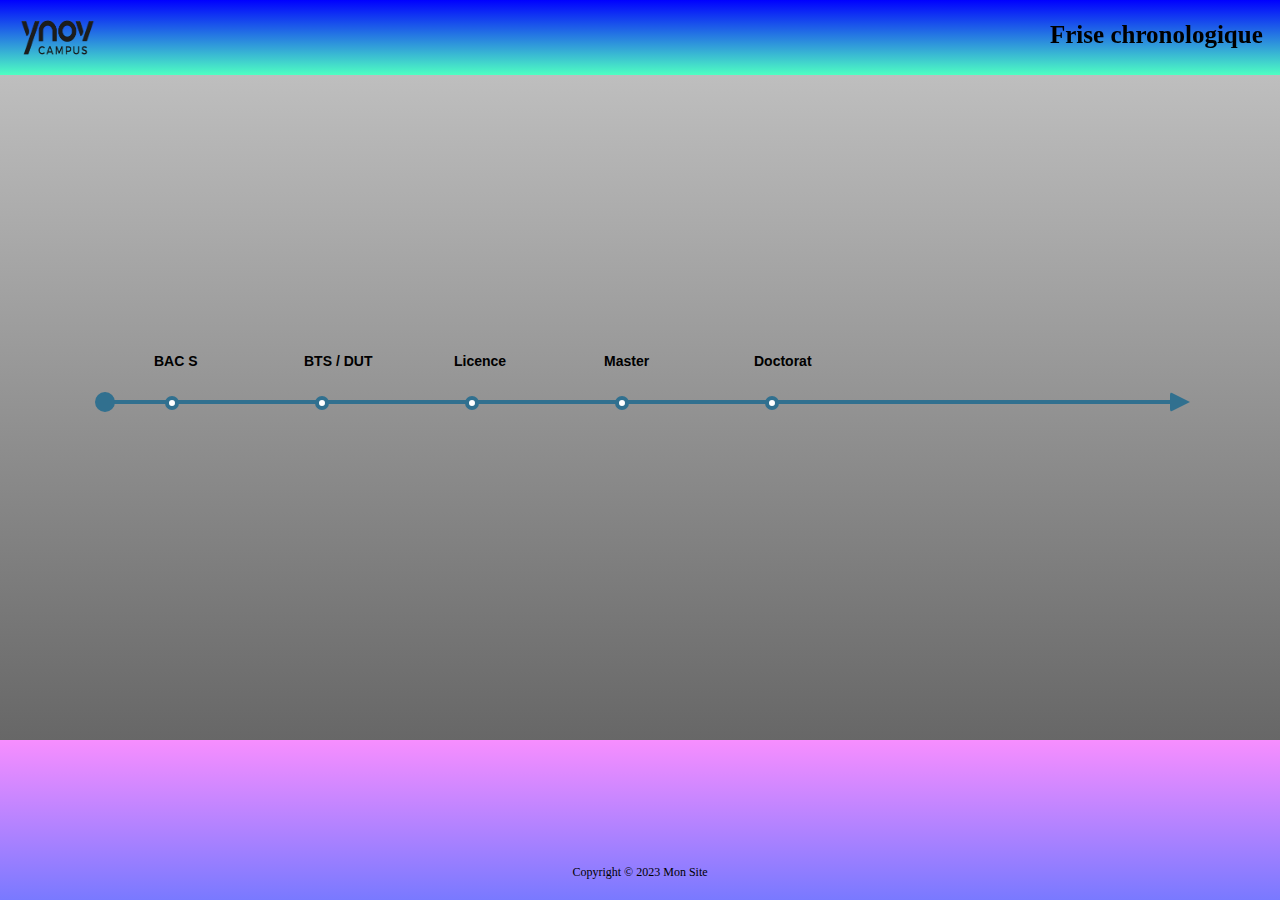
<file: Web/Exercice/frise.html>
<!DOCTYPE html>
<html lang="fr">
<head>
    <meta charset="UTF-8">
    <meta http-equiv="X-UA-Compatible" content="IE=edge">
    <meta name="viewport" content="width=device-width, initial-scale=1.0">
    <link rel="stylesheet" href="style.css">
    <title>frise chronologique</title>
</head>
<body>
  <div class="menu">
    <a href="../Exercice/index.html"><img src="../Exercice/img/Ynov.png" alt="" class="logo" width="75px" height="35px"></a>
     <nav class="choix-menu">
         <a href="../Exercice/frise.html" class="acceuil">Frise chronologique</a>
         <a href="../Exercice/carrousel.html" class="decouverte">Caroussel</a>
         <a href="../Exercice/carousel3d.html" class="decouvrir">Caroussel 3D</a>
         <a href="../Exercice/carte.html" class="contact">Carte</a>
     </nav>
 </div>
    <div class="frise">
    <ol>
        <li class="frise-li">
          <p class="diplome">BAC S</p>
          <span class="point"></span>
          <p class="description">
            Ceci est la description du bac S
          </p>
        </li>
        <li class="frise-li">
          <p class="diplome">BTS / DUT</p>
          <span class="point"></span>
          <p class="description">En lien avec la biologie et/ou la zoologie</p>
        </li>
        <li class="frise-li">
          <p class="diplome">Licence</p>
          <span class="point"></span>
          <p class="description">En lien avec la biologie et/ou la zoologie</p>
        </li>
        <li class="frise-li">
          <p class="diplome">Master</p>
            <span class="point"></span>
          <p class="description">TEST</p></li>
        <li class="frise-li">
        <p class="diplome">Doctorat</p>
          <span class="point"></span>
          <p class="description">Souvent nécessaire pour pouvoir accéder aux concours d’embauche de centres de recherche tels que l’INRA ou le CNRS</p>
        </li>
      </ol>
    </div>
    <footer>
      <div class="footer-contacte">
        <h3>Contact</h3>
        <p>Email : contact@monsite.com</p>
        <p>Téléphone : 00 00 00 00 00</p>
      </div>
      <div class="cop">
        <p class="text-center">Copyright © 2023 Mon Site</p>
      </div>
      <div class="logo-reseaux">
          <img src="../Exercice/img/logo-reseaux.png" alt="logo des resaux sociaux" class="reseaux" height="50px" width="150px">
      </div>
</footer>
</body>
</html>
</file>
<file: Web/Exercice/style.css>
* {
    margin: 0;
    padding: 0;
}

html {
  height: 100%;
}

body {
  background: linear-gradient(rgb(200, 200, 200),rgb(82, 82, 82));
  background-repeat: no-repeat;
}

/*scrollbar*/

body::-webkit-scrollbar {
  width: 15px;                
}

body::-webkit-scrollbar-track {
background: rgb(107, 240, 250);        
}

body::-webkit-scrollbar-thumb {
background-color: rgb(255, 255, 255);        
border-radius: 50%;        
border: 4px solid  rgb(107, 240, 250);  
}

/*Menu*/

.menu {
    top: 0;
    position: fixed;
    width: 100%;
    height: 75px;
    background: linear-gradient(blue, rgb(79, 255, 194));
    font-size: 25px;
    z-index: 10;
}

.logo {
    display: inline-block;
    margin: 20px;
}

.choix-menu {
    position: relative;
    bottom: 60px;
    left: 1000px;
    font-weight: bold;
}

a {
    color: #000000;
    text-decoration: none;
}

.acceuil {
  padding: 50px;
}

.decouverte {
  padding: 50px;
}

.decouvrir {
  padding: 50px;
}

.contact {
  padding: 50px;
}
/*menu barre*/

.barre {
    position: fixed;
    float: left;
    background: linear-gradient(rgb(79, 255, 194), rgb(233, 104, 245) );
    min-height: 100vh;
    width: 250px;
}

.texte-barre {
    position: relative;
    top: 50px;
    font-size: 30px;
    margin: 50px;
}

.viande {
  position: relative;
  top: 500px;
}

.steak {
  position: relative;
  top: 200px;
}

.saucisson {
  position: relative;
  top: 300px;
}

.frite {
  position: relative;
  top: 00px;
  right: 10px;
}


.deroulant ul {
  list-style: none;
  margin: 0;
  padding: 0;
}

.deroulant li {
  display: inline-block;
  position: relative;
}

.deroulant ul ul {
  position: absolute;
  top: 100%;
  left: 0;
  display: none;
}

.deroulant ul li:hover > ul {
  display: inherit;
  background: #f0f0f0;
  z-index: 99;
}

.deroulant ul ul ul {
  position: absolute;
  left: 100%;
  top:0;
}

.deroulant a {
  display: block;
  padding: 0 10px;
}

.deroulant ul ul a {
  padding: 10px;
}

.deroulant ul ul ul a {
  padding: 10px 20px;
}

.deroulant ul ul li:hover > ul > li > a {
  background: #f0f0f0;
  z-index: 99;

}

  /*Footer*/

  footer {
    background: linear-gradient( rgb(247, 142, 255), rgb(121, 121, 255) );
    padding: 30px 0;
    text-align: center;
    position:fixed;
    bottom:0; 
    width:100%;
    height:100px;
    z-index: 99;
  }
  
.footer-contacte {
  position: relative;
  right: 800px;
  top: 25px;
}

  footer h3 {
    font-size: 18px;
  }
  
  footer p {
    font-size: 14px;
    line-height: 1.5;

  }
  
  footer p.text-center {
    font-size: 12px;
  }
  
  .cop {
    position: relative;
    top: 30px;
  }

  .reseaux {
    position: relative;
    left: 800px;
    bottom: 50px;
  }

/*zone texte*/

.zone-texte {
  width: 1500px;
  position: relative;
  top: 100px;
  left: 300px;
}

/*frise chronologique*/

.frise  {
  position: relative;
  top: 300px;

}

ol {
	position: relative;
	display: block;
	margin: 100px;
	height: 4px;
	background: #31708F;
}
ol::before,
ol::after {
	content: "";
	position: absolute;
	top: -8px;
	display: block;
	width: 0;
	height: 0;
  border-radius: 10px;
	border: 10px solid #31708F;
}
ol::before {
	left: -5px;
}
ol::after {
	right: -10px;
	border: 10px solid transparent;
	border-right: 0;
	border-left: 20px solid #31708F;
  border-radius: 3px;
}


.frise-li {
	position: relative;
	display: inline-block;
	float: left;
	width: 150px;
  font: bold 14px arial;
  height: 50px;
}
li .diplome {
  position: absolute;
  top: -47px;
  left: 36%;
  color: #000000;
}
li .point {
	content: "";
	top: -4px;
	left: 43%;
	display: block;
	width: 6px;
	height: 6px;
	border: 4px solid #31708F;
	border-radius: 10px;
	background: #fff;
  position: absolute;
}
li .description {
  display: none;
  background-color: #f4f4f4;
  padding: 10px;
  margin-top: 20px;
  position: relative;
  font-weight: normal;
  z-index: 1;
}
.description::before {
  content: '';
  width: 0; 
  height: 0; 
  border-left: 5px solid transparent;
  border-right: 5px solid transparent;
  border-bottom: 5px solid #f4f4f4;
  position: absolute;
  top: -5px;
  left: 43%;
}


li:hover {
	cursor: pointer;
  color: #48A4D2;
}
li:hover .description {
  display: block;
}


/*caroussel*/

.conteneur1{
  overflow: hidden;
  max-width: 960px;
  margin: 50px auto;
  box-shadow: 0px 15px 10px -5px #777;
}
.d1{
  width: 3840px;
  height: 720px;
  background-color: #EDEDED;
  background-image: url("https://www.pierre-giraud.com/wp-content/uploads/2019/07/diapo123.png");
  background-size: contain;
  animation: defilement1 12s linear infinite;
}

@keyframes defilement1{
  0%{transform: translate(0,0);}
  100%{transform: translate(-2880px,0);}
}

/*carousel 3d*/

.body {
  margin: 0;
  min-height: 100vh;
  display: flex;
  justify-content: center;
  align-items: center;
}

.container {
  display: flex;
  justify-content: center;
  align-items: center;
}

.container-carrousel {
  --widthItem: 150px;
  --heightItem: 100px;
  width: var(--widthItem);
  height: var(--heightItem);
  perspective: 1000px;
}

.carrousel {
  --rotatey: 0;
  font-size: 4rem;
  position: relative;
  transform: rotatey(var(--rotatey));
  transform-style: preserve-3d;
  user-select: none;
  cursor: grab;
}

.carrousel-item {
  opacity: 0.5;
  position: absolute;
  display: flex;
  justify-content: center;
  align-items: center;
  border-radius: 5px;
  transition: opacity 0.5s;
}

.carrousel-item:hover {
  opacity: 1;
}

.carrousel,
.carrousel-item {
  width: 100%;
  height: 100%;
}

.carrousel-item:nth-child(1) {
  --rotatey: 0;
  transform: rotatey(var(--rotatey)) translatez(var(--tz));
  background-image: url(https://picsum.photos/600/400?random=1);
}

.carrousel-item:nth-child(2) {
  --rotatey: 0;
  transform: rotatey(var(--rotatey)) translatez(var(--tz));
  background-image: url(https://picsum.photos/600/400?random=2);
}

.carrousel-item:nth-child(3) {
  --rotatey: 0;
  transform: rotatey(var(--rotatey)) translatez(var(--tz));
  background-image: url(https://picsum.photos/600/400?random=3);
}
.carrousel-item:nth-child(4) {
  --rotatey: 0;
  transform: rotatey(var(--rotatey)) translatez(var(--tz));
  background-image: url(https://picsum.photos/600/400?random=4);
}

.carrousel-item:nth-child(5) {
  --rotate: 0;
  transform: rotatey(var(--rotatey)) translatez(var(--tz));
  background-image: url(https://picsum.photos/600/400?random=5);
}

.carrousel-item:nth-child(6) {
  --rotatey: 0;
  transform: rotatey(var(--rotatey)) translatez(var(--tz));
  background-image: url(https://picsum.photos/600/400?random=6);
}

/*carte*/

section {
  position: relative;
  top: 200px;
}

article {
  --img-scale: 1.001;
  --title-color: black;
  --link-icon-translate: -20px;
  --link-icon-opacity: 0;
  position: relative;
  border-radius: 16px;
  box-shadow: none;
  background: #fff;
  transform-origin: center;
  transition: all 0.4s ease-in-out;
  overflow: hidden;
}

article a::after {
  position: absolute;
  inset-block: 0;
  inset-inline: 0;
  cursor: pointer;
  content: "";
}

article h2 {
  margin: 0 0 18px 0;
  font-family: "Bebas Neue", cursive;
  font-size: 1.9rem;
  letter-spacing: 0.06em;
  color: var(--title-color);
  transition: color 0.3s ease-out;
}

figure {
  margin: 0;
  padding: 0;
  aspect-ratio: 16 / 9;
  overflow: hidden;
}

article img {
  max-width: 100%;
  transform-origin: center;
  transform: scale(var(--img-scale));
  transition: transform 0.4s ease-in-out;
}

.article-body {
  padding: 24px;
}

article a {
  display: inline-flex;
  align-items: center;
  text-decoration: none;
  color: #28666e;
}

article a:focus {
  outline: 1px dotted #28666e;
}

article a .icon {
  min-width: 24px;
  width: 24px;
  height: 24px;
  margin-left: 5px;
  transform: translateX(var(--link-icon-translate));
  opacity: var(--link-icon-opacity);
  transition: all 0.3s;
}

.articles {
  display: grid;
  max-width: 1200px;
  margin-inline: auto;
  padding-inline: 24px;
  grid-template-columns: repeat(auto-fill, minmax(320px, 1fr));
  gap: 24px;
}

.sr-only:not(:focus):not(:active) {
  clip: rect(0 0 0 0); 
  clip-path: inset(50%);
  height: 1px;
  overflow: hidden;
  position: absolute;
  white-space: nowrap; 
  width: 1px;
}
</file>
<file: style.css>
* {
    margin: 0;
    padding: 0;
}

body {
  background: linear-gradient(rgb(200, 200, 200),rgb(82, 82, 82));
}

/*Menu*/

.menu {
    position: fixed;
    width: 100%;
    height: 75px;
    background: linear-gradient(blue, rgb(79, 255, 194));
    font-size: 25px;
    z-index: 10;
}

.logo {
    display: inline-block;
    margin: 20px;
}

.choix-menu {
    position: relative;
    bottom: 60px;
    left: 1000px;
    font-weight: bold;
}

a {
    color: #000000;
    text-decoration: none;
}

.acceuil {
  padding: 50px;
}

.decouverte {
  padding: 50px;
}

.decouvrir {
  padding: 50px;
}

.contact {
  padding: 50px;
}
/*menu barre*/

.barre {
    position: fixed;
    float: left;
    background: linear-gradient(rgb(79, 255, 194), rgb(233, 104, 245) );
    min-height: 100vh;
    width: 250px;
}

.texte-barre {
    position: relative;
    top: 50px;
    font-size: 30px;
    margin: 50px;
}

.viande {
  position: relative;
  top: 500px;
}

.steak {
  position: relative;
  top: 200px;
}

.saucisson {
  position: relative;
  top: 300px;
}

.frite {
  position: relative;
  top: 00px;
  right: 10px;
}


.deroulant ul {
  list-style: none;
  margin: 0;
  padding: 0;
}

.deroulant li {
  display: inline-block;
  position: relative;
}

.deroulant ul ul {
  position: absolute;
  top: 100%;
  left: 0;
  display: none;
}

.deroulant ul li:hover > ul {
  display: inherit;
  background: #f0f0f0;
  z-index: 99;
}

.deroulant ul ul ul {
  position: absolute;
  left: 100%;
  top:0;
}

.deroulant a {
  display: block;
  padding: 0 10px;
}

.deroulant ul ul a {
  padding: 10px;
}

.deroulant ul ul ul a {
  padding: 10px 20px;
}

.deroulant ul ul li:hover > ul > li > a {
  background: #f0f0f0;
  z-index: 99;

}

  /*Footer*/

  footer {
    background: linear-gradient( rgb(250, 198, 254), rgb(121, 121, 255) );
    padding: 30px 0;
    text-align: center;
    position:fixed;
    bottom:0; 
    width:100%;
    height:100px;
    z-index: 99;
  }
  
.footer-contacte {
  position: relative;
  right: 800px;
  top: 25px;
}

  footer h3 {
    font-size: 18px;
  }
  
  footer p {
    font-size: 14px;
    line-height: 1.5;

  }
  
  footer p.text-center {
    font-size: 12px;
  }
  
  .cop {
    position: relative;
    top: 30px;
  }

  .reseaux {
    position: relative;
    left: 800px;
    bottom: 50px;
  }

  /*zone texte*/

.zone-texte {
  width: 1500px;
  position: relative;
  top: 100px;
  left: 300px;
}

/*frise chronologique*/

.frise  {
  position: relative;
  top: 300px;

}

ol {
	position: relative;
	display: block;
	margin: 100px;
	height: 4px;
	background: #31708F;
}
ol::before,
ol::after {
	content: "";
	position: absolute;
	top: -8px;
	display: block;
	width: 0;
	height: 0;
  border-radius: 10px;
	border: 10px solid #31708F;
}
ol::before {
	left: -5px;
}
ol::after {
	right: -10px;
	border: 10px solid transparent;
	border-right: 0;
	border-left: 20px solid #31708F;
  border-radius: 3px;
}

/* ---- Timeline elements ---- */
.frise-li {
	position: relative;
	display: inline-block;
	float: left;
	width: 150px;
  font: bold 14px arial;
  height: 50px;
}
li .diplome {
  position: absolute;
  top: -47px;
  left: 36%;
  color: #000000;
}
li .point {
	content: "";
	top: -4px;
	left: 43%;
	display: block;
	width: 6px;
	height: 6px;
	border: 4px solid #31708F;
	border-radius: 10px;
	background: #fff;
  position: absolute;
}
li .description {
  display: none;
  background-color: #f4f4f4;
  padding: 10px;
  margin-top: 20px;
  position: relative;
  font-weight: normal;
  z-index: 1;
}
.description::before {
  content: '';
  width: 0; 
  height: 0; 
  border-left: 5px solid transparent;
  border-right: 5px solid transparent;
  border-bottom: 5px solid #f4f4f4;
  position: absolute;
  top: -5px;
  left: 43%;
}

/* ---- Hover effects ---- */
li:hover {
	cursor: pointer;
  color: #48A4D2;
}
li:hover .description {
  display: block;
}


/*caroussel*/

.conteneur1{
  overflow: hidden;
  max-width: 960px;
  margin: 50px auto;
  box-shadow: 0px 15px 10px -5px #777;
}
.d1{
  width: 3840px;
  height: 720px;
  background-color: #EDEDED;
  background-image: url("https://www.pierre-giraud.com/wp-content/uploads/2019/07/diapo123.png");
  background-size: contain;
  animation: defilement1 12s linear infinite;
}
@keyframes defilement1{
  0%{transform: translate(0,0);}
  100%{transform: translate(-2880px,0);}
}
</file>
